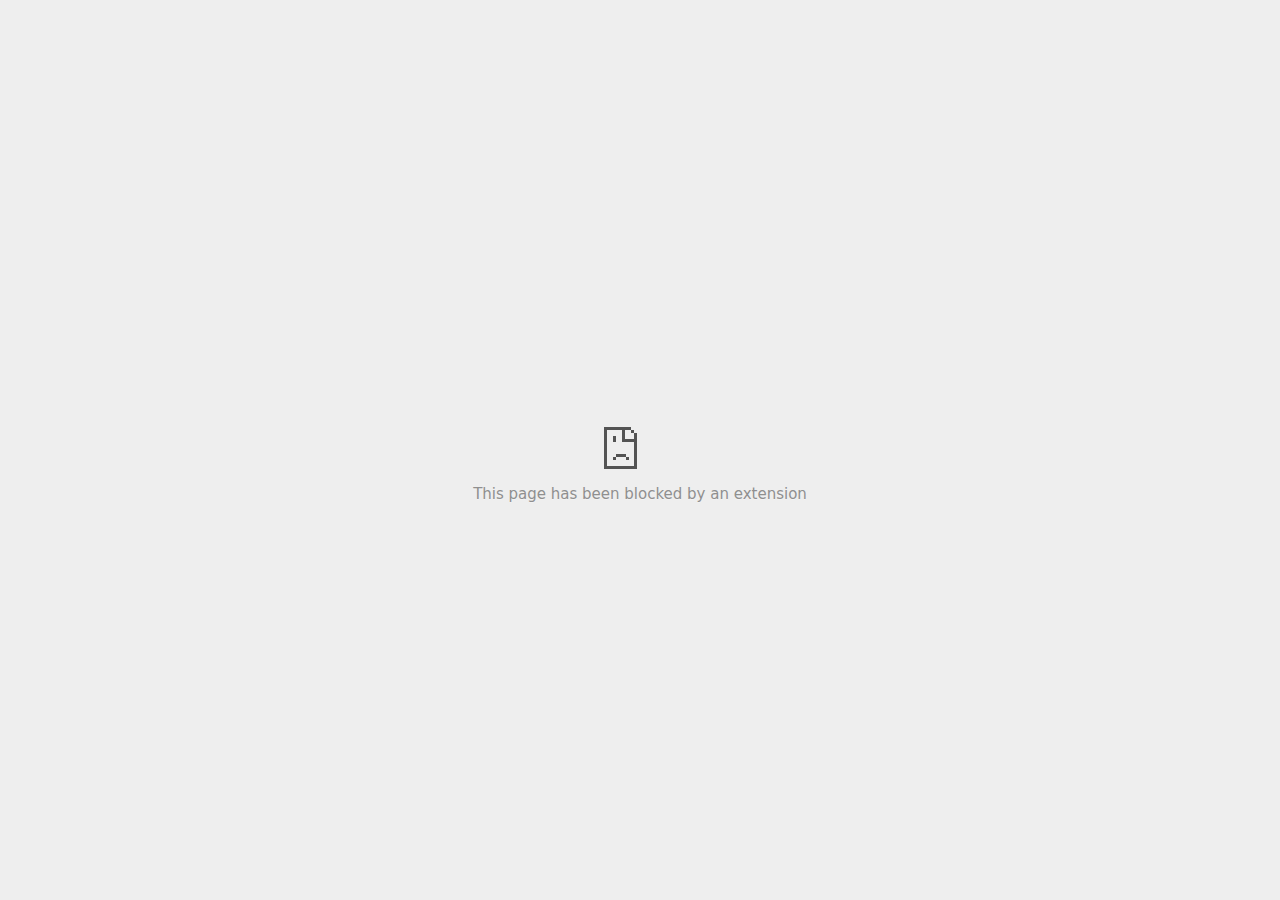
<file: images/2_files/ct.html>
<!DOCTYPE html>
<!-- saved from url=(0029)chrome-error://chromewebdata/ -->
<html dir="ltr" lang="en" subframe=""><head><meta http-equiv="Content-Type" content="text/html; charset=UTF-8">
  
  <meta name="color-scheme" content="light dark">
  <meta name="theme-color" content="#fff">
  <meta name="viewport" content="width=device-width, initial-scale=1.0,
                                 maximum-scale=1.0, user-scalable=no">
  <title>ct.pinterest.com</title>
  <style>/* Copyright 2017 The Chromium Authors
 * Use of this source code is governed by a BSD-style license that can be
 * found in the LICENSE file. */

a {
  color: var(--link-color);
}

body {
  --background-color: #fff;
  --error-code-color: var(--google-gray-700);
  --google-blue-100: rgb(210, 227, 252);
  --google-blue-300: rgb(138, 180, 248);
  --google-blue-600: rgb(26, 115, 232);
  --google-blue-700: rgb(25, 103, 210);
  --google-gray-100: rgb(241, 243, 244);
  --google-gray-300: rgb(218, 220, 224);
  --google-gray-500: rgb(154, 160, 166);
  --google-gray-50: rgb(248, 249, 250);
  --google-gray-600: rgb(128, 134, 139);
  --google-gray-700: rgb(95, 99, 104);
  --google-gray-800: rgb(60, 64, 67);
  --google-gray-900: rgb(32, 33, 36);
  --heading-color: var(--google-gray-900);
  --link-color: rgb(88, 88, 88);
  --popup-container-background-color: rgba(0,0,0,.65);
  --primary-button-fill-color-active: var(--google-blue-700);
  --primary-button-fill-color: var(--google-blue-600);
  --primary-button-text-color: #fff;
  --quiet-background-color: rgb(247, 247, 247);
  --secondary-button-border-color: var(--google-gray-500);
  --secondary-button-fill-color: #fff;
  --secondary-button-hover-border-color: var(--google-gray-600);
  --secondary-button-hover-fill-color: var(--google-gray-50);
  --secondary-button-text-color: var(--google-gray-700);
  --small-link-color: var(--google-gray-700);
  --text-color: var(--google-gray-700);
  background: var(--background-color);
  color: var(--text-color);
  word-wrap: break-word;
}

.nav-wrapper .secondary-button {
  background: var(--secondary-button-fill-color);
  border: 1px solid var(--secondary-button-border-color);
  color: var(--secondary-button-text-color);
  float: none;
  margin: 0;
  padding: 8px 16px;
}

.hidden {
  display: none;
}

html {
  -webkit-text-size-adjust: 100%;
  font-size: 125%;
}

.icon {
  background-repeat: no-repeat;
  background-size: 100%;
}

@media (prefers-color-scheme: dark) {
  body {
    --background-color: var(--google-gray-900);
    --error-code-color: var(--google-gray-500);
    --heading-color: var(--google-gray-500);
    --link-color: var(--google-blue-300);
    --primary-button-fill-color-active: rgb(129, 162, 208);
    --primary-button-fill-color: var(--google-blue-300);
    --primary-button-text-color: var(--google-gray-900);
    --quiet-background-color: var(--background-color);
    --secondary-button-border-color: var(--google-gray-700);
    --secondary-button-fill-color: var(--google-gray-900);
    --secondary-button-hover-fill-color: rgb(48, 51, 57);
    --secondary-button-text-color: var(--google-blue-300);
    --small-link-color: var(--google-blue-300);
    --text-color: var(--google-gray-500);
  }
}
</style>
  <style>/* Copyright 2014 The Chromium Authors
   Use of this source code is governed by a BSD-style license that can be
   found in the LICENSE file. */

button {
  border: 0;
  border-radius: 4px;
  box-sizing: border-box;
  color: var(--primary-button-text-color);
  cursor: pointer;
  float: right;
  font-size: .875em;
  margin: 0;
  padding: 8px 16px;
  transition: box-shadow 150ms cubic-bezier(0.4, 0, 0.2, 1);
  user-select: none;
}

[dir='rtl'] button {
  float: left;
}

.bad-clock button,
.captive-portal button,
.https-only button,
.insecure-form button,
.lookalike-url button,
.main-frame-blocked button,
.neterror button,
.pdf button,
.ssl button,
.enterprise-block button,
.enterprise-warn button,
.safe-browsing-billing button {
  background: var(--primary-button-fill-color);
}

button:active {
  background: var(--primary-button-fill-color-active);
  outline: 0;
}

#debugging {
  display: inline;
  overflow: auto;
}

.debugging-content {
  line-height: 1em;
  margin-bottom: 0;
  margin-top: 1em;
}

.debugging-content-fixed-width {
  display: block;
  font-family: monospace;
  font-size: 1.2em;
  margin-top: 0.5em;
}

.debugging-title {
  font-weight: bold;
}

#details {
  margin: 0 0 50px;
}

#details p:not(:first-of-type) {
  margin-top: 20px;
}

.secondary-button:active {
  border-color: white;
  box-shadow: 0 1px 2px 0 rgba(60, 64, 67, .3),
      0 2px 6px 2px rgba(60, 64, 67, .15);
}

.secondary-button:hover {
  background: var(--secondary-button-hover-fill-color);
  border-color: var(--secondary-button-hover-border-color);
  text-decoration: none;
}

.error-code {
  color: var(--error-code-color);
  font-size: .8em;
  margin-top: 12px;
  text-transform: uppercase;
}

#error-debugging-info {
  font-size: 0.8em;
}

h1 {
  color: var(--heading-color);
  font-size: 1.6em;
  font-weight: normal;
  line-height: 1.25em;
  margin-bottom: 16px;
}

h2 {
  font-size: 1.2em;
  font-weight: normal;
}

.icon {
  height: 72px;
  margin: 0 0 40px;
  width: 72px;
}

input[type=checkbox] {
  opacity: 0;
}

input[type=checkbox]:focus ~ .checkbox::after {
  outline: -webkit-focus-ring-color auto 5px;
}

.interstitial-wrapper {
  box-sizing: border-box;
  font-size: 1em;
  line-height: 1.6em;
  margin: 14vh auto 0;
  max-width: 600px;
  width: 100%;
}

#main-message > p {
  display: inline;
}

#extended-reporting-opt-in {
  font-size: .875em;
  margin-top: 32px;
}

#extended-reporting-opt-in label {
  display: grid;
  grid-template-columns: 1.8em 1fr;
  position: relative;
}

#enhanced-protection-message {
  border-radius: 4px;
  font-size: 1em;
  margin-top: 32px;
  padding: 10px 5px;
}

#enhanced-protection-message label {
  display: grid;
  grid-template-columns: 2.5em 1fr;
  position: relative;
}

#enhanced-protection-message div {
  margin: 0.5em;
}

#enhanced-protection-message .icon {
  height: 1.5em;
  vertical-align: middle;
  width: 1.5em;
}

.nav-wrapper {
  margin-top: 51px;
}

.nav-wrapper::after {
  clear: both;
  content: '';
  display: table;
  width: 100%;
}

.small-link {
  color: var(--small-link-color);
  font-size: .875em;
}

.checkboxes {
  flex: 0 0 24px;
}

.checkbox {
  --padding: .9em;
  background: transparent;
  display: block;
  height: 1em;
  left: -1em;
  padding-inline-start: var(--padding);
  position: absolute;
  right: 0;
  top: -.5em;
  width: 1em;
}

.checkbox::after {
  border: 1px solid white;
  border-radius: 2px;
  content: '';
  height: 1em;
  left: var(--padding);
  position: absolute;
  top: var(--padding);
  width: 1em;
}

.checkbox::before {
  background: transparent;
  border: 2px solid white;
  border-inline-end-width: 0;
  border-top-width: 0;
  content: '';
  height: .2em;
  left: calc(.3em + var(--padding));
  opacity: 0;
  position: absolute;
  top: calc(.3em  + var(--padding));
  transform: rotate(-45deg);
  width: .5em;
}

input[type=checkbox]:checked ~ .checkbox::before {
  opacity: 1;
}

#recurrent-error-message {
  background: #ededed;
  border-radius: 4px;
  margin-bottom: 16px;
  margin-top: 12px;
  padding: 12px 16px;
}

.showing-recurrent-error-message #extended-reporting-opt-in {
  margin-top: 16px;
}

.showing-recurrent-error-message #enhanced-protection-message {
  margin-top: 16px;
}

@media (max-width: 700px) {
  .interstitial-wrapper {
    padding: 0 10%;
  }

  #error-debugging-info {
    overflow: auto;
  }
}

@media (max-width: 420px) {
  button,
  [dir='rtl'] button,
  .small-link {
    float: none;
    font-size: .825em;
    font-weight: 500;
    margin: 0;
    width: 100%;
  }

  button {
    padding: 16px 24px;
  }

  #details {
    margin: 20px 0 20px 0;
  }

  #details p:not(:first-of-type) {
    margin-top: 10px;
  }

  .secondary-button:not(.hidden) {
    display: block;
    margin-top: 20px;
    text-align: center;
    width: 100%;
  }

  .interstitial-wrapper {
    padding: 0 5%;
  }

  #extended-reporting-opt-in {
    margin-top: 24px;
  }

  #enhanced-protection-message {
    margin-top: 24px;
  }

  .nav-wrapper {
    margin-top: 30px;
  }
}

/**
 * Mobile specific styling.
 * Navigation buttons are anchored to the bottom of the screen.
 * Details message replaces the top content in its own scrollable area.
 */

@media (max-width: 420px) {
  .nav-wrapper .secondary-button {
    border: 0;
    margin: 16px 0 0;
    margin-inline-end: 0;
    padding-bottom: 16px;
    padding-top: 16px;
  }
}

/* Fixed nav. */
@media (min-width: 240px) and (max-width: 420px) and
       (min-height: 401px),
       (min-width: 421px) and (min-height: 240px) and
       (max-height: 560px) {
  body .nav-wrapper {
    background: var(--background-color);
    bottom: 0;
    box-shadow: 0 -12px 24px var(--background-color);
    left: 0;
    margin: 0 auto;
    max-width: 736px;
    padding-inline-end: 24px;
    padding-inline-start: 24px;
    position: fixed;
    right: 0;
    width: 100%;
    z-index: 2;
  }

  .interstitial-wrapper {
    max-width: 736px;
  }

  #details,
  #main-content {
    padding-bottom: 40px;
  }

  #details {
    padding-top: 5.5vh;
  }

  button.small-link {
    color: var(--google-blue-600);
  }
}

@media (max-width: 420px) and (orientation: portrait),
       (max-height: 560px) {
  body {
    margin: 0 auto;
  }

  button,
  [dir='rtl'] button,
  button.small-link,
  .nav-wrapper .secondary-button {
    font-family: Roboto-Regular,Helvetica;
    font-size: .933em;
    margin: 6px 0;
    transform: translatez(0);
  }

  .nav-wrapper {
    box-sizing: border-box;
    padding-bottom: 8px;
    width: 100%;
  }

  #details {
    box-sizing: border-box;
    height: auto;
    margin: 0;
    opacity: 1;
    transition: opacity 250ms cubic-bezier(0.4, 0, 0.2, 1);
  }

  #details.hidden,
  #main-content.hidden {
    height: 0;
    opacity: 0;
    overflow: hidden;
    padding-bottom: 0;
    transition: none;
  }

  h1 {
    font-size: 1.5em;
    margin-bottom: 8px;
  }

  .icon {
    margin-bottom: 5.69vh;
  }

  .interstitial-wrapper {
    box-sizing: border-box;
    margin: 7vh auto 12px;
    padding: 0 24px;
    position: relative;
  }

  .interstitial-wrapper p {
    font-size: .95em;
    line-height: 1.61em;
    margin-top: 8px;
  }

  #main-content {
    margin: 0;
    transition: opacity 100ms cubic-bezier(0.4, 0, 0.2, 1);
  }

  .small-link {
    border: 0;
  }

  .suggested-left > #control-buttons,
  .suggested-right > #control-buttons {
    float: none;
    margin: 0;
  }
}

@media (min-width: 421px) and (min-height: 500px) and (max-height: 560px) {
  .interstitial-wrapper {
    margin-top: 10vh;
  }
}

@media (min-height: 400px) and (orientation:portrait) {
  .interstitial-wrapper {
    margin-bottom: 145px;
  }
}

@media (min-height: 299px) {
  .nav-wrapper {
    padding-bottom: 16px;
  }
}

@media (max-height: 560px) and (min-height: 240px) and (orientation:landscape) {
  .extended-reporting-has-checkbox #details {
    padding-bottom: 80px;
  }
}

@media (min-height: 500px) and (max-height: 650px) and (max-width: 414px) and
       (orientation: portrait) {
  .interstitial-wrapper {
    margin-top: 7vh;
  }
}

@media (min-height: 650px) and (max-width: 414px) and (orientation: portrait) {
  .interstitial-wrapper {
    margin-top: 10vh;
  }
}

/* Small mobile screens. No fixed nav. */
@media (max-height: 400px) and (orientation: portrait),
       (max-height: 239px) and (orientation: landscape),
       (max-width: 419px) and (max-height: 399px) {
  .interstitial-wrapper {
    display: flex;
    flex-direction: column;
    margin-bottom: 0;
  }

  #details {
    flex: 1 1 auto;
    order: 0;
  }

  #main-content {
    flex: 1 1 auto;
    order: 0;
  }

  .nav-wrapper {
    flex: 0 1 auto;
    margin-top: 8px;
    order: 1;
    padding-inline-end: 0;
    padding-inline-start: 0;
    position: relative;
    width: 100%;
  }

  button,
  .nav-wrapper .secondary-button {
    padding: 16px 24px;
  }

  button.small-link {
    color: var(--google-blue-600);
  }
}

@media (max-width: 239px) and (orientation: portrait) {
  .nav-wrapper {
    padding-inline-end: 0;
    padding-inline-start: 0;
  }
}
</style>
  <style>/* Copyright 2013 The Chromium Authors
 * Use of this source code is governed by a BSD-style license that can be
 * found in the LICENSE file. */

/* Don't use the main frame div when the error is in a subframe. */
html[subframe] #main-frame-error {
  display: none;
}

/* Don't use the subframe error div when the error is in a main frame. */
html:not([subframe]) #sub-frame-error {
  display: none;
}

h1 {
  margin-top: 0;
  word-wrap: break-word;
}

h1 span {
  font-weight: 500;
}

a {
  text-decoration: none;
}

.icon {
  -webkit-user-select: none;
  display: inline-block;
}

.icon-generic {
  /* Can't access chrome://theme/IDR_ERROR_NETWORK_GENERIC from an untrusted
   * renderer process, so embed the resource manually. */
  content: -webkit-image-set(
      url([data-uri]) 1x,
      url([data-uri]) 2x);
}

.icon-offline {
  content: -webkit-image-set(
      url([data-uri]) 1x,
      url([data-uri]) 2x);
  position: relative;
}

.icon-disabled {
  content: -webkit-image-set(
      url([data-uri]) 1x,
      url([data-uri]) 2x);
  width: 112px;
}

.hidden {
  display: none;
}

#suggestions-list a {
  color: var(--google-blue-600);
}

#suggestions-list p {
  margin-block-end: 0;
}

#suggestions-list ul {
  margin-top: 0;
}

.single-suggestion {
  list-style-type: none;
  padding-inline-start: 0;
}

#error-information-button {
  content: url([data-uri]);
  height: 24px;
  vertical-align: -.15em;
  width: 24px;
}

.use-popup-container#error-information-popup-container
  #error-information-popup {
  align-items: center;
  background-color: var(--popup-container-background-color);
  display: flex;
  height: 100%;
  left: 0;
  position: fixed;
  top: 0;
  width: 100%;
  z-index: 100;
}

.use-popup-container#error-information-popup-container
  #error-information-popup-content > p {
  margin-bottom: 11px;
  margin-inline-start: 20px;
}

.use-popup-container#error-information-popup-container #suggestions-list ul {
  margin-inline-start: 15px;
}

.use-popup-container#error-information-popup-container
  #error-information-popup-box {
  background-color: var(--background-color);
  left: 5%;
  padding-bottom: 15px;
  padding-top: 15px;
  position: fixed;
  width: 90%;
  z-index: 101;
}

.use-popup-container#error-information-popup-container div.error-code {
  margin-inline-start: 20px;
}

.use-popup-container#error-information-popup-container #suggestions-list p {
  margin-inline-start: 20px;
}

:not(.use-popup-container)#error-information-popup-container
  #error-information-popup-close {
  display: none;
}

#error-information-popup-close {
  margin-bottom: 0;
  margin-inline-end: 35px;
  margin-top: 15px;
  text-align: end;
}

.link-button {
  color: rgb(66, 133, 244);
  display: inline-block;
  font-weight: bold;
  text-transform: uppercase;
}

#sub-frame-error-details {

  color: #8F8F8F;

  /* Not done on mobile for performance reasons. */
  text-shadow: 0 1px 0 rgba(255,255,255,0.3);

}

[jscontent=hostName],
[jscontent=failedUrl] {
  overflow-wrap: break-word;
}

.secondary-button {
  background: #d9d9d9;
  color: #696969;
  margin-inline-end: 16px;
}

.snackbar {
  background: #323232;
  border-radius: 2px;
  bottom: 24px;
  box-sizing: border-box;
  color: #fff;
  font-size: .87em;
  left: 24px;
  max-width: 568px;
  min-width: 288px;
  opacity: 0;
  padding: 16px 24px 12px;
  position: fixed;
  transform: translateY(90px);
  will-change: opacity, transform;
  z-index: 999;
}

.snackbar-show {
  -webkit-animation:
    show-snackbar 250ms cubic-bezier(0, 0, 0.2, 1) forwards,
    hide-snackbar 250ms cubic-bezier(0.4, 0, 1, 1) forwards 5s;
}

@-webkit-keyframes show-snackbar {
  100% {
    opacity: 1;
    transform: translateY(0);
  }
}

@-webkit-keyframes hide-snackbar {
  0% {
    opacity: 1;
    transform: translateY(0);
  }
  100% {
    opacity: 0;
    transform: translateY(90px);
  }
}

.suggestions {
  margin-top: 18px;
}

.suggestion-header {
  font-weight: bold;
  margin-bottom: 4px;
}

.suggestion-body {
  color: #777;
}

/* Decrease padding at low sizes. */
@media (max-width: 640px), (max-height: 640px) {
  h1 {
    margin: 0 0 15px;
  }
  .suggestions {
    margin-top: 10px;
  }
  .suggestion-header {
    margin-bottom: 0;
  }
}

#download-link,
#download-link-clicked {
  margin-bottom: 30px;
  margin-top: 30px;
}

#download-link-clicked {
  color: #BBB;
}

#download-link::before,
#download-link-clicked::before {
  content: url([data-uri]);
  display: inline-block;
  margin-inline-end: 4px;
  vertical-align: -webkit-baseline-middle;
}

#download-link-clicked::before {
  opacity: 0;
  width: 0;
}

#offline-content-list-visibility-card {
  border: 1px solid white;
  border-radius: 8px;
  display: flex;
  font-size: .8em;
  justify-content: space-between;
  line-height: 1;
}

#offline-content-list.list-hidden #offline-content-list-visibility-card {
  border-color: rgb(218, 220, 224);
}

#offline-content-list-visibility-card > div {
  padding: 1em;
}

#offline-content-list-title {
  color: var(--google-gray-700);
}

#offline-content-list-show-text,
#offline-content-list-hide-text {
  color: rgb(66, 133, 244);
}

/* Hides the "hide" text div when the offline content list is collapsed/hidden
 * and, alternatively, hides the "show" text div when the offline content list
 * is expanded/shown.
 */
#offline-content-list.list-hidden #offline-content-list-hide-text,
#offline-content-list:not(.list-hidden) #offline-content-list-show-text {
  display: none;
}

/* Controls the animation of the offline content list when it is expanded/shown.
 */
#offline-content-suggestions {
  /* Max-height has to be set for the height animation to work. The chosen value
   * is a little greater than the maximum height the list will have, when all
   * suggestions have images, so that it is never clamped. This makes so that
   * when the actual height is smaller then the animation is not as smooth.
   */
  max-height: 27em;
  transition: max-height 200ms ease-in, visibility 0s 200ms,
              opacity 200ms 200ms linear;
}

/* Controls the animation of the offline content list when it is
 * collapsed/hidden.
 */
#offline-content-list.list-hidden #offline-content-suggestions {
  max-height: 0;
  opacity: 0;
  transition: opacity 200ms linear, visibility 0s 200ms,
              max-height 200ms 200ms ease-out;
  visibility: hidden;
}

#offline-content-list {
  margin-inline-start: -5%;
  width: 110%;
}

/* The selectors below adjust the "overflow" of the suggestion cards contents
 * based on the same screen size based strategy used for the main frame, which
 * is applied by the `interstitial-wrapper` class. */
@media (max-width: 420px)  {
  #offline-content-list {
    margin-inline-start: -2.5%;
    width: 105%;
  }
}
@media (max-width: 420px) and (orientation: portrait),
       (max-height: 560px) {
  #offline-content-list {
    margin-inline-start: -12px;
    width: calc(100% + 24px);
  }
}

.suggestion-with-image .offline-content-suggestion-thumbnail {
  flex-basis: 8.2em;
  flex-shrink: 0;
}

.suggestion-with-image .offline-content-suggestion-thumbnail > img {
  height: 100%;
  width: 100%;
}

.suggestion-with-image #offline-content-list:not(.is-rtl)
.offline-content-suggestion-thumbnail > img {
  border-bottom-right-radius: 7px;
  border-top-right-radius: 7px;
}

.suggestion-with-image #offline-content-list.is-rtl
.offline-content-suggestion-thumbnail > img {
  border-bottom-left-radius: 7px;
  border-top-left-radius: 7px;
}

.suggestion-with-icon .offline-content-suggestion-thumbnail {
  align-items: center;
  display: flex;
  justify-content: center;
  min-height: 4.2em;
  min-width: 4.2em;
}

.suggestion-with-icon .offline-content-suggestion-thumbnail > div {
  align-items: center;
  background-color: rgb(241, 243, 244);
  border-radius: 50%;
  display: flex;
  height: 2.3em;
  justify-content: center;
  width: 2.3em;
}

.suggestion-with-icon .offline-content-suggestion-thumbnail > div > img {
  height: 1.45em;
  width: 1.45em;
}

.offline-content-suggestion-favicon {
  height: 1em;
  margin-inline-end: 0.4em;
  width: 1.4em;
}

.offline-content-suggestion-favicon > img {
  height: 1.4em;
  width: 1.4em;
}

.no-favicon .offline-content-suggestion-favicon {
  display: none;
}

.image-video {
  content: url([data-uri]);
}

.image-music-note {
  content: url([data-uri]);
}

.image-earth {
  content: url([data-uri]);
}

.image-file {
  content: url([data-uri]);
}

.offline-content-suggestion-texts {
  display: flex;
  flex-direction: column;
  justify-content: space-between;
  line-height: 1.3;
  padding: .9em;
  width: 100%;
}

.offline-content-suggestion-title {
  -webkit-box-orient: vertical;
  -webkit-line-clamp: 3;
  color: rgb(32, 33, 36);
  display: -webkit-box;
  font-size: 1.1em;
  overflow: hidden;
  text-overflow: ellipsis;
}

div.offline-content-suggestion {
  align-items: stretch;
  border: 1px solid rgb(218, 220, 224);
  border-radius: 8px;
  display: flex;
  justify-content: space-between;
  margin-bottom: .8em;
}

.suggestion-with-image {
  flex-direction: row;
  height: 8.2em;
  max-height: 8.2em;
}

.suggestion-with-icon {
  flex-direction: row-reverse;
  height: 4.2em;
  max-height: 4.2em;
}

.suggestion-with-icon .offline-content-suggestion-title {
  -webkit-line-clamp: 1;
  word-break: break-all;
}

.suggestion-with-icon .offline-content-suggestion-texts {
  padding-inline-start: 0;
}

.offline-content-suggestion-attribution-freshness {
  color: rgb(95, 99, 104);
  display: flex;
  font-size: .8em;
  line-height: 1.7em;
}

.offline-content-suggestion-attribution {
  -webkit-box-orient: vertical;
  -webkit-line-clamp: 1;
  display: -webkit-box;
  flex-shrink: 1;
  margin-inline-end: 0.3em;
  overflow: hidden;
  overflow-wrap: break-word;
  text-overflow: ellipsis;
  word-break: break-all;
}

.no-attribution .offline-content-suggestion-attribution {
  display: none;
}

.offline-content-suggestion-freshness::before {
  content: '-';
  display: inline-block;
  flex-shrink: 0;
  margin-inline-end: .1em;
  margin-inline-start: .1em;
}

.no-attribution .offline-content-suggestion-freshness::before {
  display: none;
}

.offline-content-suggestion-freshness {
  flex-shrink: 0;
}

.suggestion-with-image .offline-content-suggestion-pin-spacer {
  flex-grow: 100;
  flex-shrink: 1;
}

.suggestion-with-image .offline-content-suggestion-pin {
  content: url([data-uri]);
  flex-shrink: 0;
  height: 1.4em;
  margin-inline-start: .4em;
  width: 1.4em;
}

/* Controls the animation (and a bit more) of the launch-downloads-home action
 * button when the offline content list is expanded/shown.
 */
#offline-content-list-action {
  text-align: center;
  transition: visibility 0s 200ms, opacity 200ms 200ms linear;
}

/* Controls the animation of the launch-downloads-home action button when the
 * offline content list is collapsed/hidden.
 */
#offline-content-list.list-hidden #offline-content-list-action {
  opacity: 0;
  transition: opacity 200ms linear, visibility 0s 200ms;
  visibility: hidden;
}

#cancel-save-page-button {
  background-image: url([data-uri]);
  background-position: right 27px center;
  background-repeat: no-repeat;
  border: 1px solid var(--google-gray-300);
  border-radius: 5px;
  color: var(--google-gray-700);
  margin-bottom: 26px;
  padding-bottom: 16px;
  padding-inline-end: 88px;
  padding-inline-start: 16px;
  padding-top: 16px;
  text-align: start;
}

html[dir='rtl'] #cancel-save-page-button {
  background-position: left 27px center;
}

#save-page-for-later-button {
  display: flex;
  justify-content: start;
}

#save-page-for-later-button a::before {
  content: url([data-uri]);
  display: inline-block;
  margin-inline-end: 4px;
  vertical-align: -webkit-baseline-middle;
}

.hidden#save-page-for-later-button {
  display: none;
}

/* Don't allow overflow when in a subframe. */
html[subframe] body {
  overflow: hidden;
}

#sub-frame-error {
  -webkit-align-items: center;
  -webkit-flex-flow: column;
  -webkit-justify-content: center;
  background-color: #DDD;
  display: -webkit-flex;
  height: 100%;
  left: 0;
  position: absolute;
  text-align: center;
  top: 0;
  transition: background-color 200ms ease-in-out;
  width: 100%;
}

#sub-frame-error:hover {
  background-color: #EEE;
}

#sub-frame-error .icon-generic {
  margin: 0 0 16px;
}

#sub-frame-error-details {
  margin: 0 10px;
  text-align: center;
  visibility: hidden;
}

/* Show details only when hovering. */
#sub-frame-error:hover #sub-frame-error-details {
  visibility: visible;
}

/* If the iframe is too small, always hide the error code. */
/* TODO(mmenke): See if overflow: no-display works better, once supported. */
@media (max-width: 200px), (max-height: 95px) {
  #sub-frame-error-details {
    display: none;
  }
}

/* Adjust icon for small embedded frames in apps. */
@media (max-height: 100px) {
  #sub-frame-error .icon-generic {
    height: auto;
    margin: 0;
    padding-top: 0;
    width: 25px;
  }
}

/* details-button is special; it's a <button> element that looks like a link. */
#details-button {
  box-shadow: none;
  min-width: 0;
}

/* Styles for platform dependent separation of controls and details button. */
.suggested-left > #control-buttons,
.suggested-right > #details-button {
  float: left;
}

.suggested-right > #control-buttons,
.suggested-left > #details-button {
  float: right;
}

.suggested-left .secondary-button {
  margin-inline-end: 0;
  margin-inline-start: 16px;
}

#details-button.singular {
  float: none;
}

/* download-button shows both icon and text. */
#download-button {
  padding-bottom: 4px;
  padding-top: 4px;
  position: relative;
}

#download-button::before {
  background: -webkit-image-set(
      url([data-uri]) 1x,
      url([data-uri]) 2x)
    no-repeat;
  content: '';
  display: inline-block;
  height: 24px;
  margin-inline-end: 4px;
  margin-inline-start: -4px;
  vertical-align: middle;
  width: 24px;
}

#download-button:disabled {
  background: rgb(180, 206, 249);
  color: rgb(255, 255, 255);
}

#buttons::after {
  clear: both;
  content: '';
  display: block;
  width: 100%;
}

/* Offline page */
html[dir='rtl'] .runner-container,
html[dir='rtl'].offline .icon-offline {
  transform: scaleX(-1);
}

.offline {
  transition: filter 1.5s cubic-bezier(0.65, 0.05, 0.36, 1),
              background-color 1.5s cubic-bezier(0.65, 0.05, 0.36, 1);

  will-change: filter, background-color;

}

.offline body {
  transition: background-color 1.5s cubic-bezier(0.65, 0.05, 0.36, 1);
}

.offline #main-message > p {
  display: none;
}

.offline.inverted {
  background-color: #fff;
  filter: invert(1);
}

.offline.inverted body {
  background-color: #fff;
}

.offline .interstitial-wrapper {
  color: var(--text-color);
  font-size: 1em;
  line-height: 1.55;
  margin: 0 auto;
  max-width: 600px;
  padding-top: 100px;
  position: relative;
  width: 100%;
}

.offline .runner-container {
  direction: ltr;
  height: 150px;
  max-width: 600px;
  overflow: hidden;
  position: absolute;
  top: 35px;
  width: 44px;
}

.offline .runner-container:focus {
  outline: none;
}

.offline .runner-container:focus-visible {
  outline: 3px solid var(--google-blue-300);
}

.offline .runner-canvas {
  height: 150px;
  max-width: 600px;
  opacity: 1;
  overflow: hidden;
  position: absolute;
  top: 0;
  z-index: 10;
}

.offline .controller {
  height: 100vh;
  left: 0;
  position: absolute;
  top: 0;
  width: 100vw;
  z-index: 9;
}

#offline-resources {
  display: none;
}

#offline-instruction {
  image-rendering: pixelated;
  left: 0;
  margin: auto;
  position: absolute;
  right: 0;
  top: 60px;
  width: fit-content;
}

.offline-runner-live-region {
  bottom: 0;
  clip-path: polygon(0 0, 0 0, 0 0);
  color: var(--background-color);
  display: block;
  font-size: xx-small;
  overflow: hidden;
  position: absolute;
  text-align: center;
  transition: color 1.5s cubic-bezier(0.65, 0.05, 0.36, 1);
  user-select: none;
}

/* Custom toggle */
.slow-speed-option {
  align-items: center;
  background: var(--google-gray-50);
  border-radius: 24px/50%;
  bottom: 0;
  color: var(--error-code-color);
  display: inline-flex;
  font-size: 1em;
  left: 0;
  line-height: 1.1em;
  margin: 5px auto;
  padding: 2px 12px 3px 20px;
  position: absolute;
  right: 0;
  width: max-content;
  z-index: 999;
}

.slow-speed-option.hidden {
  display: none;
}

.slow-speed-option [type=checkbox] {
  opacity: 0;
  pointer-events: none;
  position: absolute;
}

.slow-speed-option .slow-speed-toggle {
  cursor: pointer;
  margin-inline-start: 8px;
  padding: 8px 4px;
  position: relative;
}

.slow-speed-option [type=checkbox]:disabled ~ .slow-speed-toggle {
  cursor: default;
}

.slow-speed-option-label [type=checkbox] {
  opacity: 0;
  pointer-events: none;
  position: absolute;
}

.slow-speed-option .slow-speed-toggle::before,
.slow-speed-option .slow-speed-toggle::after {
  content: '';
  display: block;
  margin: 0 3px;
  transition: all 100ms cubic-bezier(0.4, 0, 1, 1);
}

.slow-speed-option .slow-speed-toggle::before {
  background: rgb(189,193,198);
  border-radius: 0.65em;
  height: 0.9em;
  width: 2em;
}

.slow-speed-option .slow-speed-toggle::after {
  background: #fff;
  border-radius: 50%;
  box-shadow: 0 1px 3px 0 rgb(0 0 0 / 40%);
  height: 1.2em;
  position: absolute;
  top: 51%;
  transform: translate(-20%, -50%);
  width: 1.1em;
}

.slow-speed-option [type=checkbox]:focus + .slow-speed-toggle {
  box-shadow: 0 0 8px rgb(94, 158, 214);
  outline: 1px solid rgb(93, 157, 213);
}

.slow-speed-option [type=checkbox]:checked + .slow-speed-toggle::before {
  background: var(--google-blue-600);
  opacity: 0.5;
}

.slow-speed-option [type=checkbox]:checked + .slow-speed-toggle::after {
  background: var(--google-blue-600);
  transform: translate(calc(2em - 90%), -50%);
}

.slow-speed-option [type=checkbox]:checked:disabled +
  .slow-speed-toggle::before {
  background: rgb(189,193,198);
}

.slow-speed-option [type=checkbox]:checked:disabled +
  .slow-speed-toggle::after {
  background: var(--google-gray-50);
}

@media (max-width: 420px) {
  #download-button {
    padding-bottom: 12px;
    padding-top: 12px;
  }

  .suggested-left > #control-buttons,
  .suggested-right > #control-buttons {
    float: none;
  }

  .snackbar {
    border-radius: 0;
    bottom: 0;
    left: 0;
    width: 100%;
  }
}

@media (max-height: 350px) {
  h1 {
    margin: 0 0 15px;
  }

  .icon-offline {
    margin: 0 0 10px;
  }

  .interstitial-wrapper {
    margin-top: 5%;
  }

  .nav-wrapper {
    margin-top: 30px;
  }
}

@media (min-width: 420px) and (max-width: 736px) and
       (min-height: 240px) and (max-height: 420px) and
       (orientation:landscape) {
  .interstitial-wrapper {
    margin-bottom: 100px;
  }
}

@media (max-width: 360px) and (max-height: 480px) {
  .offline .interstitial-wrapper {
    padding-top: 60px;
  }

  .offline .runner-container {
    top: 8px;
  }
}

@media (min-height: 240px) and (orientation: landscape) {
  .offline .interstitial-wrapper {
    margin-bottom: 90px;
  }

  .icon-offline {
    margin-bottom: 20px;
  }
}

@media (max-height: 320px) and (orientation: landscape) {
  .icon-offline {
    margin-bottom: 0;
  }

  .offline .runner-container {
    top: 10px;
  }
}

@media (max-width: 240px) {
  button {
    padding-inline-end: 12px;
    padding-inline-start: 12px;
  }

  .interstitial-wrapper {
    overflow: inherit;
    padding: 0 8px;
  }
}

@media (max-width: 120px) {
  button {
    width: auto;
  }
}

.arcade-mode,
.arcade-mode .runner-container,
.arcade-mode .runner-canvas {
  image-rendering: pixelated;
  max-width: 100%;
  overflow: hidden;
}

.arcade-mode #buttons,
.arcade-mode #main-content {
  opacity: 0;
  overflow: hidden;
}

.arcade-mode .interstitial-wrapper {
  height: 100vh;
  max-width: 100%;
  overflow: hidden;
}

.arcade-mode .runner-container {
  left: 0;
  margin: auto;
  right: 0;
  transform-origin: top center;
  transition: transform 250ms cubic-bezier(0.4, 0, 1, 1) 400ms;
  z-index: 2;
}

@media (prefers-color-scheme: dark) {
  .icon {
    filter: invert(1);
  }

  .offline .runner-canvas {
    filter: invert(1);
  }

  .offline.inverted {
    background-color: var(--background-color);
    filter: invert(0);
  }

  .offline.inverted body {
    background-color: #fff;
  }

  .offline.inverted .offline-runner-live-region {
    color: #fff;
  }

  #suggestions-list a {
    color: var(--link-color);
  }

  #error-information-button {
    filter: invert(0.6);
  }

  .slow-speed-option {
    background: var(--google-gray-800);
    color: var(--google-gray-100);
  }

  .slow-speed-option .slow-speed-toggle::before,
  .slow-speed-option [type=checkbox]:checked:disabled +
    .slow-speed-toggle::before {
     background: rgb(189,193,198);
  }

  .slow-speed-option [type=checkbox]:checked + .slow-speed-toggle::after,
  .slow-speed-option [type=checkbox]:checked + .slow-speed-toggle::before {
    background: var(--google-blue-300);
  }
}
</style>
  <script>// Copyright 2013 The Chromium Authors
// Use of this source code is governed by a BSD-style license that can be
// found in the LICENSE file.

/**
 * @typedef {{
 *   downloadButtonClick: function(),
 *   reloadButtonClick: function(string),
 *   detailsButtonClick: function(),
 *   diagnoseErrorsButtonClick: function(),
 *   portalSigninsButtonClick: function(),
 *   trackEasterEgg: function(),
 *   updateEasterEggHighScore: function(number),
 *   resetEasterEggHighScore: function(),
 *   launchOfflineItem: function(string, string),
 *   savePageForLater: function(),
 *   cancelSavePage: function(),
 *   listVisibilityChange: function(boolean),
 * }}
 */
// eslint-disable-next-line no-var
var errorPageController;

const HIDDEN_CLASS = 'hidden';

// Decodes a UTF16 string that is encoded as base64.
function decodeUTF16Base64ToString(encoded_text) {
  const data = atob(encoded_text);
  let result = '';
  for (let i = 0; i < data.length; i += 2) {
    result +=
        String.fromCharCode(data.charCodeAt(i) * 256 + data.charCodeAt(i + 1));
  }
  return result;
}

function toggleHelpBox() {
  const helpBoxOuter = document.getElementById('details');
  helpBoxOuter.classList.toggle(HIDDEN_CLASS);
  const detailsButton = document.getElementById('details-button');
  if (helpBoxOuter.classList.contains(HIDDEN_CLASS)) {
    /** @suppress {missingProperties} */
    detailsButton.innerText = detailsButton.detailsText;
  } else {
    /** @suppress {missingProperties} */
    detailsButton.innerText = detailsButton.hideDetailsText;
  }

  // Details appears over the main content on small screens.
  if (mobileNav) {
    document.getElementById('main-content').classList.toggle(HIDDEN_CLASS);
    const runnerContainer = document.querySelector('.runner-container');
    if (runnerContainer) {
      runnerContainer.classList.toggle(HIDDEN_CLASS);
    }
  }
}

function diagnoseErrors() {
  if (window.errorPageController) {
    errorPageController.diagnoseErrorsButtonClick();
  }
}

function portalSignin() {
  if (window.errorPageController) {
    errorPageController.portalSigninButtonClick();
  }
}

// Subframes use a different layout but the same html file.  This is to make it
// easier to support platforms that load the error page via different
// mechanisms (Currently just iOS). We also use the subframe style for portals
// as they are embedded like subframes and can't be interacted with by the user.
let isSubFrame = false;
if (window.top.location !== window.location || window.portalHost) {
  document.documentElement.setAttribute('subframe', '');
  isSubFrame = true;
}

// Re-renders the error page using |strings| as the dictionary of values.
// Used by NetErrorTabHelper to update DNS error pages with probe results.
function updateForDnsProbe(strings) {
  const context = new JsEvalContext(strings);
  jstProcess(context, document.getElementById('t'));
  onDocumentLoadOrUpdate();
}

// Adds an icon class to the list and removes classes previously set.
function updateIconClass(newClass) {
  const frameSelector = isSubFrame ? '#sub-frame-error' : '#main-frame-error';
  const iconEl = document.querySelector(frameSelector + ' .icon');

  if (iconEl.classList.contains(newClass)) {
    return;
  }

  iconEl.className = 'icon ' + newClass;
}

// Implements button clicks.  This function is needed during the transition
// between implementing these in trunk chromium and implementing them in iOS.
function reloadButtonClick(url) {
  if (window.errorPageController) {
    // 

    // 
    errorPageController.reloadButtonClick();
    // 
  } else {
    window.location = url;
  }
}

function downloadButtonClick() {
  if (window.errorPageController) {
    errorPageController.downloadButtonClick();
    const downloadButton = document.getElementById('download-button');
    downloadButton.disabled = true;
    /** @suppress {missingProperties} */
    downloadButton.textContent = downloadButton.disabledText;

    document.getElementById('download-link-wrapper')
        .classList.add(HIDDEN_CLASS);
    document.getElementById('download-link-clicked-wrapper')
        .classList.remove(HIDDEN_CLASS);
  }
}

function detailsButtonClick() {
  if (window.errorPageController) {
    errorPageController.detailsButtonClick();
  }
}

let primaryControlOnLeft = true;
// clang-format off
// 
// clang-format on
primaryControlOnLeft = false;
// 

function setAutoFetchState(scheduled, can_schedule) {
  document.getElementById('cancel-save-page-button')
      .classList.toggle(HIDDEN_CLASS, !scheduled);
  document.getElementById('save-page-for-later-button')
      .classList.toggle(HIDDEN_CLASS, scheduled || !can_schedule);
}

function savePageLaterClick() {
  errorPageController.savePageForLater();
  // savePageForLater will eventually trigger a call to setAutoFetchState() when
  // it completes.
}

function cancelSavePageClick() {
  errorPageController.cancelSavePage();
  // setAutoFetchState is not called in response to cancelSavePage(), so do it
  // now.
  setAutoFetchState(false, true);
}

function toggleErrorInformationPopup() {
  document.getElementById('error-information-popup-container')
      .classList.toggle(HIDDEN_CLASS);
}

function launchOfflineItem(itemID, name_space) {
  errorPageController.launchOfflineItem(itemID, name_space);
}

function launchDownloadsPage() {
  errorPageController.launchDownloadsPage();
}

function getIconForSuggestedItem(item) {
  // Note: |item.content_type| contains the enum values from
  // chrome::mojom::AvailableContentType.
  switch (item.content_type) {
    case 1:  // kVideo
      return 'image-video';
    case 2:  // kAudio
      return 'image-music-note';
    case 0:  // kPrefetchedPage
    case 3:  // kOtherPage
      return 'image-earth';
  }
  return 'image-file';
}

function getSuggestedContentDiv(item, index) {
  // Note: See AvailableContentToValue in available_offline_content_helper.cc
  // for the data contained in an |item|.
  // TODO(carlosk): Present |snippet_base64| when that content becomes
  // available.
  let thumbnail = '';
  const extraContainerClasses = [];
  // html_inline.py will try to replace src attributes with data URIs using a
  // simple regex. The following is obfuscated slightly to avoid that.
  const source = 'src';
  if (item.thumbnail_data_uri) {
    extraContainerClasses.push('suggestion-with-image');
    thumbnail = `<img ${source}="${item.thumbnail_data_uri}">`;
  } else {
    extraContainerClasses.push('suggestion-with-icon');
    const iconClass = getIconForSuggestedItem(item);
    thumbnail = `<div><img class="${iconClass}"></div>`;
  }

  let favicon = '';
  if (item.favicon_data_uri) {
    favicon = `<img ${source}="${item.favicon_data_uri}">`;
  } else {
    extraContainerClasses.push('no-favicon');
  }

  if (!item.attribution_base64) {
    extraContainerClasses.push('no-attribution');
  }

  return `
  <div class="offline-content-suggestion ${extraContainerClasses.join(' ')}"
    onclick="launchOfflineItem('${item.ID}', '${item.name_space}')">
      <div class="offline-content-suggestion-texts">
        <div id="offline-content-suggestion-title-${index}"
             class="offline-content-suggestion-title">
        </div>
        <div class="offline-content-suggestion-attribution-freshness">
          <div id="offline-content-suggestion-favicon-${index}"
               class="offline-content-suggestion-favicon">
            ${favicon}
          </div>
          <div id="offline-content-suggestion-attribution-${index}"
               class="offline-content-suggestion-attribution">
          </div>
          <div class="offline-content-suggestion-freshness">
            ${item.date_modified}
          </div>
          <div class="offline-content-suggestion-pin-spacer"></div>
          <div class="offline-content-suggestion-pin"></div>
        </div>
      </div>
      <div class="offline-content-suggestion-thumbnail">
        ${thumbnail}
      </div>
  </div>`;
}

/**
 * @typedef {{
 *   ID: string,
 *   name_space: string,
 *   title_base64: string,
 *   snippet_base64: string,
 *   date_modified: string,
 *   attribution_base64: string,
 *   thumbnail_data_uri: string,
 *   favicon_data_uri: string,
 *   content_type: number,
 * }}
 */
let AvailableOfflineContent;

// Populates a list of suggested offline content.
// Note: For security reasons all content downloaded from the web is considered
// unsafe and must be securely handled to be presented on the dino page. Images
// have already been safely re-encoded but textual content -- like title and
// attribution -- must be properly handled here.
// @param {boolean} isShown
// @param {Array<AvailableOfflineContent>} suggestions
function offlineContentAvailable(isShown, suggestions) {
  if (!suggestions || !loadTimeData.valueExists('offlineContentList')) {
    return;
  }

  const suggestionsHTML = [];
  for (let index = 0; index < suggestions.length; index++) {
    suggestionsHTML.push(getSuggestedContentDiv(suggestions[index], index));
  }

  document.getElementById('offline-content-suggestions').innerHTML =
      suggestionsHTML.join('\n');

  // Sets textual web content using |textContent| to make sure it's handled as
  // plain text.
  for (let index = 0; index < suggestions.length; index++) {
    document.getElementById(`offline-content-suggestion-title-${index}`)
        .textContent =
        decodeUTF16Base64ToString(suggestions[index].title_base64);
    document.getElementById(`offline-content-suggestion-attribution-${index}`)
        .textContent =
        decodeUTF16Base64ToString(suggestions[index].attribution_base64);
  }

  const contentListElement = document.getElementById('offline-content-list');
  if (document.dir === 'rtl') {
    contentListElement.classList.add('is-rtl');
  }
  contentListElement.hidden = false;
  // The list is configured as hidden by default. Show it if needed.
  if (isShown) {
    toggleOfflineContentListVisibility(false);
  }
}

function toggleOfflineContentListVisibility(updatePref) {
  if (!loadTimeData.valueExists('offlineContentList')) {
    return;
  }

  const contentListElement = document.getElementById('offline-content-list');
  const isVisible = !contentListElement.classList.toggle('list-hidden');

  if (updatePref && window.errorPageController) {
    errorPageController.listVisibilityChanged(isVisible);
  }
}

// Called on document load, and from updateForDnsProbe().
function onDocumentLoadOrUpdate() {
  const downloadButtonVisible = loadTimeData.valueExists('downloadButton') &&
      loadTimeData.getValue('downloadButton').msg;
  const detailsButton = document.getElementById('details-button');

  // If offline content suggestions will be visible, the usual buttons will not
  // be presented.
  const offlineContentVisible =
      loadTimeData.valueExists('suggestedOfflineContentPresentation');
  if (offlineContentVisible) {
    document.querySelector('.nav-wrapper').classList.add(HIDDEN_CLASS);
    detailsButton.classList.add(HIDDEN_CLASS);

    document.getElementById('download-link').hidden = !downloadButtonVisible;
    document.getElementById('download-links-wrapper')
        .classList.remove(HIDDEN_CLASS);
    document.getElementById('error-information-popup-container')
        .classList.add('use-popup-container', HIDDEN_CLASS);
    document.getElementById('error-information-button')
        .classList.remove(HIDDEN_CLASS);
  }

  const attemptAutoFetch = loadTimeData.valueExists('attemptAutoFetch') &&
      loadTimeData.getValue('attemptAutoFetch');

  const reloadButtonVisible = loadTimeData.valueExists('reloadButton') &&
      loadTimeData.getValue('reloadButton').msg;

  const reloadButton = document.getElementById('reload-button');
  const downloadButton = document.getElementById('download-button');
  if (reloadButton.style.display === 'none' &&
      downloadButton.style.display === 'none') {
    detailsButton.classList.add('singular');
  }

  // Show or hide control buttons.
  const controlButtonDiv = document.getElementById('control-buttons');
  controlButtonDiv.hidden =
      offlineContentVisible || !(reloadButtonVisible || downloadButtonVisible);

  const iconClass = loadTimeData.valueExists('iconClass') &&
      loadTimeData.getValue('iconClass');

  updateIconClass(iconClass);

  if (!isSubFrame && iconClass === 'icon-offline') {
    document.documentElement.classList.add('offline');
    new Runner('.interstitial-wrapper');
  }
}

function onDocumentLoad() {
  // Sets up the proper button layout for the current platform.
  const buttonsDiv = document.getElementById('buttons');
  if (primaryControlOnLeft) {
    buttonsDiv.classList.add('suggested-left');
  } else {
    buttonsDiv.classList.add('suggested-right');
  }

  onDocumentLoadOrUpdate();
}

document.addEventListener('DOMContentLoaded', onDocumentLoad);
</script>
  <script>// Copyright 2015 The Chromium Authors
// Use of this source code is governed by a BSD-style license that can be
// found in the LICENSE file.

let mobileNav = false;

/**
 * For small screen mobile the navigation buttons are moved
 * below the advanced text.
 */
function onResize() {
  const helpOuterBox = document.querySelector('#details');
  const mainContent = document.querySelector('#main-content');
  const mediaQuery = '(min-width: 240px) and (max-width: 420px) and ' +
      '(min-height: 401px), ' +
      '(max-height: 560px) and (min-height: 240px) and ' +
      '(min-width: 421px)';

  const detailsHidden = helpOuterBox.classList.contains(HIDDEN_CLASS);
  const runnerContainer = document.querySelector('.runner-container');

  // Check for change in nav status.
  if (mobileNav !== window.matchMedia(mediaQuery).matches) {
    mobileNav = !mobileNav;

    // Handle showing the top content / details sections according to state.
    if (mobileNav) {
      mainContent.classList.toggle(HIDDEN_CLASS, !detailsHidden);
      helpOuterBox.classList.toggle(HIDDEN_CLASS, detailsHidden);
      if (runnerContainer) {
        runnerContainer.classList.toggle(HIDDEN_CLASS, !detailsHidden);
      }
    } else if (!detailsHidden) {
      // Non mobile nav with visible details.
      mainContent.classList.remove(HIDDEN_CLASS);
      helpOuterBox.classList.remove(HIDDEN_CLASS);
      if (runnerContainer) {
        runnerContainer.classList.remove(HIDDEN_CLASS);
      }
    }
  }
}

function setupMobileNav() {
  window.addEventListener('resize', onResize);
  onResize();
}

document.addEventListener('DOMContentLoaded', setupMobileNav);
</script>
  <script>// Copyright 2014 The Chromium Authors
// Use of this source code is governed by a BSD-style license that can be
// found in the LICENSE file.

/**
 * T-Rex runner.
 * @param {string} outerContainerId Outer containing element id.
 * @param {!Object=} opt_config
 * @constructor
 * @implements {EventListener}
 * @export
 */
function Runner(outerContainerId, opt_config) {
  // Singleton
  if (Runner.instance_) {
    return Runner.instance_;
  }
  Runner.instance_ = this;

  this.outerContainerEl = document.querySelector(outerContainerId);
  this.containerEl = null;
  this.snackbarEl = null;
  // A div to intercept touch events. Only set while (playing && useTouch).
  this.touchController = null;

  this.config = opt_config || Object.assign(Runner.config, Runner.normalConfig);
  // Logical dimensions of the container.
  this.dimensions = Runner.defaultDimensions;

  this.gameType = null;
  Runner.spriteDefinition = Runner.spriteDefinitionByType['original'];

  this.altGameImageSprite = null;
  this.altGameModeActive = false;
  this.altGameModeFlashTimer = null;
  this.fadeInTimer = 0;

  this.canvas = null;
  this.canvasCtx = null;

  this.tRex = null;

  this.distanceMeter = null;
  this.distanceRan = 0;

  this.highestScore = 0;
  this.syncHighestScore = false;

  this.time = 0;
  this.runningTime = 0;
  this.msPerFrame = 1000 / FPS;
  this.currentSpeed = this.config.SPEED;
  Runner.slowDown = false;

  this.obstacles = [];

  this.activated = false; // Whether the easter egg has been activated.
  this.playing = false; // Whether the game is currently in play state.
  this.crashed = false;
  this.paused = false;
  this.inverted = false;
  this.invertTimer = 0;
  this.resizeTimerId_ = null;

  this.playCount = 0;

  // Sound FX.
  this.audioBuffer = null;

  /** @type {Object} */
  this.soundFx = {};
  this.generatedSoundFx = null;

  // Global web audio context for playing sounds.
  this.audioContext = null;

  // Images.
  this.images = {};
  this.imagesLoaded = 0;

  // Gamepad state.
  this.pollingGamepads = false;
  this.gamepadIndex = undefined;
  this.previousGamepad = null;

  if (this.isDisabled()) {
    this.setupDisabledRunner();
  } else {
    if (Runner.isAltGameModeEnabled()) {
      this.initAltGameType();
      Runner.gameType = this.gameType;
    }
    this.loadImages();

    window['initializeEasterEggHighScore'] =
        this.initializeHighScore.bind(this);
  }
}

/**
 * Default game width.
 * @const
 */
const DEFAULT_WIDTH = 600;

/**
 * Frames per second.
 * @const
 */
const FPS = 60;

/** @const */
const IS_HIDPI = window.devicePixelRatio > 1;

/** @const */
const IS_IOS = /CriOS/.test(window.navigator.userAgent);

/** @const */
const IS_MOBILE = /Android/.test(window.navigator.userAgent) || IS_IOS;

/** @const */
const IS_RTL = document.querySelector('html').dir == 'rtl';

/** @const */
const ARCADE_MODE_URL = 'chrome://dino/';

/** @const */
const RESOURCE_POSTFIX = 'offline-resources-';

/** @const */
const A11Y_STRINGS = {
  ariaLabel: 'dinoGameA11yAriaLabel',
  description: 'dinoGameA11yDescription',
  gameOver: 'dinoGameA11yGameOver',
  highScore: 'dinoGameA11yHighScore',
  jump: 'dinoGameA11yJump',
  started: 'dinoGameA11yStartGame',
  speedLabel: 'dinoGameA11ySpeedToggle',
};

/**
 * Default game configuration.
 * Shared config for all  versions of the game. Additional parameters are
 * defined in Runner.normalConfig and Runner.slowConfig.
 */
Runner.config = {
  AUDIOCUE_PROXIMITY_THRESHOLD: 190,
  AUDIOCUE_PROXIMITY_THRESHOLD_MOBILE_A11Y: 250,
  BG_CLOUD_SPEED: 0.2,
  BOTTOM_PAD: 10,
  // Scroll Y threshold at which the game can be activated.
  CANVAS_IN_VIEW_OFFSET: -10,
  CLEAR_TIME: 3000,
  CLOUD_FREQUENCY: 0.5,
  FADE_DURATION: 1,
  FLASH_DURATION: 1000,
  GAMEOVER_CLEAR_TIME: 1200,
  INITIAL_JUMP_VELOCITY: 12,
  INVERT_FADE_DURATION: 12000,
  MAX_BLINK_COUNT: 3,
  MAX_CLOUDS: 6,
  MAX_OBSTACLE_LENGTH: 3,
  MAX_OBSTACLE_DUPLICATION: 2,
  RESOURCE_TEMPLATE_ID: 'audio-resources',
  SPEED: 6,
  SPEED_DROP_COEFFICIENT: 3,
  ARCADE_MODE_INITIAL_TOP_POSITION: 35,
  ARCADE_MODE_TOP_POSITION_PERCENT: 0.1,
};

Runner.normalConfig = {
  ACCELERATION: 0.001,
  AUDIOCUE_PROXIMITY_THRESHOLD: 190,
  AUDIOCUE_PROXIMITY_THRESHOLD_MOBILE_A11Y: 250,
  GAP_COEFFICIENT: 0.6,
  INVERT_DISTANCE: 700,
  MAX_SPEED: 13,
  MOBILE_SPEED_COEFFICIENT: 1.2,
  SPEED: 6,
};


Runner.slowConfig = {
  ACCELERATION: 0.0005,
  AUDIOCUE_PROXIMITY_THRESHOLD: 170,
  AUDIOCUE_PROXIMITY_THRESHOLD_MOBILE_A11Y: 220,
  GAP_COEFFICIENT: 0.3,
  INVERT_DISTANCE: 350,
  MAX_SPEED: 9,
  MOBILE_SPEED_COEFFICIENT: 1.5,
  SPEED: 4.2,
};


/**
 * Default dimensions.
 */
Runner.defaultDimensions = {
  WIDTH: DEFAULT_WIDTH,
  HEIGHT: 150,
};


/**
 * CSS class names.
 * @enum {string}
 */
Runner.classes = {
  ARCADE_MODE: 'arcade-mode',
  CANVAS: 'runner-canvas',
  CONTAINER: 'runner-container',
  CRASHED: 'crashed',
  ICON: 'icon-offline',
  INVERTED: 'inverted',
  SNACKBAR: 'snackbar',
  SNACKBAR_SHOW: 'snackbar-show',
  TOUCH_CONTROLLER: 'controller',
};


/**
 * Sound FX. Reference to the ID of the audio tag on interstitial page.
 * @enum {string}
 */
Runner.sounds = {
  BUTTON_PRESS: 'offline-sound-press',
  HIT: 'offline-sound-hit',
  SCORE: 'offline-sound-reached',
};


/**
 * Key code mapping.
 * @enum {Object}
 */
Runner.keycodes = {
  JUMP: {'38': 1, '32': 1},  // Up, spacebar
  DUCK: {'40': 1},           // Down
  RESTART: {'13': 1},        // Enter
};


/**
 * Runner event names.
 * @enum {string}
 */
Runner.events = {
  ANIM_END: 'webkitAnimationEnd',
  CLICK: 'click',
  KEYDOWN: 'keydown',
  KEYUP: 'keyup',
  POINTERDOWN: 'pointerdown',
  POINTERUP: 'pointerup',
  RESIZE: 'resize',
  TOUCHEND: 'touchend',
  TOUCHSTART: 'touchstart',
  VISIBILITY: 'visibilitychange',
  BLUR: 'blur',
  FOCUS: 'focus',
  LOAD: 'load',
  GAMEPADCONNECTED: 'gamepadconnected',
};

Runner.prototype = {
  /**
   * Initialize alternative game type.
   */
  initAltGameType() {
    if (GAME_TYPE.length > 0) {
      this.gameType = loadTimeData && loadTimeData.valueExists('altGameType') ?
          GAME_TYPE[parseInt(loadTimeData.getValue('altGameType'), 10) - 1] :
          '';
    }
  },

  /**
   * Whether the easter egg has been disabled. CrOS enterprise enrolled devices.
   * @return {boolean}
   */
  isDisabled() {
    return loadTimeData && loadTimeData.valueExists('disabledEasterEgg');
  },

  /**
   * For disabled instances, set up a snackbar with the disabled message.
   */
  setupDisabledRunner() {
    this.containerEl = document.createElement('div');
    this.containerEl.className = Runner.classes.SNACKBAR;
    this.containerEl.textContent = loadTimeData.getValue('disabledEasterEgg');
    this.outerContainerEl.appendChild(this.containerEl);

    // Show notification when the activation key is pressed.
    document.addEventListener(Runner.events.KEYDOWN, function(e) {
      if (Runner.keycodes.JUMP[e.keyCode]) {
        this.containerEl.classList.add(Runner.classes.SNACKBAR_SHOW);
        document.querySelector('.icon').classList.add('icon-disabled');
      }
    }.bind(this));
  },

  /**
   * Setting individual settings for debugging.
   * @param {string} setting
   * @param {number|string} value
   */
  updateConfigSetting(setting, value) {
    if (setting in this.config && value !== undefined) {
      this.config[setting] = value;

      switch (setting) {
        case 'GRAVITY':
        case 'MIN_JUMP_HEIGHT':
        case 'SPEED_DROP_COEFFICIENT':
          this.tRex.config[setting] = value;
          break;
        case 'INITIAL_JUMP_VELOCITY':
          this.tRex.setJumpVelocity(value);
          break;
        case 'SPEED':
          this.setSpeed(/** @type {number} */ (value));
          break;
      }
    }
  },

  /**
   * Creates an on page image element from the base 64 encoded string source.
   * @param {string} resourceName Name in data object,
   * @return {HTMLImageElement} The created element.
   */
  createImageElement(resourceName) {
    const imgSrc = loadTimeData && loadTimeData.valueExists(resourceName) ?
        loadTimeData.getString(resourceName) :
        null;

    if (imgSrc) {
      const el =
          /** @type {HTMLImageElement} */ (document.createElement('img'));
      el.id = resourceName;
      el.src = imgSrc;
      document.getElementById('offline-resources').appendChild(el);
      return el;
    }
    return null;
  },

  /**
   * Cache the appropriate image sprite from the page and get the sprite sheet
   * definition.
   */
  loadImages() {
    let scale = '1x';
    this.spriteDef = Runner.spriteDefinition.LDPI;
    if (IS_HIDPI) {
      scale = '2x';
      this.spriteDef = Runner.spriteDefinition.HDPI;
    }

    Runner.imageSprite = /** @type {HTMLImageElement} */
        (document.getElementById(RESOURCE_POSTFIX + scale));

    if (this.gameType) {
      Runner.altGameImageSprite = /** @type {HTMLImageElement} */
          (this.createImageElement('altGameSpecificImage' + scale));
      Runner.altCommonImageSprite = /** @type {HTMLImageElement} */
          (this.createImageElement('altGameCommonImage' + scale));
    }
    Runner.origImageSprite = Runner.imageSprite;

    // Disable the alt game mode if the sprites can't be loaded.
    if (!Runner.altGameImageSprite || !Runner.altCommonImageSprite) {
      Runner.isAltGameModeEnabled = () => false;
      this.altGameModeActive = false;
    }

    if (Runner.imageSprite.complete) {
      this.init();
    } else {
      // If the images are not yet loaded, add a listener.
      Runner.imageSprite.addEventListener(Runner.events.LOAD,
          this.init.bind(this));
    }
  },

  /**
   * Load and decode base 64 encoded sounds.
   */
  loadSounds() {
    if (!IS_IOS) {
      this.audioContext = new AudioContext();

      const resourceTemplate =
          document.getElementById(this.config.RESOURCE_TEMPLATE_ID).content;

      for (const sound in Runner.sounds) {
        let soundSrc =
            resourceTemplate.getElementById(Runner.sounds[sound]).src;
        soundSrc = soundSrc.substr(soundSrc.indexOf(',') + 1);
        const buffer = decodeBase64ToArrayBuffer(soundSrc);

        // Async, so no guarantee of order in array.
        this.audioContext.decodeAudioData(buffer, function(index, audioData) {
            this.soundFx[index] = audioData;
          }.bind(this, sound));
      }
    }
  },

  /**
   * Sets the game speed. Adjust the speed accordingly if on a smaller screen.
   * @param {number=} opt_speed
   */
  setSpeed(opt_speed) {
    const speed = opt_speed || this.currentSpeed;

    // Reduce the speed on smaller mobile screens.
    if (this.dimensions.WIDTH < DEFAULT_WIDTH) {
      const mobileSpeed = Runner.slowDown ? speed :
                                            speed * this.dimensions.WIDTH /
              DEFAULT_WIDTH * this.config.MOBILE_SPEED_COEFFICIENT;
      this.currentSpeed = mobileSpeed > speed ? speed : mobileSpeed;
    } else if (opt_speed) {
      this.currentSpeed = opt_speed;
    }
  },

  /**
   * Game initialiser.
   */
  init() {
    // Hide the static icon.
    document.querySelector('.' + Runner.classes.ICON).style.visibility =
        'hidden';

    this.adjustDimensions();
    this.setSpeed();

    const ariaLabel = getA11yString(A11Y_STRINGS.ariaLabel);
    this.containerEl = document.createElement('div');
    this.containerEl.setAttribute('role', IS_MOBILE ? 'button' : 'application');
    this.containerEl.setAttribute('tabindex', '0');
    this.containerEl.setAttribute('title', ariaLabel);

    this.containerEl.className = Runner.classes.CONTAINER;

    // Player canvas container.
    this.canvas = createCanvas(this.containerEl, this.dimensions.WIDTH,
        this.dimensions.HEIGHT);

    // Live region for game status updates.
    this.a11yStatusEl = document.createElement('span');
    this.a11yStatusEl.className = 'offline-runner-live-region';
    this.a11yStatusEl.setAttribute('aria-live', 'assertive');
    this.a11yStatusEl.textContent = '';
    Runner.a11yStatusEl = this.a11yStatusEl;

    // Add checkbox to slow down the game.
    this.slowSpeedCheckboxLabel = document.createElement('label');
    this.slowSpeedCheckboxLabel.className = 'slow-speed-option hidden';
    this.slowSpeedCheckboxLabel.textContent =
        getA11yString(A11Y_STRINGS.speedLabel);

    this.slowSpeedCheckbox = document.createElement('input');
    this.slowSpeedCheckbox.setAttribute('type', 'checkbox');
    this.slowSpeedCheckbox.setAttribute(
        'title', getA11yString(A11Y_STRINGS.speedLabel));
    this.slowSpeedCheckbox.setAttribute('tabindex', '0');
    this.slowSpeedCheckbox.setAttribute('checked', 'checked');

    this.slowSpeedToggleEl = document.createElement('span');
    this.slowSpeedToggleEl.className = 'slow-speed-toggle';

    this.slowSpeedCheckboxLabel.appendChild(this.slowSpeedCheckbox);
    this.slowSpeedCheckboxLabel.appendChild(this.slowSpeedToggleEl);

    if (IS_IOS) {
      this.outerContainerEl.appendChild(this.a11yStatusEl);
    } else {
      this.containerEl.appendChild(this.a11yStatusEl);
    }

    announcePhrase(getA11yString(A11Y_STRINGS.description));

    this.generatedSoundFx = new GeneratedSoundFx();

    this.canvasCtx =
        /** @type {CanvasRenderingContext2D} */ (this.canvas.getContext('2d'));
    this.canvasCtx.fillStyle = '#f7f7f7';
    this.canvasCtx.fill();
    Runner.updateCanvasScaling(this.canvas);

    // Horizon contains clouds, obstacles and the ground.
    this.horizon = new Horizon(this.canvas, this.spriteDef, this.dimensions,
        this.config.GAP_COEFFICIENT);

    // Distance meter
    this.distanceMeter = new DistanceMeter(this.canvas,
          this.spriteDef.TEXT_SPRITE, this.dimensions.WIDTH);

    // Draw t-rex
    this.tRex = new Trex(this.canvas, this.spriteDef.TREX);

    this.outerContainerEl.appendChild(this.containerEl);
    this.outerContainerEl.appendChild(this.slowSpeedCheckboxLabel);

    this.startListening();
    this.update();

    window.addEventListener(Runner.events.RESIZE,
        this.debounceResize.bind(this));

    // Handle dark mode
    const darkModeMediaQuery =
        window.matchMedia('(prefers-color-scheme: dark)');
    this.isDarkMode = darkModeMediaQuery && darkModeMediaQuery.matches;
    darkModeMediaQuery.addListener((e) => {
      this.isDarkMode = e.matches;
    });
  },

  /**
   * Create the touch controller. A div that covers whole screen.
   */
  createTouchController() {
    this.touchController = document.createElement('div');
    this.touchController.className = Runner.classes.TOUCH_CONTROLLER;
    this.touchController.addEventListener(Runner.events.TOUCHSTART, this);
    this.touchController.addEventListener(Runner.events.TOUCHEND, this);
    this.outerContainerEl.appendChild(this.touchController);
  },

  /**
   * Debounce the resize event.
   */
  debounceResize() {
    if (!this.resizeTimerId_) {
      this.resizeTimerId_ =
          setInterval(this.adjustDimensions.bind(this), 250);
    }
  },

  /**
   * Adjust game space dimensions on resize.
   */
  adjustDimensions() {
    clearInterval(this.resizeTimerId_);
    this.resizeTimerId_ = null;

    const boxStyles = window.getComputedStyle(this.outerContainerEl);
    const padding = Number(boxStyles.paddingLeft.substr(0,
        boxStyles.paddingLeft.length - 2));

    this.dimensions.WIDTH = this.outerContainerEl.offsetWidth - padding * 2;
    if (this.isArcadeMode()) {
      this.dimensions.WIDTH = Math.min(DEFAULT_WIDTH, this.dimensions.WIDTH);
      if (this.activated) {
        this.setArcadeModeContainerScale();
      }
    }

    // Redraw the elements back onto the canvas.
    if (this.canvas) {
      this.canvas.width = this.dimensions.WIDTH;
      this.canvas.height = this.dimensions.HEIGHT;

      Runner.updateCanvasScaling(this.canvas);

      this.distanceMeter.calcXPos(this.dimensions.WIDTH);
      this.clearCanvas();
      this.horizon.update(0, 0, true);
      this.tRex.update(0);

      // Outer container and distance meter.
      if (this.playing || this.crashed || this.paused) {
        this.containerEl.style.width = this.dimensions.WIDTH + 'px';
        this.containerEl.style.height = this.dimensions.HEIGHT + 'px';
        this.distanceMeter.update(0, Math.ceil(this.distanceRan));
        this.stop();
      } else {
        this.tRex.draw(0, 0);
      }

      // Game over panel.
      if (this.crashed && this.gameOverPanel) {
        this.gameOverPanel.updateDimensions(this.dimensions.WIDTH);
        this.gameOverPanel.draw(this.altGameModeActive, this.tRex);
      }
    }
  },

  /**
   * Play the game intro.
   * Canvas container width expands out to the full width.
   */
  playIntro() {
    if (!this.activated && !this.crashed) {
      this.playingIntro = true;
      this.tRex.playingIntro = true;

      // CSS animation definition.
      const keyframes = '@-webkit-keyframes intro { ' +
            'from { width:' + Trex.config.WIDTH + 'px }' +
            'to { width: ' + this.dimensions.WIDTH + 'px }' +
          '}';
      document.styleSheets[0].insertRule(keyframes, 0);

      this.containerEl.addEventListener(Runner.events.ANIM_END,
          this.startGame.bind(this));

      this.containerEl.style.webkitAnimation = 'intro .4s ease-out 1 both';
      this.containerEl.style.width = this.dimensions.WIDTH + 'px';

      this.setPlayStatus(true);
      this.activated = true;
    } else if (this.crashed) {
      this.restart();
    }
  },


  /**
   * Update the game status to started.
   */
  startGame() {
    if (this.isArcadeMode()) {
      this.setArcadeMode();
    }
    this.toggleSpeed();
    this.runningTime = 0;
    this.playingIntro = false;
    this.tRex.playingIntro = false;
    this.containerEl.style.webkitAnimation = '';
    this.playCount++;
    this.generatedSoundFx.background();
    announcePhrase(getA11yString(A11Y_STRINGS.started));

    if (Runner.audioCues) {
      this.containerEl.setAttribute('title', getA11yString(A11Y_STRINGS.jump));
    }

    // Handle tabbing off the page. Pause the current game.
    document.addEventListener(Runner.events.VISIBILITY,
          this.onVisibilityChange.bind(this));

    window.addEventListener(Runner.events.BLUR,
          this.onVisibilityChange.bind(this));

    window.addEventListener(Runner.events.FOCUS,
          this.onVisibilityChange.bind(this));
  },

  clearCanvas() {
    this.canvasCtx.clearRect(0, 0, this.dimensions.WIDTH,
        this.dimensions.HEIGHT);
  },

  /**
   * Checks whether the canvas area is in the viewport of the browser
   * through the current scroll position.
   * @return boolean.
   */
  isCanvasInView() {
    return this.containerEl.getBoundingClientRect().top >
        Runner.config.CANVAS_IN_VIEW_OFFSET;
  },

  /**
   * Enable the alt game mode. Switching out the sprites.
   */
  enableAltGameMode() {
    Runner.imageSprite = Runner.altGameImageSprite;
    Runner.spriteDefinition = Runner.spriteDefinitionByType[Runner.gameType];

    if (IS_HIDPI) {
      this.spriteDef = Runner.spriteDefinition.HDPI;
    } else {
      this.spriteDef = Runner.spriteDefinition.LDPI;
    }

    this.altGameModeActive = true;
    this.tRex.enableAltGameMode(this.spriteDef.TREX);
    this.horizon.enableAltGameMode(this.spriteDef);
    this.generatedSoundFx.background();
  },

  /**
   * Update the game frame and schedules the next one.
   */
  update() {
    this.updatePending = false;

    const now = getTimeStamp();
    let deltaTime = now - (this.time || now);

    // Flashing when switching game modes.
    if (this.altGameModeFlashTimer < 0 || this.altGameModeFlashTimer === 0) {
      this.altGameModeFlashTimer = null;
      this.tRex.setFlashing(false);
      this.enableAltGameMode();
    } else if (this.altGameModeFlashTimer > 0) {
      this.altGameModeFlashTimer -= deltaTime;
      this.tRex.update(deltaTime);
      deltaTime = 0;
    }

    this.time = now;

    if (this.playing) {
      this.clearCanvas();

      // Additional fade in - Prevents jump when switching sprites
      if (this.altGameModeActive &&
          this.fadeInTimer <= this.config.FADE_DURATION) {
        this.fadeInTimer += deltaTime / 1000;
        this.canvasCtx.globalAlpha = this.fadeInTimer;
      } else {
        this.canvasCtx.globalAlpha = 1;
      }

      if (this.tRex.jumping) {
        this.tRex.updateJump(deltaTime);
      }

      this.runningTime += deltaTime;
      const hasObstacles = this.runningTime > this.config.CLEAR_TIME;

      // First jump triggers the intro.
      if (this.tRex.jumpCount === 1 && !this.playingIntro) {
        this.playIntro();
      }

      // The horizon doesn't move until the intro is over.
      if (this.playingIntro) {
        this.horizon.update(0, this.currentSpeed, hasObstacles);
      } else if (!this.crashed) {
        const showNightMode = this.isDarkMode ^ this.inverted;
        deltaTime = !this.activated ? 0 : deltaTime;
        this.horizon.update(
            deltaTime, this.currentSpeed, hasObstacles, showNightMode);
      }

      // Check for collisions.
      let collision = hasObstacles &&
          checkForCollision(this.horizon.obstacles[0], this.tRex);

      // For a11y, audio cues.
      if (Runner.audioCues && hasObstacles) {
        const jumpObstacle =
            this.horizon.obstacles[0].typeConfig.type != 'COLLECTABLE';

        if (!this.horizon.obstacles[0].jumpAlerted) {
          const threshold = Runner.isMobileMouseInput ?
              Runner.config.AUDIOCUE_PROXIMITY_THRESHOLD_MOBILE_A11Y :
              Runner.config.AUDIOCUE_PROXIMITY_THRESHOLD;
          const adjProximityThreshold = threshold +
              (threshold * Math.log10(this.currentSpeed / Runner.config.SPEED));

          if (this.horizon.obstacles[0].xPos < adjProximityThreshold) {
            if (jumpObstacle) {
              this.generatedSoundFx.jump();
            }
            this.horizon.obstacles[0].jumpAlerted = true;
          }
        }
      }

      // Activated alt game mode.
      if (Runner.isAltGameModeEnabled() && collision &&
          this.horizon.obstacles[0].typeConfig.type == 'COLLECTABLE') {
        this.horizon.removeFirstObstacle();
        this.tRex.setFlashing(true);
        collision = false;
        this.altGameModeFlashTimer = this.config.FLASH_DURATION;
        this.runningTime = 0;
        this.generatedSoundFx.collect();
      }

      if (!collision) {
        this.distanceRan += this.currentSpeed * deltaTime / this.msPerFrame;

        if (this.currentSpeed < this.config.MAX_SPEED) {
          this.currentSpeed += this.config.ACCELERATION;
        }
      } else {
        this.gameOver();
      }

      const playAchievementSound = this.distanceMeter.update(deltaTime,
          Math.ceil(this.distanceRan));

      if (!Runner.audioCues && playAchievementSound) {
        this.playSound(this.soundFx.SCORE);
      }

      // Night mode.
      if (!Runner.isAltGameModeEnabled()) {
        if (this.invertTimer > this.config.INVERT_FADE_DURATION) {
          this.invertTimer = 0;
          this.invertTrigger = false;
          this.invert(false);
        } else if (this.invertTimer) {
          this.invertTimer += deltaTime;
        } else {
          const actualDistance =
              this.distanceMeter.getActualDistance(Math.ceil(this.distanceRan));

          if (actualDistance > 0) {
            this.invertTrigger =
                !(actualDistance % this.config.INVERT_DISTANCE);

            if (this.invertTrigger && this.invertTimer === 0) {
              this.invertTimer += deltaTime;
              this.invert(false);
            }
          }
        }
      }
    }

    if (this.playing || (!this.activated &&
        this.tRex.blinkCount < Runner.config.MAX_BLINK_COUNT)) {
      this.tRex.update(deltaTime);
      this.scheduleNextUpdate();
    }
  },

  /**
   * Event handler.
   * @param {Event} e
   */
  handleEvent(e) {
    return (function(evtType, events) {
      switch (evtType) {
        case events.KEYDOWN:
        case events.TOUCHSTART:
        case events.POINTERDOWN:
          this.onKeyDown(e);
          break;
        case events.KEYUP:
        case events.TOUCHEND:
        case events.POINTERUP:
          this.onKeyUp(e);
          break;
        case events.GAMEPADCONNECTED:
          this.onGamepadConnected(e);
          break;
      }
    }.bind(this))(e.type, Runner.events);
  },

  /**
   * Initialize audio cues if activated by focus on the canvas element.
   * @param {Event} e
   */
  handleCanvasKeyPress(e) {
    if (!this.activated && !Runner.audioCues) {
      this.toggleSpeed();
      Runner.audioCues = true;
      this.generatedSoundFx.init();
      Runner.generatedSoundFx = this.generatedSoundFx;
      Runner.config.CLEAR_TIME *= 1.2;
    } else if (e.keyCode && Runner.keycodes.JUMP[e.keyCode]) {
      this.onKeyDown(e);
    }
  },

  /**
   * Prevent space key press from scrolling.
   * @param {Event} e
   */
  preventScrolling(e) {
    if (e.keyCode === 32) {
      e.preventDefault();
    }
  },

  /**
   * Toggle speed setting if toggle is shown.
   */
  toggleSpeed() {
    if (Runner.audioCues) {
      const speedChange = Runner.slowDown != this.slowSpeedCheckbox.checked;

      if (speedChange) {
        Runner.slowDown = this.slowSpeedCheckbox.checked;
        const updatedConfig =
            Runner.slowDown ? Runner.slowConfig : Runner.normalConfig;

        Runner.config = Object.assign(Runner.config, updatedConfig);
        this.currentSpeed = updatedConfig.SPEED;
        this.tRex.enableSlowConfig();
        this.horizon.adjustObstacleSpeed();
      }
      if (this.playing) {
        this.disableSpeedToggle(true);
      }
    }
  },

  /**
   * Show the speed toggle.
   * From focus event or when audio cues are activated.
   * @param {Event=} e
   */
  showSpeedToggle(e) {
    const isFocusEvent = e && e.type == 'focus';
    if (Runner.audioCues || isFocusEvent) {
      this.slowSpeedCheckboxLabel.classList.toggle(
          HIDDEN_CLASS, isFocusEvent ? false : !this.crashed);
    }
  },

  /**
   * Disable the speed toggle.
   * @param {boolean} disable
   */
  disableSpeedToggle(disable) {
    if (disable) {
      this.slowSpeedCheckbox.setAttribute('disabled', 'disabled');
    } else {
      this.slowSpeedCheckbox.removeAttribute('disabled');
    }
  },

  /**
   * Bind relevant key / mouse / touch listeners.
   */
  startListening() {
    // A11y keyboard / screen reader activation.
    this.containerEl.addEventListener(
        Runner.events.KEYDOWN, this.handleCanvasKeyPress.bind(this));
    if (!IS_MOBILE) {
      this.containerEl.addEventListener(
          Runner.events.FOCUS, this.showSpeedToggle.bind(this));
    }
    this.canvas.addEventListener(
        Runner.events.KEYDOWN, this.preventScrolling.bind(this));
    this.canvas.addEventListener(
        Runner.events.KEYUP, this.preventScrolling.bind(this));

    // Keys.
    document.addEventListener(Runner.events.KEYDOWN, this);
    document.addEventListener(Runner.events.KEYUP, this);

    // Touch / pointer.
    this.containerEl.addEventListener(Runner.events.TOUCHSTART, this);
    document.addEventListener(Runner.events.POINTERDOWN, this);
    document.addEventListener(Runner.events.POINTERUP, this);

    if (this.isArcadeMode()) {
      // Gamepad
      window.addEventListener(Runner.events.GAMEPADCONNECTED, this);
    }
  },

  /**
   * Remove all listeners.
   */
  stopListening() {
    document.removeEventListener(Runner.events.KEYDOWN, this);
    document.removeEventListener(Runner.events.KEYUP, this);

    if (this.touchController) {
      this.touchController.removeEventListener(Runner.events.TOUCHSTART, this);
      this.touchController.removeEventListener(Runner.events.TOUCHEND, this);
    }

    this.containerEl.removeEventListener(Runner.events.TOUCHSTART, this);
    document.removeEventListener(Runner.events.POINTERDOWN, this);
    document.removeEventListener(Runner.events.POINTERUP, this);

    if (this.isArcadeMode()) {
      window.removeEventListener(Runner.events.GAMEPADCONNECTED, this);
    }
  },

  /**
   * Process keydown.
   * @param {Event} e
   */
  onKeyDown(e) {
    // Prevent native page scrolling whilst tapping on mobile.
    if (IS_MOBILE && this.playing) {
      e.preventDefault();
    }

    if (this.isCanvasInView()) {
      // Allow toggling of speed toggle.
      if (Runner.keycodes.JUMP[e.keyCode] &&
          e.target == this.slowSpeedCheckbox) {
        return;
      }

      if (!this.crashed && !this.paused) {
        // For a11y, screen reader activation.
        const isMobileMouseInput = IS_MOBILE &&
                e.type === Runner.events.POINTERDOWN &&
                e.pointerType == 'mouse' && e.target == this.containerEl ||
            (IS_IOS && e.pointerType == 'touch' &&
             document.activeElement == this.containerEl);

        if (Runner.keycodes.JUMP[e.keyCode] ||
            e.type === Runner.events.TOUCHSTART || isMobileMouseInput ||
            (Runner.keycodes.DUCK[e.keyCode] && this.altGameModeActive)) {
          e.preventDefault();
          // Starting the game for the first time.
          if (!this.playing) {
            // Started by touch so create a touch controller.
            if (!this.touchController && e.type === Runner.events.TOUCHSTART) {
              this.createTouchController();
            }

            if (isMobileMouseInput) {
              this.handleCanvasKeyPress(e);
            }
            this.loadSounds();
            this.setPlayStatus(true);
            this.update();
            if (window.errorPageController) {
              errorPageController.trackEasterEgg();
            }
          }
          // Start jump.
          if (!this.tRex.jumping && !this.tRex.ducking) {
            if (Runner.audioCues) {
              this.generatedSoundFx.cancelFootSteps();
            } else {
              this.playSound(this.soundFx.BUTTON_PRESS);
            }
            this.tRex.startJump(this.currentSpeed);
          }
          // Ducking is disabled on alt game modes.
        } else if (
            !this.altGameModeActive && this.playing &&
            Runner.keycodes.DUCK[e.keyCode]) {
          e.preventDefault();
          if (this.tRex.jumping) {
            // Speed drop, activated only when jump key is not pressed.
            this.tRex.setSpeedDrop();
          } else if (!this.tRex.jumping && !this.tRex.ducking) {
            // Duck.
            this.tRex.setDuck(true);
          }
        }
      }
    }
  },

  /**
   * Process key up.
   * @param {Event} e
   */
  onKeyUp(e) {
    const keyCode = String(e.keyCode);
    const isjumpKey = Runner.keycodes.JUMP[keyCode] ||
        e.type === Runner.events.TOUCHEND || e.type === Runner.events.POINTERUP;

    if (this.isRunning() && isjumpKey) {
      this.tRex.endJump();
    } else if (Runner.keycodes.DUCK[keyCode]) {
      this.tRex.speedDrop = false;
      this.tRex.setDuck(false);
    } else if (this.crashed) {
      // Check that enough time has elapsed before allowing jump key to restart.
      const deltaTime = getTimeStamp() - this.time;

      if (this.isCanvasInView() &&
          (Runner.keycodes.RESTART[keyCode] || this.isLeftClickOnCanvas(e) ||
          (deltaTime >= this.config.GAMEOVER_CLEAR_TIME &&
          Runner.keycodes.JUMP[keyCode]))) {
        this.handleGameOverClicks(e);
      }
    } else if (this.paused && isjumpKey) {
      // Reset the jump state
      this.tRex.reset();
      this.play();
    }
  },

  /**
   * Process gamepad connected event.
   * @param {Event} e
   */
  onGamepadConnected(e) {
    if (!this.pollingGamepads) {
      this.pollGamepadState();
    }
  },

  /**
   * rAF loop for gamepad polling.
   */
  pollGamepadState() {
    const gamepads = navigator.getGamepads();
    this.pollActiveGamepad(gamepads);

    this.pollingGamepads = true;
    requestAnimationFrame(this.pollGamepadState.bind(this));
  },

  /**
   * Polls for a gamepad with the jump button pressed. If one is found this
   * becomes the "active" gamepad and all others are ignored.
   * @param {!Array<Gamepad>} gamepads
   */
  pollForActiveGamepad(gamepads) {
    for (let i = 0; i < gamepads.length; ++i) {
      if (gamepads[i] && gamepads[i].buttons.length > 0 &&
          gamepads[i].buttons[0].pressed) {
        this.gamepadIndex = i;
        this.pollActiveGamepad(gamepads);
        return;
      }
    }
  },

  /**
   * Polls the chosen gamepad for button presses and generates KeyboardEvents
   * to integrate with the rest of the game logic.
   * @param {!Array<Gamepad>} gamepads
   */
  pollActiveGamepad(gamepads) {
    if (this.gamepadIndex === undefined) {
      this.pollForActiveGamepad(gamepads);
      return;
    }

    const gamepad = gamepads[this.gamepadIndex];
    if (!gamepad) {
      this.gamepadIndex = undefined;
      this.pollForActiveGamepad(gamepads);
      return;
    }

    // The gamepad specification defines the typical mapping of physical buttons
    // to button indicies: https://w3c.github.io/gamepad/#remapping
    this.pollGamepadButton(gamepad, 0, 38);  // Jump
    if (gamepad.buttons.length >= 2) {
      this.pollGamepadButton(gamepad, 1, 40);  // Duck
    }
    if (gamepad.buttons.length >= 10) {
      this.pollGamepadButton(gamepad, 9, 13);  // Restart
    }

    this.previousGamepad = gamepad;
  },

  /**
   * Generates a key event based on a gamepad button.
   * @param {!Gamepad} gamepad
   * @param {number} buttonIndex
   * @param {number} keyCode
   */
  pollGamepadButton(gamepad, buttonIndex, keyCode) {
    const state = gamepad.buttons[buttonIndex].pressed;
    let previousState = false;
    if (this.previousGamepad) {
      previousState = this.previousGamepad.buttons[buttonIndex].pressed;
    }
    // Generate key events on the rising and falling edge of a button press.
    if (state !== previousState) {
      const e = new KeyboardEvent(state ? Runner.events.KEYDOWN
                                      : Runner.events.KEYUP,
                                { keyCode: keyCode });
      document.dispatchEvent(e);
    }
  },

  /**
   * Handle interactions on the game over screen state.
   * A user is able to tap the high score twice to reset it.
   * @param {Event} e
   */
  handleGameOverClicks(e) {
    if (e.target != this.slowSpeedCheckbox) {
      e.preventDefault();
      if (this.distanceMeter.hasClickedOnHighScore(e) && this.highestScore) {
        if (this.distanceMeter.isHighScoreFlashing()) {
          // Subsequent click, reset the high score.
          this.saveHighScore(0, true);
          this.distanceMeter.resetHighScore();
        } else {
          // First click, flash the high score.
          this.distanceMeter.startHighScoreFlashing();
        }
      } else {
        this.distanceMeter.cancelHighScoreFlashing();
        this.restart();
      }
    }
  },

  /**
   * Returns whether the event was a left click on canvas.
   * On Windows right click is registered as a click.
   * @param {Event} e
   * @return {boolean}
   */
  isLeftClickOnCanvas(e) {
    return e.button != null && e.button < 2 &&
        e.type === Runner.events.POINTERUP &&
        (e.target === this.canvas ||
         (IS_MOBILE && Runner.audioCues && e.target === this.containerEl));
  },

  /**
   * RequestAnimationFrame wrapper.
   */
  scheduleNextUpdate() {
    if (!this.updatePending) {
      this.updatePending = true;
      this.raqId = requestAnimationFrame(this.update.bind(this));
    }
  },

  /**
   * Whether the game is running.
   * @return {boolean}
   */
  isRunning() {
    return !!this.raqId;
  },

  /**
   * Set the initial high score as stored in the user's profile.
   * @param {number} highScore
   */
  initializeHighScore(highScore) {
    this.syncHighestScore = true;
    highScore = Math.ceil(highScore);
    if (highScore < this.highestScore) {
      if (window.errorPageController) {
        errorPageController.updateEasterEggHighScore(this.highestScore);
      }
      return;
    }
    this.highestScore = highScore;
    this.distanceMeter.setHighScore(this.highestScore);
  },

  /**
   * Sets the current high score and saves to the profile if available.
   * @param {number} distanceRan Total distance ran.
   * @param {boolean=} opt_resetScore Whether to reset the score.
   */
  saveHighScore(distanceRan, opt_resetScore) {
    this.highestScore = Math.ceil(distanceRan);
    this.distanceMeter.setHighScore(this.highestScore);

    // Store the new high score in the profile.
    if (this.syncHighestScore && window.errorPageController) {
      if (opt_resetScore) {
        errorPageController.resetEasterEggHighScore();
      } else {
        errorPageController.updateEasterEggHighScore(this.highestScore);
      }
    }
  },

  /**
   * Game over state.
   */
  gameOver() {
    this.playSound(this.soundFx.HIT);
    vibrate(200);

    this.stop();
    this.crashed = true;
    this.distanceMeter.achievement = false;

    this.tRex.update(100, Trex.status.CRASHED);

    // Game over panel.
    if (!this.gameOverPanel) {
      const origSpriteDef = IS_HIDPI ?
          Runner.spriteDefinitionByType.original.HDPI :
          Runner.spriteDefinitionByType.original.LDPI;

      if (this.canvas) {
        if (Runner.isAltGameModeEnabled) {
          this.gameOverPanel = new GameOverPanel(
              this.canvas, origSpriteDef.TEXT_SPRITE, origSpriteDef.RESTART,
              this.dimensions, origSpriteDef.ALT_GAME_END,
              this.altGameModeActive);
        } else {
          this.gameOverPanel = new GameOverPanel(
              this.canvas, origSpriteDef.TEXT_SPRITE, origSpriteDef.RESTART,
              this.dimensions);
        }
      }
    }

    this.gameOverPanel.draw(this.altGameModeActive, this.tRex);

    // Update the high score.
    if (this.distanceRan > this.highestScore) {
      this.saveHighScore(this.distanceRan);
    }

    // Reset the time clock.
    this.time = getTimeStamp();

    if (Runner.audioCues) {
      this.generatedSoundFx.stopAll();
      announcePhrase(
          getA11yString(A11Y_STRINGS.gameOver)
              .replace(
                  '$1',
                  this.distanceMeter.getActualDistance(this.distanceRan)
                      .toString()) +
          ' ' +
          getA11yString(A11Y_STRINGS.highScore)
              .replace(
                  '$1',

                  this.distanceMeter.getActualDistance(this.highestScore)
                      .toString()));
      this.containerEl.setAttribute(
          'title', getA11yString(A11Y_STRINGS.ariaLabel));
    }
    this.showSpeedToggle();
    this.disableSpeedToggle(false);
  },

  stop() {
    this.setPlayStatus(false);
    this.paused = true;
    cancelAnimationFrame(this.raqId);
    this.raqId = 0;
    this.generatedSoundFx.stopAll();
  },

  play() {
    if (!this.crashed) {
      this.setPlayStatus(true);
      this.paused = false;
      this.tRex.update(0, Trex.status.RUNNING);
      this.time = getTimeStamp();
      this.update();
      this.generatedSoundFx.background();
    }
  },

  restart() {
    if (!this.raqId) {
      this.playCount++;
      this.runningTime = 0;
      this.setPlayStatus(true);
      this.toggleSpeed();
      this.paused = false;
      this.crashed = false;
      this.distanceRan = 0;
      this.setSpeed(this.config.SPEED);
      this.time = getTimeStamp();
      this.containerEl.classList.remove(Runner.classes.CRASHED);
      this.clearCanvas();
      this.distanceMeter.reset();
      this.horizon.reset();
      this.tRex.reset();
      this.playSound(this.soundFx.BUTTON_PRESS);
      this.invert(true);
      this.flashTimer = null;
      this.update();
      this.gameOverPanel.reset();
      this.generatedSoundFx.background();
      this.containerEl.setAttribute('title', getA11yString(A11Y_STRINGS.jump));
      announcePhrase(getA11yString(A11Y_STRINGS.started));
    }
  },

  setPlayStatus(isPlaying) {
    if (this.touchController) {
      this.touchController.classList.toggle(HIDDEN_CLASS, !isPlaying);
    }
    this.playing = isPlaying;
  },

  /**
   * Whether the game should go into arcade mode.
   * @return {boolean}
   */
  isArcadeMode() {
    // In RTL languages the title is wrapped with the left to right mark
    // control characters &#x202A; and &#x202C but are invisible.
    return IS_RTL ? document.title.indexOf(ARCADE_MODE_URL) == 1 :
                    document.title === ARCADE_MODE_URL;
  },

  /**
   * Hides offline messaging for a fullscreen game only experience.
   */
  setArcadeMode() {
    document.body.classList.add(Runner.classes.ARCADE_MODE);
    this.setArcadeModeContainerScale();
  },

  /**
   * Sets the scaling for arcade mode.
   */
  setArcadeModeContainerScale() {
    const windowHeight = window.innerHeight;
    const scaleHeight = windowHeight / this.dimensions.HEIGHT;
    const scaleWidth = window.innerWidth / this.dimensions.WIDTH;
    const scale = Math.max(1, Math.min(scaleHeight, scaleWidth));
    const scaledCanvasHeight = this.dimensions.HEIGHT * scale;
    // Positions the game container at 10% of the available vertical window
    // height minus the game container height.
    const translateY = Math.ceil(Math.max(0, (windowHeight - scaledCanvasHeight -
        Runner.config.ARCADE_MODE_INITIAL_TOP_POSITION) *
        Runner.config.ARCADE_MODE_TOP_POSITION_PERCENT)) *
        window.devicePixelRatio;

    const cssScale = IS_RTL ? -scale + ',' + scale : scale;
    this.containerEl.style.transform =
        'scale(' + cssScale + ') translateY(' + translateY + 'px)';
  },

  /**
   * Pause the game if the tab is not in focus.
   */
  onVisibilityChange(e) {
    if (document.hidden || document.webkitHidden || e.type === 'blur' ||
        document.visibilityState !== 'visible') {
      this.stop();
    } else if (!this.crashed) {
      this.tRex.reset();
      this.play();
    }
  },

  /**
   * Play a sound.
   * @param {AudioBuffer} soundBuffer
   */
  playSound(soundBuffer) {
    if (soundBuffer) {
      const sourceNode = this.audioContext.createBufferSource();
      sourceNode.buffer = soundBuffer;
      sourceNode.connect(this.audioContext.destination);
      sourceNode.start(0);
    }
  },

  /**
   * Inverts the current page / canvas colors.
   * @param {boolean} reset Whether to reset colors.
   */
  invert(reset) {
    const htmlEl = document.firstElementChild;

    if (reset) {
      htmlEl.classList.toggle(Runner.classes.INVERTED,
          false);
      this.invertTimer = 0;
      this.inverted = false;
    } else {
      this.inverted = htmlEl.classList.toggle(
          Runner.classes.INVERTED, this.invertTrigger);
    }
  },
};


/**
 * Updates the canvas size taking into
 * account the backing store pixel ratio and
 * the device pixel ratio.
 *
 * See article by Paul Lewis:
 * http://www.html5rocks.com/en/tutorials/canvas/hidpi/
 *
 * @param {HTMLCanvasElement} canvas
 * @param {number=} opt_width
 * @param {number=} opt_height
 * @return {boolean} Whether the canvas was scaled.
 */
Runner.updateCanvasScaling = function(canvas, opt_width, opt_height) {
  const context =
      /** @type {CanvasRenderingContext2D} */ (canvas.getContext('2d'));

  // Query the various pixel ratios
  const devicePixelRatio = Math.floor(window.devicePixelRatio) || 1;
  /** @suppress {missingProperties} */
  const backingStoreRatio =
      Math.floor(context.webkitBackingStorePixelRatio) || 1;
  const ratio = devicePixelRatio / backingStoreRatio;

  // Upscale the canvas if the two ratios don't match
  if (devicePixelRatio !== backingStoreRatio) {
    const oldWidth = opt_width || canvas.width;
    const oldHeight = opt_height || canvas.height;

    canvas.width = oldWidth * ratio;
    canvas.height = oldHeight * ratio;

    canvas.style.width = oldWidth + 'px';
    canvas.style.height = oldHeight + 'px';

    // Scale the context to counter the fact that we've manually scaled
    // our canvas element.
    context.scale(ratio, ratio);
    return true;
  } else if (devicePixelRatio === 1) {
    // Reset the canvas width / height. Fixes scaling bug when the page is
    // zoomed and the devicePixelRatio changes accordingly.
    canvas.style.width = canvas.width + 'px';
    canvas.style.height = canvas.height + 'px';
  }
  return false;
};


/**
 * Whether events are enabled.
 * @return {boolean}
 */
Runner.isAltGameModeEnabled = function() {
  return loadTimeData && loadTimeData.valueExists('enableAltGameMode');
};


/**
 * Generated sound FX class for audio cues.
 * @constructor
 */
function GeneratedSoundFx() {
  this.audioCues = false;
  this.context = null;
  this.panner = null;
}

GeneratedSoundFx.prototype = {
  init() {
    this.audioCues = true;
    if (!this.context) {
      // iOS only supports the webkit version.
      this.context = window.webkitAudioContext ? new webkitAudioContext() :
                                                 new AudioContext();
      if (IS_IOS) {
        this.context.onstatechange = (function() {
                                       if (this.context.state != 'running') {
                                         this.context.resume();
                                       }
                                     }).bind(this);
        this.context.resume();
      }
      this.panner = this.context.createStereoPanner ?
          this.context.createStereoPanner() :
          null;
    }
  },

  stopAll() {
    this.cancelFootSteps();
  },

  /**
   * Play oscillators at certain frequency and for a certain time.
   * @param {number} frequency
   * @param {number} startTime
   * @param {number} duration
   * @param {?number=} opt_vol
   * @param {number=} opt_pan
   */
  playNote(frequency, startTime, duration, opt_vol, opt_pan) {
    const osc1 = this.context.createOscillator();
    const osc2 = this.context.createOscillator();
    const volume = this.context.createGain();

    // Set oscillator wave type
    osc1.type = 'triangle';
    osc2.type = 'triangle';
    volume.gain.value = 0.1;

    // Set up node routing
    if (this.panner) {
      this.panner.pan.value = opt_pan || 0;
      osc1.connect(volume).connect(this.panner);
      osc2.connect(volume).connect(this.panner);
      this.panner.connect(this.context.destination);
    } else {
      osc1.connect(volume);
      osc2.connect(volume);
      volume.connect(this.context.destination);
    }

    // Detune oscillators for chorus effect
    osc1.frequency.value = frequency + 1;
    osc2.frequency.value = frequency - 2;

    // Fade out
    volume.gain.setValueAtTime(opt_vol || 0.01, startTime + duration - 0.05);
    volume.gain.linearRampToValueAtTime(0.00001, startTime + duration);

    // Start oscillators
    osc1.start(startTime);
    osc2.start(startTime);
    // Stop oscillators
    osc1.stop(startTime + duration);
    osc2.stop(startTime + duration);
  },

  background() {
    if (this.audioCues) {
      const now = this.context.currentTime;
      this.playNote(493.883, now, 0.116);
      this.playNote(659.255, now + 0.116, 0.232);
      this.loopFootSteps();
    }
  },

  loopFootSteps() {
    if (this.audioCues && !this.bgSoundIntervalId) {
      this.bgSoundIntervalId = setInterval(function() {
        this.playNote(73.42, this.context.currentTime, 0.05, 0.16);
        this.playNote(69.30, this.context.currentTime + 0.116, 0.116, 0.16);
      }.bind(this), 280);
    }
  },

  cancelFootSteps() {
    if (this.audioCues && this.bgSoundIntervalId) {
      clearInterval(this.bgSoundIntervalId);
      this.bgSoundIntervalId = null;
      this.playNote(103.83, this.context.currentTime, 0.232, 0.02);
      this.playNote(116.54, this.context.currentTime + 0.116, 0.232, 0.02);
    }
  },

  collect() {
    if (this.audioCues) {
      this.cancelFootSteps();
      const now = this.context.currentTime;
      this.playNote(830.61, now, 0.116);
      this.playNote(1318.51, now + 0.116, 0.232);
    }
  },

  jump() {
    if (this.audioCues) {
      const now = this.context.currentTime;
      this.playNote(659.25, now, 0.116, 0.3, -0.6);
      this.playNote(880, now + 0.116, 0.232, 0.3, -0.6);
    }
  },
};


/**
 * Speak a phrase using Speech Synthesis API for a11y.
 * @param {string} phrase Sentence to speak.
 */
function speakPhrase(phrase) {
  if ('speechSynthesis' in window) {
    const msg = new SpeechSynthesisUtterance(phrase);
    const voices = window.speechSynthesis.getVoices();
    msg.text = phrase;
    speechSynthesis.speak(msg);
  }
}


/**
 * For screen readers make an announcement to the live region.
 * @param {string} phrase Sentence to speak.
 */
function announcePhrase(phrase) {
  if (Runner.a11yStatusEl) {
    Runner.a11yStatusEl.textContent = '';
    Runner.a11yStatusEl.textContent = phrase;
  }
}


/**
 * Returns a string from loadTimeData data object.
 * @param {string} stringName
 * @return {string}
 */
function getA11yString(stringName) {
  return loadTimeData && loadTimeData.valueExists(stringName) ?
      loadTimeData.getString(stringName) :
      '';
}


/**
 * Get random number.
 * @param {number} min
 * @param {number} max
 */
function getRandomNum(min, max) {
  return Math.floor(Math.random() * (max - min + 1)) + min;
}


/**
 * Vibrate on mobile devices.
 * @param {number} duration Duration of the vibration in milliseconds.
 */
function vibrate(duration) {
  if (IS_MOBILE && window.navigator.vibrate) {
    window.navigator.vibrate(duration);
  }
}


/**
 * Create canvas element.
 * @param {Element} container Element to append canvas to.
 * @param {number} width
 * @param {number} height
 * @param {string=} opt_classname
 * @return {HTMLCanvasElement}
 */
function createCanvas(container, width, height, opt_classname) {
  const canvas =
      /** @type {!HTMLCanvasElement} */ (document.createElement('canvas'));
  canvas.className = opt_classname ? Runner.classes.CANVAS + ' ' +
      opt_classname : Runner.classes.CANVAS;
  canvas.width = width;
  canvas.height = height;
  container.appendChild(canvas);

  return canvas;
}


/**
 * Decodes the base 64 audio to ArrayBuffer used by Web Audio.
 * @param {string} base64String
 */
function decodeBase64ToArrayBuffer(base64String) {
  const len = (base64String.length / 4) * 3;
  const str = atob(base64String);
  const arrayBuffer = new ArrayBuffer(len);
  const bytes = new Uint8Array(arrayBuffer);

  for (let i = 0; i < len; i++) {
    bytes[i] = str.charCodeAt(i);
  }
  return bytes.buffer;
}


/**
 * Return the current timestamp.
 * @return {number}
 */
function getTimeStamp() {
  return IS_IOS ? new Date().getTime() : performance.now();
}


//******************************************************************************


/**
 * Game over panel.
 * @param {!HTMLCanvasElement} canvas
 * @param {Object} textImgPos
 * @param {Object} restartImgPos
 * @param {!Object} dimensions Canvas dimensions.
 * @param {Object=} opt_altGameEndImgPos
 * @param {boolean=} opt_altGameActive
 * @constructor
 */
function GameOverPanel(
    canvas, textImgPos, restartImgPos, dimensions, opt_altGameEndImgPos,
    opt_altGameActive) {
  this.canvas = canvas;
  this.canvasCtx =
      /** @type {CanvasRenderingContext2D} */ (canvas.getContext('2d'));
  this.canvasDimensions = dimensions;
  this.textImgPos = textImgPos;
  this.restartImgPos = restartImgPos;
  this.altGameEndImgPos = opt_altGameEndImgPos;
  this.altGameModeActive = opt_altGameActive;

  // Retry animation.
  this.frameTimeStamp = 0;
  this.animTimer = 0;
  this.currentFrame = 0;

  this.gameOverRafId = null;

  this.flashTimer = 0;
  this.flashCounter = 0;
  this.originalText = true;
}

GameOverPanel.RESTART_ANIM_DURATION = 875;
GameOverPanel.LOGO_PAUSE_DURATION = 875;
GameOverPanel.FLASH_ITERATIONS = 5;

/**
 * Animation frames spec.
 */
GameOverPanel.animConfig = {
  frames: [0, 36, 72, 108, 144, 180, 216, 252],
  msPerFrame: GameOverPanel.RESTART_ANIM_DURATION / 8,
};

/**
 * Dimensions used in the panel.
 * @enum {number}
 */
GameOverPanel.dimensions = {
  TEXT_X: 0,
  TEXT_Y: 13,
  TEXT_WIDTH: 191,
  TEXT_HEIGHT: 11,
  RESTART_WIDTH: 36,
  RESTART_HEIGHT: 32,
};


GameOverPanel.prototype = {
  /**
   * Update the panel dimensions.
   * @param {number} width New canvas width.
   * @param {number} opt_height Optional new canvas height.
   */
  updateDimensions(width, opt_height) {
    this.canvasDimensions.WIDTH = width;
    if (opt_height) {
      this.canvasDimensions.HEIGHT = opt_height;
    }
    this.currentFrame = GameOverPanel.animConfig.frames.length - 1;
  },

  drawGameOverText(dimensions, opt_useAltText) {
    const centerX = this.canvasDimensions.WIDTH / 2;
    let textSourceX = dimensions.TEXT_X;
    let textSourceY = dimensions.TEXT_Y;
    let textSourceWidth = dimensions.TEXT_WIDTH;
    let textSourceHeight = dimensions.TEXT_HEIGHT;

    const textTargetX = Math.round(centerX - (dimensions.TEXT_WIDTH / 2));
    const textTargetY = Math.round((this.canvasDimensions.HEIGHT - 25) / 3);
    const textTargetWidth = dimensions.TEXT_WIDTH;
    const textTargetHeight = dimensions.TEXT_HEIGHT;

    if (IS_HIDPI) {
      textSourceY *= 2;
      textSourceX *= 2;
      textSourceWidth *= 2;
      textSourceHeight *= 2;
    }

    if (!opt_useAltText) {
      textSourceX += this.textImgPos.x;
      textSourceY += this.textImgPos.y;
    }

    const spriteSource =
        opt_useAltText ? Runner.altCommonImageSprite : Runner.origImageSprite;

    this.canvasCtx.save();

    if (IS_RTL) {
      this.canvasCtx.translate(this.canvasDimensions.WIDTH, 0);
      this.canvasCtx.scale(-1, 1);
    }

    // Game over text from sprite.
    this.canvasCtx.drawImage(
        spriteSource, textSourceX, textSourceY, textSourceWidth,
        textSourceHeight, textTargetX, textTargetY, textTargetWidth,
        textTargetHeight);

    this.canvasCtx.restore();
  },

  /**
   * Draw additional adornments for alternative game types.
   */
  drawAltGameElements(tRex) {
    // Additional adornments.
    if (this.altGameModeActive && Runner.spriteDefinition.ALT_GAME_END_CONFIG) {
      const altGameEndConfig = Runner.spriteDefinition.ALT_GAME_END_CONFIG;

      let altGameEndSourceWidth = altGameEndConfig.WIDTH;
      let altGameEndSourceHeight = altGameEndConfig.HEIGHT;
      const altGameEndTargetX = tRex.xPos + altGameEndConfig.X_OFFSET;
      const altGameEndTargetY = tRex.yPos + altGameEndConfig.Y_OFFSET;

      if (IS_HIDPI) {
        altGameEndSourceWidth *= 2;
        altGameEndSourceHeight *= 2;
      }

      this.canvasCtx.drawImage(
          Runner.altCommonImageSprite, this.altGameEndImgPos.x,
          this.altGameEndImgPos.y, altGameEndSourceWidth,
          altGameEndSourceHeight, altGameEndTargetX, altGameEndTargetY,
          altGameEndConfig.WIDTH, altGameEndConfig.HEIGHT);
    }
  },

  /**
   * Draw restart button.
   */
  drawRestartButton() {
    const dimensions = GameOverPanel.dimensions;
    let framePosX = GameOverPanel.animConfig.frames[this.currentFrame];
    let restartSourceWidth = dimensions.RESTART_WIDTH;
    let restartSourceHeight = dimensions.RESTART_HEIGHT;
    const restartTargetX =
        (this.canvasDimensions.WIDTH / 2) - (dimensions.RESTART_WIDTH / 2);
    const restartTargetY = this.canvasDimensions.HEIGHT / 2;

    if (IS_HIDPI) {
      restartSourceWidth *= 2;
      restartSourceHeight *= 2;
      framePosX *= 2;
    }

    this.canvasCtx.save();

    if (IS_RTL) {
      this.canvasCtx.translate(this.canvasDimensions.WIDTH, 0);
      this.canvasCtx.scale(-1, 1);
    }

    this.canvasCtx.drawImage(
        Runner.origImageSprite, this.restartImgPos.x + framePosX,
        this.restartImgPos.y, restartSourceWidth, restartSourceHeight,
        restartTargetX, restartTargetY, dimensions.RESTART_WIDTH,
        dimensions.RESTART_HEIGHT);
    this.canvasCtx.restore();
  },


  /**
   * Draw the panel.
   * @param {boolean} opt_altGameModeActive
   * @param {!Trex} opt_tRex
   */
  draw(opt_altGameModeActive, opt_tRex) {
    if (opt_altGameModeActive) {
      this.altGameModeActive = opt_altGameModeActive;
    }

    this.drawGameOverText(GameOverPanel.dimensions, false);
    this.drawRestartButton();
    this.drawAltGameElements(opt_tRex);
    this.update();
  },

  /**
   * Update animation frames.
   */
  update() {
    const now = getTimeStamp();
    const deltaTime = now - (this.frameTimeStamp || now);

    this.frameTimeStamp = now;
    this.animTimer += deltaTime;
    this.flashTimer += deltaTime;

    // Restart Button
    if (this.currentFrame == 0 &&
        this.animTimer > GameOverPanel.LOGO_PAUSE_DURATION) {
      this.animTimer = 0;
      this.currentFrame++;
      this.drawRestartButton();
    } else if (
        this.currentFrame > 0 &&
        this.currentFrame < GameOverPanel.animConfig.frames.length) {
      if (this.animTimer >= GameOverPanel.animConfig.msPerFrame) {
        this.currentFrame++;
        this.drawRestartButton();
      }
    } else if (
        !this.altGameModeActive &&
        this.currentFrame == GameOverPanel.animConfig.frames.length) {
      this.reset();
      return;
    }

    // Game over text
    if (this.altGameModeActive &&
        Runner.spriteDefinitionByType.original.ALT_GAME_OVER_TEXT_CONFIG) {
      const altTextConfig =
          Runner.spriteDefinitionByType.original.ALT_GAME_OVER_TEXT_CONFIG;

      if (this.flashCounter < GameOverPanel.FLASH_ITERATIONS &&
          this.flashTimer > altTextConfig.FLASH_DURATION) {
        this.flashTimer = 0;
        this.originalText = !this.originalText;

        this.clearGameOverTextBounds();
        if (this.originalText) {
          this.drawGameOverText(GameOverPanel.dimensions, false);
          this.flashCounter++;
        } else {
          this.drawGameOverText(altTextConfig, true);
        }
      } else if (this.flashCounter >= GameOverPanel.FLASH_ITERATIONS) {
        this.reset();
        return;
      }
    }

    this.gameOverRafId = requestAnimationFrame(this.update.bind(this));
  },

  /**
   * Clear game over text.
   */
  clearGameOverTextBounds() {
    this.canvasCtx.save();

    this.canvasCtx.clearRect(
        Math.round(
            this.canvasDimensions.WIDTH / 2 -
            (GameOverPanel.dimensions.TEXT_WIDTH / 2)),
        Math.round((this.canvasDimensions.HEIGHT - 25) / 3),
        GameOverPanel.dimensions.TEXT_WIDTH,
        GameOverPanel.dimensions.TEXT_HEIGHT + 4);
    this.canvasCtx.restore();
  },

  reset() {
    if (this.gameOverRafId) {
      cancelAnimationFrame(this.gameOverRafId);
      this.gameOverRafId = null;
    }
    this.animTimer = 0;
    this.frameTimeStamp = 0;
    this.currentFrame = 0;
    this.flashTimer = 0;
    this.flashCounter = 0;
    this.originalText = true;
  },
};


//******************************************************************************

/**
 * Check for a collision.
 * @param {!Obstacle} obstacle
 * @param {!Trex} tRex T-rex object.
 * @param {CanvasRenderingContext2D=} opt_canvasCtx Optional canvas context for
 *    drawing collision boxes.
 * @return {Array<CollisionBox>|undefined}
 */
function checkForCollision(obstacle, tRex, opt_canvasCtx) {
  const obstacleBoxXPos = Runner.defaultDimensions.WIDTH + obstacle.xPos;

  // Adjustments are made to the bounding box as there is a 1 pixel white
  // border around the t-rex and obstacles.
  const tRexBox = new CollisionBox(
      tRex.xPos + 1,
      tRex.yPos + 1,
      tRex.config.WIDTH - 2,
      tRex.config.HEIGHT - 2);

  const obstacleBox = new CollisionBox(
      obstacle.xPos + 1,
      obstacle.yPos + 1,
      obstacle.typeConfig.width * obstacle.size - 2,
      obstacle.typeConfig.height - 2);

  // Debug outer box
  if (opt_canvasCtx) {
    drawCollisionBoxes(opt_canvasCtx, tRexBox, obstacleBox);
  }

  // Simple outer bounds check.
  if (boxCompare(tRexBox, obstacleBox)) {
    const collisionBoxes = obstacle.collisionBoxes;
    let tRexCollisionBoxes = [];

    if (Runner.isAltGameModeEnabled()) {
      tRexCollisionBoxes = Runner.spriteDefinition.TREX.COLLISION_BOXES;
    } else {
      tRexCollisionBoxes = tRex.ducking ? Trex.collisionBoxes.DUCKING :
                                          Trex.collisionBoxes.RUNNING;
    }

    // Detailed axis aligned box check.
    for (let t = 0; t < tRexCollisionBoxes.length; t++) {
      for (let i = 0; i < collisionBoxes.length; i++) {
        // Adjust the box to actual positions.
        const adjTrexBox =
            createAdjustedCollisionBox(tRexCollisionBoxes[t], tRexBox);
        const adjObstacleBox =
            createAdjustedCollisionBox(collisionBoxes[i], obstacleBox);
        const crashed = boxCompare(adjTrexBox, adjObstacleBox);

        // Draw boxes for debug.
        if (opt_canvasCtx) {
          drawCollisionBoxes(opt_canvasCtx, adjTrexBox, adjObstacleBox);
        }

        if (crashed) {
          return [adjTrexBox, adjObstacleBox];
        }
      }
    }
  }
}


/**
 * Adjust the collision box.
 * @param {!CollisionBox} box The original box.
 * @param {!CollisionBox} adjustment Adjustment box.
 * @return {CollisionBox} The adjusted collision box object.
 */
function createAdjustedCollisionBox(box, adjustment) {
  return new CollisionBox(
      box.x + adjustment.x,
      box.y + adjustment.y,
      box.width,
      box.height);
}


/**
 * Draw the collision boxes for debug.
 */
function drawCollisionBoxes(canvasCtx, tRexBox, obstacleBox) {
  canvasCtx.save();
  canvasCtx.strokeStyle = '#f00';
  canvasCtx.strokeRect(tRexBox.x, tRexBox.y, tRexBox.width, tRexBox.height);

  canvasCtx.strokeStyle = '#0f0';
  canvasCtx.strokeRect(obstacleBox.x, obstacleBox.y,
      obstacleBox.width, obstacleBox.height);
  canvasCtx.restore();
}


/**
 * Compare two collision boxes for a collision.
 * @param {CollisionBox} tRexBox
 * @param {CollisionBox} obstacleBox
 * @return {boolean} Whether the boxes intersected.
 */
function boxCompare(tRexBox, obstacleBox) {
  let crashed = false;
  const tRexBoxX = tRexBox.x;
  const tRexBoxY = tRexBox.y;

  const obstacleBoxX = obstacleBox.x;
  const obstacleBoxY = obstacleBox.y;

  // Axis-Aligned Bounding Box method.
  if (tRexBox.x < obstacleBoxX + obstacleBox.width &&
      tRexBox.x + tRexBox.width > obstacleBoxX &&
      tRexBox.y < obstacleBox.y + obstacleBox.height &&
      tRexBox.height + tRexBox.y > obstacleBox.y) {
    crashed = true;
  }

  return crashed;
}


//******************************************************************************

/**
 * Collision box object.
 * @param {number} x X position.
 * @param {number} y Y Position.
 * @param {number} w Width.
 * @param {number} h Height.
 * @constructor
 */
function CollisionBox(x, y, w, h) {
  this.x = x;
  this.y = y;
  this.width = w;
  this.height = h;
}


//******************************************************************************

/**
 * Obstacle.
 * @param {CanvasRenderingContext2D} canvasCtx
 * @param {ObstacleType} type
 * @param {Object} spriteImgPos Obstacle position in sprite.
 * @param {Object} dimensions
 * @param {number} gapCoefficient Mutipler in determining the gap.
 * @param {number} speed
 * @param {number=} opt_xOffset
 * @param {boolean=} opt_isAltGameMode
 * @constructor
 */
function Obstacle(
    canvasCtx, type, spriteImgPos, dimensions, gapCoefficient, speed,
    opt_xOffset, opt_isAltGameMode) {
  this.canvasCtx = canvasCtx;
  this.spritePos = spriteImgPos;
  this.typeConfig = type;
  this.gapCoefficient = Runner.slowDown ? gapCoefficient * 2 : gapCoefficient;
  this.size = getRandomNum(1, Obstacle.MAX_OBSTACLE_LENGTH);
  this.dimensions = dimensions;
  this.remove = false;
  this.xPos = dimensions.WIDTH + (opt_xOffset || 0);
  this.yPos = 0;
  this.width = 0;
  this.collisionBoxes = [];
  this.gap = 0;
  this.speedOffset = 0;
  this.altGameModeActive = opt_isAltGameMode;
  this.imageSprite = this.typeConfig.type == 'COLLECTABLE' ?
      Runner.altCommonImageSprite :
      this.altGameModeActive ? Runner.altGameImageSprite : Runner.imageSprite;

  // For animated obstacles.
  this.currentFrame = 0;
  this.timer = 0;

  this.init(speed);
}

/**
 * Coefficient for calculating the maximum gap.
 */
Obstacle.MAX_GAP_COEFFICIENT = 1.5;

/**
 * Maximum obstacle grouping count.
 */
Obstacle.MAX_OBSTACLE_LENGTH = 3;


Obstacle.prototype = {
  /**
   * Initialise the DOM for the obstacle.
   * @param {number} speed
   */
  init(speed) {
    this.cloneCollisionBoxes();

    // Only allow sizing if we're at the right speed.
    if (this.size > 1 && this.typeConfig.multipleSpeed > speed) {
      this.size = 1;
    }

    this.width = this.typeConfig.width * this.size;

    // Check if obstacle can be positioned at various heights.
    if (Array.isArray(this.typeConfig.yPos)) {
      const yPosConfig =
          IS_MOBILE ? this.typeConfig.yPosMobile : this.typeConfig.yPos;
      this.yPos = yPosConfig[getRandomNum(0, yPosConfig.length - 1)];
    } else {
      this.yPos = this.typeConfig.yPos;
    }

    this.draw();

    // Make collision box adjustments,
    // Central box is adjusted to the size as one box.
    //      ____        ______        ________
    //    _|   |-|    _|     |-|    _|       |-|
    //   | |<->| |   | |<--->| |   | |<----->| |
    //   | | 1 | |   | |  2  | |   | |   3   | |
    //   |_|___|_|   |_|_____|_|   |_|_______|_|
    //
    if (this.size > 1) {
      this.collisionBoxes[1].width = this.width - this.collisionBoxes[0].width -
          this.collisionBoxes[2].width;
      this.collisionBoxes[2].x = this.width - this.collisionBoxes[2].width;
    }

    // For obstacles that go at a different speed from the horizon.
    if (this.typeConfig.speedOffset) {
      this.speedOffset = Math.random() > 0.5 ? this.typeConfig.speedOffset :
                                               -this.typeConfig.speedOffset;
    }

    this.gap = this.getGap(this.gapCoefficient, speed);

    // Increase gap for audio cues enabled.
    if (Runner.audioCues) {
      this.gap *= 2;
    }
  },

  /**
   * Draw and crop based on size.
   */
  draw() {
    let sourceWidth = this.typeConfig.width;
    let sourceHeight = this.typeConfig.height;

    if (IS_HIDPI) {
      sourceWidth = sourceWidth * 2;
      sourceHeight = sourceHeight * 2;
    }

    // X position in sprite.
    let sourceX =
        (sourceWidth * this.size) * (0.5 * (this.size - 1)) + this.spritePos.x;

    // Animation frames.
    if (this.currentFrame > 0) {
      sourceX += sourceWidth * this.currentFrame;
    }

    this.canvasCtx.drawImage(
        this.imageSprite, sourceX, this.spritePos.y, sourceWidth * this.size,
        sourceHeight, this.xPos, this.yPos, this.typeConfig.width * this.size,
        this.typeConfig.height);
  },

  /**
   * Obstacle frame update.
   * @param {number} deltaTime
   * @param {number} speed
   */
  update(deltaTime, speed) {
    if (!this.remove) {
      if (this.typeConfig.speedOffset) {
        speed += this.speedOffset;
      }
      this.xPos -= Math.floor((speed * FPS / 1000) * deltaTime);

      // Update frame
      if (this.typeConfig.numFrames) {
        this.timer += deltaTime;
        if (this.timer >= this.typeConfig.frameRate) {
          this.currentFrame =
              this.currentFrame === this.typeConfig.numFrames - 1 ?
              0 :
              this.currentFrame + 1;
          this.timer = 0;
        }
      }
      this.draw();

      if (!this.isVisible()) {
        this.remove = true;
      }
    }
  },

  /**
   * Calculate a random gap size.
   * - Minimum gap gets wider as speed increses
   * @param {number} gapCoefficient
   * @param {number} speed
   * @return {number} The gap size.
   */
  getGap(gapCoefficient, speed) {
    const minGap = Math.round(
        this.width * speed + this.typeConfig.minGap * gapCoefficient);
    const maxGap = Math.round(minGap * Obstacle.MAX_GAP_COEFFICIENT);
    return getRandomNum(minGap, maxGap);
  },

  /**
   * Check if obstacle is visible.
   * @return {boolean} Whether the obstacle is in the game area.
   */
  isVisible() {
    return this.xPos + this.width > 0;
  },

  /**
   * Make a copy of the collision boxes, since these will change based on
   * obstacle type and size.
   */
  cloneCollisionBoxes() {
    const collisionBoxes = this.typeConfig.collisionBoxes;

    for (let i = collisionBoxes.length - 1; i >= 0; i--) {
      this.collisionBoxes[i] = new CollisionBox(
          collisionBoxes[i].x, collisionBoxes[i].y, collisionBoxes[i].width,
          collisionBoxes[i].height);
    }
  },
};


//******************************************************************************
/**
 * T-rex game character.
 * @param {HTMLCanvasElement} canvas
 * @param {Object} spritePos Positioning within image sprite.
 * @constructor
 */
function Trex(canvas, spritePos) {
  this.canvas = canvas;
  this.canvasCtx =
      /** @type {CanvasRenderingContext2D} */ (canvas.getContext('2d'));
  this.spritePos = spritePos;
  this.xPos = 0;
  this.yPos = 0;
  this.xInitialPos = 0;
  // Position when on the ground.
  this.groundYPos = 0;
  this.currentFrame = 0;
  this.currentAnimFrames = [];
  this.blinkDelay = 0;
  this.blinkCount = 0;
  this.animStartTime = 0;
  this.timer = 0;
  this.msPerFrame = 1000 / FPS;
  this.config = Object.assign(Trex.config, Trex.normalJumpConfig);
  // Current status.
  this.status = Trex.status.WAITING;
  this.jumping = false;
  this.ducking = false;
  this.jumpVelocity = 0;
  this.reachedMinHeight = false;
  this.speedDrop = false;
  this.jumpCount = 0;
  this.jumpspotX = 0;
  this.altGameModeEnabled = false;
  this.flashing = false;

  this.init();
}


/**
 * T-rex player config.
 */
Trex.config = {
  DROP_VELOCITY: -5,
  FLASH_OFF: 175,
  FLASH_ON: 100,
  HEIGHT: 47,
  HEIGHT_DUCK: 25,
  INTRO_DURATION: 1500,
  SPEED_DROP_COEFFICIENT: 3,
  SPRITE_WIDTH: 262,
  START_X_POS: 50,
  WIDTH: 44,
  WIDTH_DUCK: 59,
};

Trex.slowJumpConfig = {
  GRAVITY: 0.25,
  MAX_JUMP_HEIGHT: 50,
  MIN_JUMP_HEIGHT: 45,
  INITIAL_JUMP_VELOCITY: -20,
};

Trex.normalJumpConfig = {
  GRAVITY: 0.6,
  MAX_JUMP_HEIGHT: 30,
  MIN_JUMP_HEIGHT: 30,
  INITIAL_JUMP_VELOCITY: -10,
};

/**
 * Used in collision detection.
 * @enum {Array<CollisionBox>}
 */
Trex.collisionBoxes = {
  DUCKING: [new CollisionBox(1, 18, 55, 25)],
  RUNNING: [
    new CollisionBox(22, 0, 17, 16),
    new CollisionBox(1, 18, 30, 9),
    new CollisionBox(10, 35, 14, 8),
    new CollisionBox(1, 24, 29, 5),
    new CollisionBox(5, 30, 21, 4),
    new CollisionBox(9, 34, 15, 4),
  ],
};


/**
 * Animation states.
 * @enum {string}
 */
Trex.status = {
  CRASHED: 'CRASHED',
  DUCKING: 'DUCKING',
  JUMPING: 'JUMPING',
  RUNNING: 'RUNNING',
  WAITING: 'WAITING',
};

/**
 * Blinking coefficient.
 * @const
 */
Trex.BLINK_TIMING = 7000;


/**
 * Animation config for different states.
 * @enum {Object}
 */
Trex.animFrames = {
  WAITING: {
    frames: [44, 0],
    msPerFrame: 1000 / 3,
  },
  RUNNING: {
    frames: [88, 132],
    msPerFrame: 1000 / 12,
  },
  CRASHED: {
    frames: [220],
    msPerFrame: 1000 / 60,
  },
  JUMPING: {
    frames: [0],
    msPerFrame: 1000 / 60,
  },
  DUCKING: {
    frames: [264, 323],
    msPerFrame: 1000 / 8,
  },
};


Trex.prototype = {
  /**
   * T-rex player initaliser.
   * Sets the t-rex to blink at random intervals.
   */
  init() {
    this.groundYPos = Runner.defaultDimensions.HEIGHT - this.config.HEIGHT -
        Runner.config.BOTTOM_PAD;
    this.yPos = this.groundYPos;
    this.minJumpHeight = this.groundYPos - this.config.MIN_JUMP_HEIGHT;

    this.draw(0, 0);
    this.update(0, Trex.status.WAITING);
  },

  /**
   * Assign the appropriate jump parameters based on the game speed.
   */
  enableSlowConfig: function() {
    const jumpConfig =
        Runner.slowDown ? Trex.slowJumpConfig : Trex.normalJumpConfig;
    Trex.config = Object.assign(Trex.config, jumpConfig);

    this.adjustAltGameConfigForSlowSpeed();
  },

  /**
   * Enables the alternative game. Redefines the dino config.
   * @param {Object} spritePos New positioning within image sprite.
   */
  enableAltGameMode: function(spritePos) {
    this.altGameModeEnabled = true;
    this.spritePos = spritePos;
    const spriteDefinition = Runner.spriteDefinition['TREX'];

    // Update animation frames.
    Trex.animFrames.RUNNING.frames =
        [spriteDefinition.RUNNING_1.x, spriteDefinition.RUNNING_2.x];
    Trex.animFrames.CRASHED.frames = [spriteDefinition.CRASHED.x];

    if (typeof spriteDefinition.JUMPING.x == 'object') {
      Trex.animFrames.JUMPING.frames = spriteDefinition.JUMPING.x;
    } else {
      Trex.animFrames.JUMPING.frames = [spriteDefinition.JUMPING.x];
    }

    Trex.animFrames.DUCKING.frames =
        [spriteDefinition.RUNNING_1.x, spriteDefinition.RUNNING_2.x];

    // Update Trex config
    Trex.config.GRAVITY = spriteDefinition.GRAVITY || Trex.config.GRAVITY;
    Trex.config.HEIGHT = spriteDefinition.RUNNING_1.h,
    Trex.config.INITIAL_JUMP_VELOCITY = spriteDefinition.INITIAL_JUMP_VELOCITY;
    Trex.config.MAX_JUMP_HEIGHT = spriteDefinition.MAX_JUMP_HEIGHT;
    Trex.config.MIN_JUMP_HEIGHT = spriteDefinition.MIN_JUMP_HEIGHT;
    Trex.config.WIDTH = spriteDefinition.RUNNING_1.w;
    Trex.config.WIDTH_JUMP = spriteDefinition.JUMPING.w;
    Trex.config.INVERT_JUMP = spriteDefinition.INVERT_JUMP;

    this.adjustAltGameConfigForSlowSpeed(spriteDefinition.GRAVITY);
    this.config = Trex.config;

    // Adjust bottom horizon placement.
    this.groundYPos = Runner.defaultDimensions.HEIGHT - this.config.HEIGHT -
        Runner.spriteDefinition['BOTTOM_PAD'];
    this.yPos = this.groundYPos;
    this.reset();
  },

  /**
   * Slow speeds adjustments for the alt game modes.
   * @param {number=} opt_gravityValue
   */
  adjustAltGameConfigForSlowSpeed: function(opt_gravityValue) {
    if (Runner.slowDown) {
      if (opt_gravityValue) {
        Trex.config.GRAVITY = opt_gravityValue / 1.5;
      }
      Trex.config.MIN_JUMP_HEIGHT *= 1.5;
      Trex.config.MAX_JUMP_HEIGHT *= 1.5;
      Trex.config.INITIAL_JUMP_VELOCITY =
          Trex.config.INITIAL_JUMP_VELOCITY * 1.5;
    }
  },

  /**
   * Setter whether dino is flashing.
   * @param {boolean} status
   */
  setFlashing: function(status) {
    this.flashing = status;
  },

  /**
   * Setter for the jump velocity.
   * The approriate drop velocity is also set.
   * @param {number} setting
   */
  setJumpVelocity(setting) {
    this.config.INITIAL_JUMP_VELOCITY = -setting;
    this.config.DROP_VELOCITY = -setting / 2;
  },

  /**
   * Set the animation status.
   * @param {!number} deltaTime
   * @param {Trex.status=} opt_status Optional status to switch to.
   */
  update(deltaTime, opt_status) {
    this.timer += deltaTime;

    // Update the status.
    if (opt_status) {
      this.status = opt_status;
      this.currentFrame = 0;
      this.msPerFrame = Trex.animFrames[opt_status].msPerFrame;
      this.currentAnimFrames = Trex.animFrames[opt_status].frames;

      if (opt_status === Trex.status.WAITING) {
        this.animStartTime = getTimeStamp();
        this.setBlinkDelay();
      }
    }
    // Game intro animation, T-rex moves in from the left.
    if (this.playingIntro && this.xPos < this.config.START_X_POS) {
      this.xPos += Math.round((this.config.START_X_POS /
          this.config.INTRO_DURATION) * deltaTime);
      this.xInitialPos = this.xPos;
    }

    if (this.status === Trex.status.WAITING) {
      this.blink(getTimeStamp());
    } else {
      this.draw(this.currentAnimFrames[this.currentFrame], 0);
    }

    // Update the frame position.
    if (!this.flashing && this.timer >= this.msPerFrame) {
      this.currentFrame = this.currentFrame ==
          this.currentAnimFrames.length - 1 ? 0 : this.currentFrame + 1;
      this.timer = 0;
    }

    if (!this.altGameModeEnabled) {
      // Speed drop becomes duck if the down key is still being pressed.
      if (this.speedDrop && this.yPos === this.groundYPos) {
        this.speedDrop = false;
        this.setDuck(true);
      }
    }
  },

  /**
   * Draw the t-rex to a particular position.
   * @param {number} x
   * @param {number} y
   */
  draw(x, y) {
    let sourceX = x;
    let sourceY = y;
    let sourceWidth = this.ducking && this.status !== Trex.status.CRASHED ?
        this.config.WIDTH_DUCK :
        this.config.WIDTH;
    let sourceHeight = this.config.HEIGHT;
    const outputHeight = sourceHeight;

    let jumpOffset = Runner.spriteDefinition.TREX.JUMPING.xOffset;

    // Width of sprite changes on jump.
    if (this.altGameModeEnabled && this.jumping &&
        this.status !== Trex.status.CRASHED) {
      sourceWidth = this.config.WIDTH_JUMP;
    }

    if (IS_HIDPI) {
      sourceX *= 2;
      sourceY *= 2;
      sourceWidth *= 2;
      sourceHeight *= 2;
      jumpOffset *= 2;
    }

    // Adjustments for sprite sheet position.
    sourceX += this.spritePos.x;
    sourceY += this.spritePos.y;

    // Flashing.
    if (this.flashing) {
      if (this.timer < this.config.FLASH_ON) {
        this.canvasCtx.globalAlpha = 0.5;
      } else if (this.timer > this.config.FLASH_OFF) {
        this.timer = 0;
      }
    }

    // Ducking.
    if (!this.altGameModeEnabled && this.ducking &&
        this.status !== Trex.status.CRASHED) {
      this.canvasCtx.drawImage(Runner.imageSprite, sourceX, sourceY,
          sourceWidth, sourceHeight,
          this.xPos, this.yPos,
          this.config.WIDTH_DUCK, outputHeight);
    } else if (
        this.altGameModeEnabled && this.jumping &&
        this.status !== Trex.status.CRASHED) {
      // Jumping with adjustments.
      this.canvasCtx.drawImage(
          Runner.imageSprite, sourceX, sourceY, sourceWidth, sourceHeight,
          this.xPos - jumpOffset, this.yPos, this.config.WIDTH_JUMP,
          outputHeight);
    } else {
      // Crashed whilst ducking. Trex is standing up so needs adjustment.
      if (this.ducking && this.status === Trex.status.CRASHED) {
        this.xPos++;
      }
      // Standing / running
      this.canvasCtx.drawImage(Runner.imageSprite, sourceX, sourceY,
          sourceWidth, sourceHeight,
          this.xPos, this.yPos,
          this.config.WIDTH, outputHeight);
    }
    this.canvasCtx.globalAlpha = 1;
  },

  /**
   * Sets a random time for the blink to happen.
   */
  setBlinkDelay() {
    this.blinkDelay = Math.ceil(Math.random() * Trex.BLINK_TIMING);
  },

  /**
   * Make t-rex blink at random intervals.
   * @param {number} time Current time in milliseconds.
   */
  blink(time) {
    const deltaTime = time - this.animStartTime;

    if (deltaTime >= this.blinkDelay) {
      this.draw(this.currentAnimFrames[this.currentFrame], 0);

      if (this.currentFrame === 1) {
        // Set new random delay to blink.
        this.setBlinkDelay();
        this.animStartTime = time;
        this.blinkCount++;
      }
    }
  },

  /**
   * Initialise a jump.
   * @param {number} speed
   */
  startJump(speed) {
    if (!this.jumping) {
      this.update(0, Trex.status.JUMPING);
      // Tweak the jump velocity based on the speed.
      this.jumpVelocity = this.config.INITIAL_JUMP_VELOCITY - (speed / 10);
      this.jumping = true;
      this.reachedMinHeight = false;
      this.speedDrop = false;

      if (this.config.INVERT_JUMP) {
        this.minJumpHeight = this.groundYPos + this.config.MIN_JUMP_HEIGHT;
      }
    }
  },

  /**
   * Jump is complete, falling down.
   */
  endJump() {
    if (this.reachedMinHeight &&
        this.jumpVelocity < this.config.DROP_VELOCITY) {
      this.jumpVelocity = this.config.DROP_VELOCITY;
    }
  },

  /**
   * Update frame for a jump.
   * @param {number} deltaTime
   */
  updateJump(deltaTime) {
    const msPerFrame = Trex.animFrames[this.status].msPerFrame;
    const framesElapsed = deltaTime / msPerFrame;

    // Speed drop makes Trex fall faster.
    if (this.speedDrop) {
      this.yPos += Math.round(this.jumpVelocity *
          this.config.SPEED_DROP_COEFFICIENT * framesElapsed);
    } else if (this.config.INVERT_JUMP) {
      this.yPos -= Math.round(this.jumpVelocity * framesElapsed);
    } else {
      this.yPos += Math.round(this.jumpVelocity * framesElapsed);
    }

    this.jumpVelocity += this.config.GRAVITY * framesElapsed;

    // Minimum height has been reached.
    if (this.config.INVERT_JUMP && (this.yPos > this.minJumpHeight) ||
        !this.config.INVERT_JUMP && (this.yPos < this.minJumpHeight) ||
        this.speedDrop) {
      this.reachedMinHeight = true;
    }

    // Reached max height.
    if (this.config.INVERT_JUMP && (this.yPos > -this.config.MAX_JUMP_HEIGHT) ||
        !this.config.INVERT_JUMP && (this.yPos < this.config.MAX_JUMP_HEIGHT) ||
        this.speedDrop) {
      this.endJump();
    }

    // Back down at ground level. Jump completed.
    if ((this.config.INVERT_JUMP && this.yPos) < this.groundYPos ||
        (!this.config.INVERT_JUMP && this.yPos) > this.groundYPos) {
      this.reset();
      this.jumpCount++;

      if (Runner.audioCues) {
        Runner.generatedSoundFx.loopFootSteps();
      }
    }
  },

  /**
   * Set the speed drop. Immediately cancels the current jump.
   */
  setSpeedDrop() {
    this.speedDrop = true;
    this.jumpVelocity = 1;
  },

  /**
   * @param {boolean} isDucking
   */
  setDuck(isDucking) {
    if (isDucking && this.status !== Trex.status.DUCKING) {
      this.update(0, Trex.status.DUCKING);
      this.ducking = true;
    } else if (this.status === Trex.status.DUCKING) {
      this.update(0, Trex.status.RUNNING);
      this.ducking = false;
    }
  },

  /**
   * Reset the t-rex to running at start of game.
   */
  reset() {
    this.xPos = this.xInitialPos;
    this.yPos = this.groundYPos;
    this.jumpVelocity = 0;
    this.jumping = false;
    this.ducking = false;
    this.update(0, Trex.status.RUNNING);
    this.midair = false;
    this.speedDrop = false;
    this.jumpCount = 0;
  },
};


//******************************************************************************

/**
 * Handles displaying the distance meter.
 * @param {!HTMLCanvasElement} canvas
 * @param {Object} spritePos Image position in sprite.
 * @param {number} canvasWidth
 * @constructor
 */
function DistanceMeter(canvas, spritePos, canvasWidth) {
  this.canvas = canvas;
  this.canvasCtx =
      /** @type {CanvasRenderingContext2D} */ (canvas.getContext('2d'));
  this.image = Runner.imageSprite;
  this.spritePos = spritePos;
  this.x = 0;
  this.y = 5;

  this.currentDistance = 0;
  this.maxScore = 0;
  this.highScore = '0';
  this.container = null;

  this.digits = [];
  this.achievement = false;
  this.defaultString = '';
  this.flashTimer = 0;
  this.flashIterations = 0;
  this.invertTrigger = false;
  this.flashingRafId = null;
  this.highScoreBounds = {};
  this.highScoreFlashing = false;

  this.config = DistanceMeter.config;
  this.maxScoreUnits = this.config.MAX_DISTANCE_UNITS;
  this.canvasWidth = canvasWidth;
  this.init(canvasWidth);
}


/**
 * @enum {number}
 */
DistanceMeter.dimensions = {
  WIDTH: 10,
  HEIGHT: 13,
  DEST_WIDTH: 11,
};


/**
 * Y positioning of the digits in the sprite sheet.
 * X position is always 0.
 * @type {Array<number>}
 */
DistanceMeter.yPos = [0, 13, 27, 40, 53, 67, 80, 93, 107, 120];


/**
 * Distance meter config.
 * @enum {number}
 */
DistanceMeter.config = {
  // Number of digits.
  MAX_DISTANCE_UNITS: 5,

  // Distance that causes achievement animation.
  ACHIEVEMENT_DISTANCE: 100,

  // Used for conversion from pixel distance to a scaled unit.
  COEFFICIENT: 0.025,

  // Flash duration in milliseconds.
  FLASH_DURATION: 1000 / 4,

  // Flash iterations for achievement animation.
  FLASH_ITERATIONS: 3,

  // Padding around the high score hit area.
  HIGH_SCORE_HIT_AREA_PADDING: 4,
};


DistanceMeter.prototype = {
  /**
   * Initialise the distance meter to '00000'.
   * @param {number} width Canvas width in px.
   */
  init(width) {
    let maxDistanceStr = '';

    this.calcXPos(width);
    this.maxScore = this.maxScoreUnits;
    for (let i = 0; i < this.maxScoreUnits; i++) {
      this.draw(i, 0);
      this.defaultString += '0';
      maxDistanceStr += '9';
    }

    this.maxScore = parseInt(maxDistanceStr, 10);
  },

  /**
   * Calculate the xPos in the canvas.
   * @param {number} canvasWidth
   */
  calcXPos(canvasWidth) {
    this.x = canvasWidth - (DistanceMeter.dimensions.DEST_WIDTH *
        (this.maxScoreUnits + 1));
  },

  /**
   * Draw a digit to canvas.
   * @param {number} digitPos Position of the digit.
   * @param {number} value Digit value 0-9.
   * @param {boolean=} opt_highScore Whether drawing the high score.
   */
  draw(digitPos, value, opt_highScore) {
    let sourceWidth = DistanceMeter.dimensions.WIDTH;
    let sourceHeight = DistanceMeter.dimensions.HEIGHT;
    let sourceX = DistanceMeter.dimensions.WIDTH * value;
    let sourceY = 0;

    const targetX = digitPos * DistanceMeter.dimensions.DEST_WIDTH;
    const targetY = this.y;
    const targetWidth = DistanceMeter.dimensions.WIDTH;
    const targetHeight = DistanceMeter.dimensions.HEIGHT;

    // For high DPI we 2x source values.
    if (IS_HIDPI) {
      sourceWidth *= 2;
      sourceHeight *= 2;
      sourceX *= 2;
    }

    sourceX += this.spritePos.x;
    sourceY += this.spritePos.y;

    this.canvasCtx.save();

    if (IS_RTL) {
      if (opt_highScore) {
        this.canvasCtx.translate(
            this.canvasWidth -
                (DistanceMeter.dimensions.WIDTH * (this.maxScoreUnits + 3)),
            this.y);
      } else {
        this.canvasCtx.translate(
            this.canvasWidth - DistanceMeter.dimensions.WIDTH, this.y);
      }
      this.canvasCtx.scale(-1, 1);
    } else {
      const highScoreX =
          this.x - (this.maxScoreUnits * 2) * DistanceMeter.dimensions.WIDTH;
      if (opt_highScore) {
        this.canvasCtx.translate(highScoreX, this.y);
      } else {
        this.canvasCtx.translate(this.x, this.y);
      }
    }

    this.canvasCtx.drawImage(
        this.image,
        sourceX,
        sourceY,
        sourceWidth,
        sourceHeight,
        targetX,
        targetY,
        targetWidth,
        targetHeight,
    );

    this.canvasCtx.restore();
  },

  /**
   * Covert pixel distance to a 'real' distance.
   * @param {number} distance Pixel distance ran.
   * @return {number} The 'real' distance ran.
   */
  getActualDistance(distance) {
    return distance ? Math.round(distance * this.config.COEFFICIENT) : 0;
  },

  /**
   * Update the distance meter.
   * @param {number} distance
   * @param {number} deltaTime
   * @return {boolean} Whether the acheivement sound fx should be played.
   */
  update(deltaTime, distance) {
    let paint = true;
    let playSound = false;

    if (!this.achievement) {
      distance = this.getActualDistance(distance);
      // Score has gone beyond the initial digit count.
      if (distance > this.maxScore && this.maxScoreUnits ==
        this.config.MAX_DISTANCE_UNITS) {
        this.maxScoreUnits++;
        this.maxScore = parseInt(this.maxScore + '9', 10);
      } else {
        this.distance = 0;
      }

      if (distance > 0) {
        // Achievement unlocked.
        if (distance % this.config.ACHIEVEMENT_DISTANCE === 0) {
          // Flash score and play sound.
          this.achievement = true;
          this.flashTimer = 0;
          playSound = true;
        }

        // Create a string representation of the distance with leading 0.
        const distanceStr = (this.defaultString +
            distance).substr(-this.maxScoreUnits);
        this.digits = distanceStr.split('');
      } else {
        this.digits = this.defaultString.split('');
      }
    } else {
      // Control flashing of the score on reaching acheivement.
      if (this.flashIterations <= this.config.FLASH_ITERATIONS) {
        this.flashTimer += deltaTime;

        if (this.flashTimer < this.config.FLASH_DURATION) {
          paint = false;
        } else if (this.flashTimer > this.config.FLASH_DURATION * 2) {
          this.flashTimer = 0;
          this.flashIterations++;
        }
      } else {
        this.achievement = false;
        this.flashIterations = 0;
        this.flashTimer = 0;
      }
    }

    // Draw the digits if not flashing.
    if (paint) {
      for (let i = this.digits.length - 1; i >= 0; i--) {
        this.draw(i, parseInt(this.digits[i], 10));
      }
    }

    this.drawHighScore();
    return playSound;
  },

  /**
   * Draw the high score.
   */
  drawHighScore() {
    if (parseInt(this.highScore, 10) > 0) {
      this.canvasCtx.save();
      this.canvasCtx.globalAlpha = .8;
      for (let i = this.highScore.length - 1; i >= 0; i--) {
        this.draw(i, parseInt(this.highScore[i], 10), true);
      }
      this.canvasCtx.restore();
    }
  },

  /**
   * Set the highscore as a array string.
   * Position of char in the sprite: H - 10, I - 11.
   * @param {number} distance Distance ran in pixels.
   */
  setHighScore(distance) {
    distance = this.getActualDistance(distance);
    const highScoreStr = (this.defaultString +
        distance).substr(-this.maxScoreUnits);

    this.highScore = ['10', '11', ''].concat(highScoreStr.split(''));
  },


  /**
   * Whether a clicked is in the high score area.
   * @param {Event} e Event object.
   * @return {boolean} Whether the click was in the high score bounds.
   */
  hasClickedOnHighScore(e) {
    let x = 0;
    let y = 0;

    if (e.touches) {
      // Bounds for touch differ from pointer.
      const canvasBounds = this.canvas.getBoundingClientRect();
      x = e.touches[0].clientX - canvasBounds.left;
      y = e.touches[0].clientY - canvasBounds.top;
    } else {
      x = e.offsetX;
      y = e.offsetY;
    }

    this.highScoreBounds = this.getHighScoreBounds();
    return x >= this.highScoreBounds.x && x <=
        this.highScoreBounds.x + this.highScoreBounds.width &&
        y >= this.highScoreBounds.y && y <=
        this.highScoreBounds.y + this.highScoreBounds.height;
  },

  /**
   * Get the bounding box for the high score.
   * @return {Object} Object with x, y, width and height properties.
   */
  getHighScoreBounds() {
    return {
      x: (this.x - (this.maxScoreUnits * 2) * DistanceMeter.dimensions.WIDTH) -
          DistanceMeter.config.HIGH_SCORE_HIT_AREA_PADDING,
      y: this.y,
      width: DistanceMeter.dimensions.WIDTH * (this.highScore.length + 1) +
          DistanceMeter.config.HIGH_SCORE_HIT_AREA_PADDING,
      height: DistanceMeter.dimensions.HEIGHT +
          (DistanceMeter.config.HIGH_SCORE_HIT_AREA_PADDING * 2),
    };
  },

  /**
   * Animate flashing the high score to indicate ready for resetting.
   * The flashing stops following this.config.FLASH_ITERATIONS x 2 flashes.
   */
  flashHighScore() {
    const now = getTimeStamp();
    const deltaTime = now - (this.frameTimeStamp || now);
    let paint = true;
    this.frameTimeStamp = now;

    // Reached the max number of flashes.
    if (this.flashIterations > this.config.FLASH_ITERATIONS * 2) {
      this.cancelHighScoreFlashing();
      return;
    }

    this.flashTimer += deltaTime;

    if (this.flashTimer < this.config.FLASH_DURATION) {
      paint = false;
    } else if (this.flashTimer > this.config.FLASH_DURATION * 2) {
      this.flashTimer = 0;
      this.flashIterations++;
    }

    if (paint) {
      this.drawHighScore();
    } else {
      this.clearHighScoreBounds();
    }
    // Frame update.
    this.flashingRafId =
        requestAnimationFrame(this.flashHighScore.bind(this));
  },

  /**
   * Draw empty rectangle over high score.
   */
  clearHighScoreBounds() {
    this.canvasCtx.save();
    this.canvasCtx.fillStyle = '#fff';
    this.canvasCtx.rect(this.highScoreBounds.x, this.highScoreBounds.y,
        this.highScoreBounds.width, this.highScoreBounds.height);
    this.canvasCtx.fill();
    this.canvasCtx.restore();
  },

  /**
   * Starts the flashing of the high score.
   */
  startHighScoreFlashing() {
    this.highScoreFlashing = true;
    this.flashHighScore();
  },

  /**
   * Whether high score is flashing.
   * @return {boolean}
   */
  isHighScoreFlashing() {
    return this.highScoreFlashing;
  },

  /**
   * Stop flashing the high score.
   */
  cancelHighScoreFlashing() {
    if (this.flashingRafId) {
      cancelAnimationFrame(this.flashingRafId);
    }
    this.flashIterations = 0;
    this.flashTimer = 0;
    this.highScoreFlashing = false;
    this.clearHighScoreBounds();
    this.drawHighScore();
  },

  /**
   * Clear the high score.
   */
  resetHighScore() {
    this.setHighScore(0);
    this.cancelHighScoreFlashing();
  },

  /**
   * Reset the distance meter back to '00000'.
   */
  reset() {
    this.update(0, 0);
    this.achievement = false;
  },
};


//******************************************************************************

/**
 * Cloud background item.
 * Similar to an obstacle object but without collision boxes.
 * @param {HTMLCanvasElement} canvas Canvas element.
 * @param {Object} spritePos Position of image in sprite.
 * @param {number} containerWidth
 * @constructor
 */
function Cloud(canvas, spritePos, containerWidth) {
  this.canvas = canvas;
  this.canvasCtx =
      /** @type {CanvasRenderingContext2D} */ (this.canvas.getContext('2d'));
  this.spritePos = spritePos;
  this.containerWidth = containerWidth;
  this.xPos = containerWidth;
  this.yPos = 0;
  this.remove = false;
  this.gap =
      getRandomNum(Cloud.config.MIN_CLOUD_GAP, Cloud.config.MAX_CLOUD_GAP);

  this.init();
}


/**
 * Cloud object config.
 * @enum {number}
 */
Cloud.config = {
  HEIGHT: 14,
  MAX_CLOUD_GAP: 400,
  MAX_SKY_LEVEL: 30,
  MIN_CLOUD_GAP: 100,
  MIN_SKY_LEVEL: 71,
  WIDTH: 46,
};


Cloud.prototype = {
  /**
   * Initialise the cloud. Sets the Cloud height.
   */
  init() {
    this.yPos = getRandomNum(Cloud.config.MAX_SKY_LEVEL,
        Cloud.config.MIN_SKY_LEVEL);
    this.draw();
  },

  /**
   * Draw the cloud.
   */
  draw() {
    this.canvasCtx.save();
    let sourceWidth = Cloud.config.WIDTH;
    let sourceHeight = Cloud.config.HEIGHT;
    const outputWidth = sourceWidth;
    const outputHeight = sourceHeight;
    if (IS_HIDPI) {
      sourceWidth = sourceWidth * 2;
      sourceHeight = sourceHeight * 2;
    }

    this.canvasCtx.drawImage(Runner.imageSprite, this.spritePos.x,
        this.spritePos.y,
        sourceWidth, sourceHeight,
        this.xPos, this.yPos,
        outputWidth, outputHeight);

    this.canvasCtx.restore();
  },

  /**
   * Update the cloud position.
   * @param {number} speed
   */
  update(speed) {
    if (!this.remove) {
      this.xPos -= Math.ceil(speed);
      this.draw();

      // Mark as removeable if no longer in the canvas.
      if (!this.isVisible()) {
        this.remove = true;
      }
    }
  },

  /**
   * Check if the cloud is visible on the stage.
   * @return {boolean}
   */
  isVisible() {
    return this.xPos + Cloud.config.WIDTH > 0;
  },
};


/**
 * Background item.
 * Similar to cloud, without random y position.
 * @param {HTMLCanvasElement} canvas Canvas element.
 * @param {Object} spritePos Position of image in sprite.
 * @param {number} containerWidth
 * @param {string} type Element type.
 * @constructor
 */
function BackgroundEl(canvas, spritePos, containerWidth, type) {
  this.canvas = canvas;
  this.canvasCtx =
      /** @type {CanvasRenderingContext2D} */ (this.canvas.getContext('2d'));
  this.spritePos = spritePos;
  this.containerWidth = containerWidth;
  this.xPos = containerWidth;
  this.yPos = 0;
  this.remove = false;
  this.type = type;
  this.gap =
      getRandomNum(BackgroundEl.config.MIN_GAP, BackgroundEl.config.MAX_GAP);
  this.animTimer = 0;
  this.switchFrames = false;

  this.spriteConfig = {};
  this.init();
}

/**
 * Background element object config.
 * Real values assigned when game type changes.
 * @enum {number}
 */
BackgroundEl.config = {
  MAX_BG_ELS: 0,
  MAX_GAP: 0,
  MIN_GAP: 0,
  POS: 0,
  SPEED: 0,
  Y_POS: 0,
  MS_PER_FRAME: 0,  // only needed when BACKGROUND_EL.FIXED is true
};


BackgroundEl.prototype = {
  /**
   * Initialise the element setting the y position.
   */
  init() {
    this.spriteConfig = Runner.spriteDefinition.BACKGROUND_EL[this.type];
    if (this.spriteConfig.FIXED) {
      this.xPos = this.spriteConfig.FIXED_X_POS;
    }
    this.yPos = BackgroundEl.config.Y_POS - this.spriteConfig.HEIGHT +
        this.spriteConfig.OFFSET;
    this.draw();
  },

  /**
   * Draw the element.
   */
  draw() {
    this.canvasCtx.save();
    let sourceWidth = this.spriteConfig.WIDTH;
    let sourceHeight = this.spriteConfig.HEIGHT;
    let sourceX = this.spriteConfig.X_POS;
    const outputWidth = sourceWidth;
    const outputHeight = sourceHeight;

    if (IS_HIDPI) {
      sourceWidth *= 2;
      sourceHeight *= 2;
      sourceX *= 2;
    }

    this.canvasCtx.drawImage(
        Runner.imageSprite, sourceX, this.spritePos.y, sourceWidth,
        sourceHeight, this.xPos, this.yPos, outputWidth, outputHeight);

    this.canvasCtx.restore();
  },

  /**
   * Update the background element position.
   * @param {number} speed
   */
  update(speed) {
    if (!this.remove) {
      if (this.spriteConfig.FIXED) {
        this.animTimer += speed;
        if (this.animTimer > BackgroundEl.config.MS_PER_FRAME) {
          this.animTimer = 0;
          this.switchFrames = !this.switchFrames;
        }

        if (this.spriteConfig.FIXED_Y_POS_1 &&
            this.spriteConfig.FIXED_Y_POS_2) {
          this.yPos = this.switchFrames ? this.spriteConfig.FIXED_Y_POS_1 :
                                          this.spriteConfig.FIXED_Y_POS_2;
        }
      } else {
        // Fixed speed, regardless of actual game speed.
        this.xPos -= BackgroundEl.config.SPEED;
      }
      this.draw();

      // Mark as removable if no longer in the canvas.
      if (!this.isVisible()) {
        this.remove = true;
      }
    }
  },

  /**
   * Check if the element is visible on the stage.
   * @return {boolean}
   */
  isVisible() {
    return this.xPos + this.spriteConfig.WIDTH > 0;
  },
};



//******************************************************************************

/**
 * Nightmode shows a moon and stars on the horizon.
 * @param {HTMLCanvasElement} canvas
 * @param {number} spritePos
 * @param {number} containerWidth
 * @constructor
 */
function NightMode(canvas, spritePos, containerWidth) {
  this.spritePos = spritePos;
  this.canvas = canvas;
  this.canvasCtx =
      /** @type {CanvasRenderingContext2D} */ (canvas.getContext('2d'));
  this.xPos = containerWidth - 50;
  this.yPos = 30;
  this.currentPhase = 0;
  this.opacity = 0;
  this.containerWidth = containerWidth;
  this.stars = [];
  this.drawStars = false;
  this.placeStars();
}

/**
 * @enum {number}
 */
NightMode.config = {
  FADE_SPEED: 0.035,
  HEIGHT: 40,
  MOON_SPEED: 0.25,
  NUM_STARS: 2,
  STAR_SIZE: 9,
  STAR_SPEED: 0.3,
  STAR_MAX_Y: 70,
  WIDTH: 20,
};

NightMode.phases = [140, 120, 100, 60, 40, 20, 0];

NightMode.prototype = {
  /**
   * Update moving moon, changing phases.
   * @param {boolean} activated Whether night mode is activated.
   */
  update(activated) {
    // Moon phase.
    if (activated && this.opacity === 0) {
      this.currentPhase++;

      if (this.currentPhase >= NightMode.phases.length) {
        this.currentPhase = 0;
      }
    }

    // Fade in / out.
    if (activated && (this.opacity < 1 || this.opacity === 0)) {
      this.opacity += NightMode.config.FADE_SPEED;
    } else if (this.opacity > 0) {
      this.opacity -= NightMode.config.FADE_SPEED;
    }

    // Set moon positioning.
    if (this.opacity > 0) {
      this.xPos = this.updateXPos(this.xPos, NightMode.config.MOON_SPEED);

      // Update stars.
      if (this.drawStars) {
        for (let i = 0; i < NightMode.config.NUM_STARS; i++) {
          this.stars[i].x =
              this.updateXPos(this.stars[i].x, NightMode.config.STAR_SPEED);
        }
      }
      this.draw();
    } else {
      this.opacity = 0;
      this.placeStars();
    }
    this.drawStars = true;
  },

  updateXPos(currentPos, speed) {
    if (currentPos < -NightMode.config.WIDTH) {
      currentPos = this.containerWidth;
    } else {
      currentPos -= speed;
    }
    return currentPos;
  },

  draw() {
    let moonSourceWidth = this.currentPhase === 3 ? NightMode.config.WIDTH * 2 :
                                                    NightMode.config.WIDTH;
    let moonSourceHeight = NightMode.config.HEIGHT;
    let moonSourceX = this.spritePos.x + NightMode.phases[this.currentPhase];
    const moonOutputWidth = moonSourceWidth;
    let starSize = NightMode.config.STAR_SIZE;
    let starSourceX = Runner.spriteDefinitionByType.original.LDPI.STAR.x;

    if (IS_HIDPI) {
      moonSourceWidth *= 2;
      moonSourceHeight *= 2;
      moonSourceX = this.spritePos.x +
          (NightMode.phases[this.currentPhase] * 2);
      starSize *= 2;
      starSourceX = Runner.spriteDefinitionByType.original.HDPI.STAR.x;
    }

    this.canvasCtx.save();
    this.canvasCtx.globalAlpha = this.opacity;

    // Stars.
    if (this.drawStars) {
      for (let i = 0; i < NightMode.config.NUM_STARS; i++) {
        this.canvasCtx.drawImage(
            Runner.origImageSprite, starSourceX, this.stars[i].sourceY,
            starSize, starSize, Math.round(this.stars[i].x), this.stars[i].y,
            NightMode.config.STAR_SIZE, NightMode.config.STAR_SIZE);
      }
    }

    // Moon.
    this.canvasCtx.drawImage(
        Runner.origImageSprite, moonSourceX, this.spritePos.y, moonSourceWidth,
        moonSourceHeight, Math.round(this.xPos), this.yPos, moonOutputWidth,
        NightMode.config.HEIGHT);

    this.canvasCtx.globalAlpha = 1;
    this.canvasCtx.restore();
  },

  // Do star placement.
  placeStars() {
    const segmentSize = Math.round(this.containerWidth /
        NightMode.config.NUM_STARS);

    for (let i = 0; i < NightMode.config.NUM_STARS; i++) {
      this.stars[i] = {};
      this.stars[i].x = getRandomNum(segmentSize * i, segmentSize * (i + 1));
      this.stars[i].y = getRandomNum(0, NightMode.config.STAR_MAX_Y);

      if (IS_HIDPI) {
        this.stars[i].sourceY =
            Runner.spriteDefinitionByType.original.HDPI.STAR.y +
            NightMode.config.STAR_SIZE * 2 * i;
      } else {
        this.stars[i].sourceY =
            Runner.spriteDefinitionByType.original.LDPI.STAR.y +
            NightMode.config.STAR_SIZE * i;
      }
    }
  },

  reset() {
    this.currentPhase = 0;
    this.opacity = 0;
    this.update(false);
  },

};


//******************************************************************************

/**
 * Horizon Line.
 * Consists of two connecting lines. Randomly assigns a flat / bumpy horizon.
 * @param {HTMLCanvasElement} canvas
 * @param {Object} lineConfig Configuration object.
 * @constructor
 */
function HorizonLine(canvas, lineConfig) {
  let sourceX = lineConfig.SOURCE_X;
  let sourceY = lineConfig.SOURCE_Y;

  if (IS_HIDPI) {
    sourceX *= 2;
    sourceY *= 2;
  }

  this.spritePos = {x: sourceX, y: sourceY};
  this.canvas = canvas;
  this.canvasCtx =
      /** @type {CanvasRenderingContext2D} */ (canvas.getContext('2d'));
  this.sourceDimensions = {};
  this.dimensions = lineConfig;

  this.sourceXPos = [this.spritePos.x, this.spritePos.x +
      this.dimensions.WIDTH];
  this.xPos = [];
  this.yPos = 0;
  this.bumpThreshold = 0.5;

  this.setSourceDimensions(lineConfig);
  this.draw();
}


/**
 * Horizon line dimensions.
 * @enum {number}
 */
HorizonLine.dimensions = {
  WIDTH: 600,
  HEIGHT: 12,
  YPOS: 127,
};


HorizonLine.prototype = {
  /**
   * Set the source dimensions of the horizon line.
   */
  setSourceDimensions(newDimensions) {
    for (const dimension in newDimensions) {
      if (dimension !== 'SOURCE_X' && dimension !== 'SOURCE_Y') {
        if (IS_HIDPI) {
          if (dimension !== 'YPOS') {
            this.sourceDimensions[dimension] = newDimensions[dimension] * 2;
          }
        } else {
          this.sourceDimensions[dimension] = newDimensions[dimension];
        }
        this.dimensions[dimension] = newDimensions[dimension];
      }
    }

    this.xPos = [0, newDimensions.WIDTH];
    this.yPos = newDimensions.YPOS;
  },

  /**
   * Return the crop x position of a type.
   */
  getRandomType() {
    return Math.random() > this.bumpThreshold ? this.dimensions.WIDTH : 0;
  },

  /**
   * Draw the horizon line.
   */
  draw() {
    this.canvasCtx.drawImage(Runner.imageSprite, this.sourceXPos[0],
        this.spritePos.y,
        this.sourceDimensions.WIDTH, this.sourceDimensions.HEIGHT,
        this.xPos[0], this.yPos,
        this.dimensions.WIDTH, this.dimensions.HEIGHT);

    this.canvasCtx.drawImage(Runner.imageSprite, this.sourceXPos[1],
        this.spritePos.y,
        this.sourceDimensions.WIDTH, this.sourceDimensions.HEIGHT,
        this.xPos[1], this.yPos,
        this.dimensions.WIDTH, this.dimensions.HEIGHT);
  },

  /**
   * Update the x position of an indivdual piece of the line.
   * @param {number} pos Line position.
   * @param {number} increment
   */
  updateXPos(pos, increment) {
    const line1 = pos;
    const line2 = pos === 0 ? 1 : 0;

    this.xPos[line1] -= increment;
    this.xPos[line2] = this.xPos[line1] + this.dimensions.WIDTH;

    if (this.xPos[line1] <= -this.dimensions.WIDTH) {
      this.xPos[line1] += this.dimensions.WIDTH * 2;
      this.xPos[line2] = this.xPos[line1] - this.dimensions.WIDTH;
      this.sourceXPos[line1] = this.getRandomType() + this.spritePos.x;
    }
  },

  /**
   * Update the horizon line.
   * @param {number} deltaTime
   * @param {number} speed
   */
  update(deltaTime, speed) {
    const increment = Math.floor(speed * (FPS / 1000) * deltaTime);

    if (this.xPos[0] <= 0) {
      this.updateXPos(0, increment);
    } else {
      this.updateXPos(1, increment);
    }
    this.draw();
  },

  /**
   * Reset horizon to the starting position.
   */
  reset() {
    this.xPos[0] = 0;
    this.xPos[1] = this.dimensions.WIDTH;
  },
};


//******************************************************************************

/**
 * Horizon background class.
 * @param {HTMLCanvasElement} canvas
 * @param {Object} spritePos Sprite positioning.
 * @param {Object} dimensions Canvas dimensions.
 * @param {number} gapCoefficient
 * @constructor
 */
function Horizon(canvas, spritePos, dimensions, gapCoefficient) {
  this.canvas = canvas;
  this.canvasCtx =
      /** @type {CanvasRenderingContext2D} */ (this.canvas.getContext('2d'));
  this.config = Horizon.config;
  this.dimensions = dimensions;
  this.gapCoefficient = gapCoefficient;
  this.obstacles = [];
  this.obstacleHistory = [];
  this.horizonOffsets = [0, 0];
  this.cloudFrequency = this.config.CLOUD_FREQUENCY;
  this.spritePos = spritePos;
  this.nightMode = null;
  this.altGameModeActive = false;

  // Cloud
  this.clouds = [];
  this.cloudSpeed = this.config.BG_CLOUD_SPEED;

  // Background elements
  this.backgroundEls = [];
  this.lastEl = null;
  this.backgroundSpeed = this.config.BG_CLOUD_SPEED;

  // Horizon
  this.horizonLine = null;
  this.horizonLines = [];
  this.init();
}


/**
 * Horizon config.
 * @enum {number}
 */
Horizon.config = {
  BG_CLOUD_SPEED: 0.2,
  BUMPY_THRESHOLD: .3,
  CLOUD_FREQUENCY: .5,
  HORIZON_HEIGHT: 16,
  MAX_CLOUDS: 6,
};


Horizon.prototype = {
  /**
   * Initialise the horizon. Just add the line and a cloud. No obstacles.
   */
  init() {
    Obstacle.types = Runner.spriteDefinitionByType.original.OBSTACLES;
    this.addCloud();
    // Multiple Horizon lines
    for (let i = 0; i < Runner.spriteDefinition.LINES.length; i++) {
      this.horizonLines.push(
          new HorizonLine(this.canvas, Runner.spriteDefinition.LINES[i]));
    }

    this.nightMode = new NightMode(this.canvas, this.spritePos.MOON,
        this.dimensions.WIDTH);
  },

  /**
   * Update obstacle definitions based on the speed of the game.
   */
  adjustObstacleSpeed: function() {
    for (let i = 0; i < Obstacle.types.length; i++) {
      if (Runner.slowDown) {
        Obstacle.types[i].multipleSpeed = Obstacle.types[i].multipleSpeed / 2;
        Obstacle.types[i].minGap *= 1.5;
        Obstacle.types[i].minSpeed = Obstacle.types[i].minSpeed / 2;

        // Convert variable y position obstacles to fixed.
        if (typeof (Obstacle.types[i].yPos) == 'object') {
          Obstacle.types[i].yPos = Obstacle.types[i].yPos[0];
          Obstacle.types[i].yPosMobile = Obstacle.types[i].yPos[0];
        }
      }
    }
  },

  /**
   * Update sprites to correspond to change in sprite sheet.
   * @param {number} spritePos
   */
  enableAltGameMode: function(spritePos) {
    // Clear existing horizon objects.
    this.clouds = [];
    this.backgroundEls = [];

    this.altGameModeActive = true;
    this.spritePos = spritePos;

    Obstacle.types = Runner.spriteDefinition.OBSTACLES;
    this.adjustObstacleSpeed();

    Obstacle.MAX_GAP_COEFFICIENT = Runner.spriteDefinition.MAX_GAP_COEFFICIENT;
    Obstacle.MAX_OBSTACLE_LENGTH = Runner.spriteDefinition.MAX_OBSTACLE_LENGTH;

    BackgroundEl.config = Runner.spriteDefinition.BACKGROUND_EL_CONFIG;

    this.horizonLines = [];
    for (let i = 0; i < Runner.spriteDefinition.LINES.length; i++) {
      this.horizonLines.push(
          new HorizonLine(this.canvas, Runner.spriteDefinition.LINES[i]));
    }
    this.reset();
  },

  /**
   * @param {number} deltaTime
   * @param {number} currentSpeed
   * @param {boolean} updateObstacles Used as an override to prevent
   *     the obstacles from being updated / added. This happens in the
   *     ease in section.
   * @param {boolean} showNightMode Night mode activated.
   */
  update(deltaTime, currentSpeed, updateObstacles, showNightMode) {
    this.runningTime += deltaTime;

    if (this.altGameModeActive) {
      this.updateBackgroundEls(deltaTime, currentSpeed);
    }

    for (let i = 0; i < this.horizonLines.length; i++) {
      this.horizonLines[i].update(deltaTime, currentSpeed);
    }

    if (!this.altGameModeActive || Runner.spriteDefinition.HAS_CLOUDS) {
      this.nightMode.update(showNightMode);
      this.updateClouds(deltaTime, currentSpeed);
    }

    if (updateObstacles) {
      this.updateObstacles(deltaTime, currentSpeed);
    }
  },

  /**
   * Update background element positions. Also handles creating new elements.
   * @param {number} elSpeed
   * @param {Array<Object>} bgElArray
   * @param {number} maxBgEl
   * @param {Function} bgElAddFunction
   * @param {number} frequency
   */
  updateBackgroundEl(elSpeed, bgElArray, maxBgEl, bgElAddFunction, frequency) {
    const numElements = bgElArray.length;

    if (numElements) {
      for (let i = numElements - 1; i >= 0; i--) {
        bgElArray[i].update(elSpeed);
      }

      const lastEl = bgElArray[numElements - 1];

      // Check for adding a new element.
      if (numElements < maxBgEl &&
          (this.dimensions.WIDTH - lastEl.xPos) > lastEl.gap &&
          frequency > Math.random()) {
        bgElAddFunction();
      }
    } else {
      bgElAddFunction();
    }
  },

  /**
   * Update the cloud positions.
   * @param {number} deltaTime
   * @param {number} speed
   */
  updateClouds(deltaTime, speed) {
    const elSpeed = this.cloudSpeed / 1000 * deltaTime * speed;
    this.updateBackgroundEl(
        elSpeed, this.clouds, this.config.MAX_CLOUDS, this.addCloud.bind(this),
        this.cloudFrequency);

    // Remove expired elements.
    this.clouds = this.clouds.filter((obj) => !obj.remove);
  },

  /**
   * Update the background element positions.
   * @param {number} deltaTime
   * @param {number} speed
   */
  updateBackgroundEls(deltaTime, speed) {
    this.updateBackgroundEl(
        deltaTime, this.backgroundEls, BackgroundEl.config.MAX_BG_ELS,
        this.addBackgroundEl.bind(this), this.cloudFrequency);

    // Remove expired elements.
    this.backgroundEls = this.backgroundEls.filter((obj) => !obj.remove);
  },

  /**
   * Update the obstacle positions.
   * @param {number} deltaTime
   * @param {number} currentSpeed
   */
  updateObstacles(deltaTime, currentSpeed) {
    const updatedObstacles = this.obstacles.slice(0);

    for (let i = 0; i < this.obstacles.length; i++) {
      const obstacle = this.obstacles[i];
      obstacle.update(deltaTime, currentSpeed);

      // Clean up existing obstacles.
      if (obstacle.remove) {
        updatedObstacles.shift();
      }
    }
    this.obstacles = updatedObstacles;

    if (this.obstacles.length > 0) {
      const lastObstacle = this.obstacles[this.obstacles.length - 1];

      if (lastObstacle && !lastObstacle.followingObstacleCreated &&
          lastObstacle.isVisible() &&
          (lastObstacle.xPos + lastObstacle.width + lastObstacle.gap) <
          this.dimensions.WIDTH) {
        this.addNewObstacle(currentSpeed);
        lastObstacle.followingObstacleCreated = true;
      }
    } else {
      // Create new obstacles.
      this.addNewObstacle(currentSpeed);
    }
  },

  removeFirstObstacle() {
    this.obstacles.shift();
  },

  /**
   * Add a new obstacle.
   * @param {number} currentSpeed
   */
  addNewObstacle(currentSpeed) {
    const obstacleCount =
        Obstacle.types[Obstacle.types.length - 1].type != 'COLLECTABLE' ||
            (Runner.isAltGameModeEnabled() && !this.altGameModeActive ||
             this.altGameModeActive) ?
        Obstacle.types.length - 1 :
        Obstacle.types.length - 2;
    const obstacleTypeIndex =
        obstacleCount > 0 ? getRandomNum(0, obstacleCount) : 0;
    const obstacleType = Obstacle.types[obstacleTypeIndex];

    // Check for multiples of the same type of obstacle.
    // Also check obstacle is available at current speed.
    if ((obstacleCount > 0 && this.duplicateObstacleCheck(obstacleType.type)) ||
        currentSpeed < obstacleType.minSpeed) {
      this.addNewObstacle(currentSpeed);
    } else {
      const obstacleSpritePos = this.spritePos[obstacleType.type];

      this.obstacles.push(new Obstacle(
          this.canvasCtx, obstacleType, obstacleSpritePos, this.dimensions,
          this.gapCoefficient, currentSpeed, obstacleType.width,
          this.altGameModeActive));

      this.obstacleHistory.unshift(obstacleType.type);

      if (this.obstacleHistory.length > 1) {
        this.obstacleHistory.splice(Runner.config.MAX_OBSTACLE_DUPLICATION);
      }
    }
  },

  /**
   * Returns whether the previous two obstacles are the same as the next one.
   * Maximum duplication is set in config value MAX_OBSTACLE_DUPLICATION.
   * @return {boolean}
   */
  duplicateObstacleCheck(nextObstacleType) {
    let duplicateCount = 0;

    for (let i = 0; i < this.obstacleHistory.length; i++) {
      duplicateCount =
          this.obstacleHistory[i] === nextObstacleType ? duplicateCount + 1 : 0;
    }
    return duplicateCount >= Runner.config.MAX_OBSTACLE_DUPLICATION;
  },

  /**
   * Reset the horizon layer.
   * Remove existing obstacles and reposition the horizon line.
   */
  reset() {
    this.obstacles = [];
    for (let l = 0; l < this.horizonLines.length; l++) {
      this.horizonLines[l].reset();
    }

    this.nightMode.reset();
  },

  /**
   * Update the canvas width and scaling.
   * @param {number} width Canvas width.
   * @param {number} height Canvas height.
   */
  resize(width, height) {
    this.canvas.width = width;
    this.canvas.height = height;
  },

  /**
   * Add a new cloud to the horizon.
   */
  addCloud() {
    this.clouds.push(new Cloud(this.canvas, this.spritePos.CLOUD,
        this.dimensions.WIDTH));
  },

  /**
   * Add a random background element to the horizon.
   */
  addBackgroundEl() {
    const backgroundElTypes =
        Object.keys(Runner.spriteDefinition.BACKGROUND_EL);

    if (backgroundElTypes.length > 0) {
      let index = getRandomNum(0, backgroundElTypes.length - 1);
      let type = backgroundElTypes[index];

      // Add variation if available.
      while (type == this.lastEl && backgroundElTypes.length > 1) {
        index = getRandomNum(0, backgroundElTypes.length - 1);
        type = backgroundElTypes[index];
      }

      this.lastEl = type;
      this.backgroundEls.push(new BackgroundEl(
          this.canvas, this.spritePos.BACKGROUND_EL, this.dimensions.WIDTH,
          type));
    }
  },
};
</script>
  <script>// Copyright 2021 The Chromium Authors
// Use of this source code is governed by a BSD-style license that can be
// found in the LICENSE file.

/* @const
 * Add matching sprite definition and config to Runner.spriteDefinitionByType.
 */
const GAME_TYPE = [];

/**
 * Obstacle definitions.
 * minGap: minimum pixel space between obstacles.
 * multipleSpeed: Speed at which multiples are allowed.
 * speedOffset: speed faster / slower than the horizon.
 * minSpeed: Minimum speed which the obstacle can make an appearance.
 *
 * @typedef {{
 *   type: string,
 *   width: number,
 *   height: number,
 *   yPos: number,
 *   multipleSpeed: number,
 *   minGap: number,
 *   minSpeed: number,
 *   collisionBoxes: Array<CollisionBox>,
 * }}
 */
let ObstacleType;

/**
 * T-Rex runner sprite definitions.
 */
Runner.spriteDefinitionByType = {
  original: {
    LDPI: {
      BACKGROUND_EL: {x: 86, y: 2},
      CACTUS_LARGE: {x: 332, y: 2},
      CACTUS_SMALL: {x: 228, y: 2},
      OBSTACLE_2: {x: 332, y: 2},
      OBSTACLE: {x: 228, y: 2},
      CLOUD: {x: 86, y: 2},
      HORIZON: {x: 2, y: 54},
      MOON: {x: 484, y: 2},
      PTERODACTYL: {x: 134, y: 2},
      RESTART: {x: 2, y: 68},
      TEXT_SPRITE: {x: 655, y: 2},
      TREX: {x: 848, y: 2},
      STAR: {x: 645, y: 2},
      COLLECTABLE: {x: 2, y: 2},
      ALT_GAME_END: {x: 121, y: 2},
    },
    HDPI: {
      BACKGROUND_EL: {x: 166, y: 2},
      CACTUS_LARGE: {x: 652, y: 2},
      CACTUS_SMALL: {x: 446, y: 2},
      OBSTACLE_2: {x: 652, y: 2},
      OBSTACLE: {x: 446, y: 2},
      CLOUD: {x: 166, y: 2},
      HORIZON: {x: 2, y: 104},
      MOON: {x: 954, y: 2},
      PTERODACTYL: {x: 260, y: 2},
      RESTART: {x: 2, y: 130},
      TEXT_SPRITE: {x: 1294, y: 2},
      TREX: {x: 1678, y: 2},
      STAR: {x: 1276, y: 2},
      COLLECTABLE: {x: 4, y: 4},
      ALT_GAME_END: {x: 242, y: 4},
    },
    MAX_GAP_COEFFICIENT: 1.5,
    MAX_OBSTACLE_LENGTH: 3,
    HAS_CLOUDS: 1,
    BOTTOM_PAD: 10,
    TREX: {
      WAITING_1: {x: 44, w: 44, h: 47, xOffset: 0},
      WAITING_2: {x: 0, w: 44, h: 47, xOffset: 0},
      RUNNING_1: {x: 88, w: 44, h: 47, xOffset: 0},
      RUNNING_2: {x: 132, w: 44, h: 47, xOffset: 0},
      JUMPING: {x: 0, w: 44, h: 47, xOffset: 0},
      CRASHED: {x: 220, w: 44, h: 47, xOffset: 0},
      COLLISION_BOXES: [
        new CollisionBox(22, 0, 17, 16),
        new CollisionBox(1, 18, 30, 9),
        new CollisionBox(10, 35, 14, 8),
        new CollisionBox(1, 24, 29, 5),
        new CollisionBox(5, 30, 21, 4),
        new CollisionBox(9, 34, 15, 4),
      ],
    },
    /** @type {Array<ObstacleType>} */
    OBSTACLES: [
      {
        type: 'CACTUS_SMALL',
        width: 17,
        height: 35,
        yPos: 105,
        multipleSpeed: 4,
        minGap: 120,
        minSpeed: 0,
        collisionBoxes: [
          new CollisionBox(0, 7, 5, 27),
          new CollisionBox(4, 0, 6, 34),
          new CollisionBox(10, 4, 7, 14),
        ],
      },
      {
        type: 'CACTUS_LARGE',
        width: 25,
        height: 50,
        yPos: 90,
        multipleSpeed: 7,
        minGap: 120,
        minSpeed: 0,
        collisionBoxes: [
          new CollisionBox(0, 12, 7, 38),
          new CollisionBox(8, 0, 7, 49),
          new CollisionBox(13, 10, 10, 38),
        ],
      },
      {
        type: 'PTERODACTYL',
        width: 46,
        height: 40,
        yPos: [100, 75, 50],    // Variable height.
        yPosMobile: [100, 50],  // Variable height mobile.
        multipleSpeed: 999,
        minSpeed: 8.5,
        minGap: 150,
        collisionBoxes: [
          new CollisionBox(15, 15, 16, 5),
          new CollisionBox(18, 21, 24, 6),
          new CollisionBox(2, 14, 4, 3),
          new CollisionBox(6, 10, 4, 7),
          new CollisionBox(10, 8, 6, 9),
        ],
        numFrames: 2,
        frameRate: 1000 / 6,
        speedOffset: .8,
      },
    ],
    BACKGROUND_EL: {
      'CLOUD': {
        HEIGHT: 14,
        MAX_CLOUD_GAP: 400,
        MAX_SKY_LEVEL: 30,
        MIN_CLOUD_GAP: 100,
        MIN_SKY_LEVEL: 71,
        OFFSET: 4,
        WIDTH: 46,
        X_POS: 1,
        Y_POS: 120,
      },
    },
    BACKGROUND_EL_CONFIG: {
      MAX_BG_ELS: 1,
      MAX_GAP: 400,
      MIN_GAP: 100,
      POS: 0,
      SPEED: 0.5,
      Y_POS: 125,
    },
    LINES: [
      {SOURCE_X: 2, SOURCE_Y: 52, WIDTH: 600, HEIGHT: 12, YPOS: 127},
    ],
  },
};
</script>
  
</head>
<body id="t" class="neterror" style="font-family: system-ui, sans-serif; font-size: 75%" jstcache="0">
  <div id="main-frame-error" class="interstitial-wrapper" jstcache="0">
    <div id="main-content" jstcache="0">
      <div class="icon" jstcache="0"></div>
      <div id="main-message" jstcache="0">
        <h1 jstcache="0">
          <span jsselect="heading" jsvalues=".innerHTML:msg" jstcache="9"><span jscontent="hostName" jstcache="22">ct.pinterest.com</span> is blocked</span>
          <a id="error-information-button" class="hidden" onclick="toggleErrorInformationPopup();" jstcache="0"></a>
        </h1>
        <p jsselect="summary" jsvalues=".innerHTML:msg" jstcache="1">This page has been blocked by an extension</p>
        <!--The suggestion list and error code are normally presented inline,
          in which case error-information-popup-* divs have no effect. When
          error-information-popup-container has the use-popup-container class, this
          information is provided in a popup instead.-->
        <div id="error-information-popup-container" jstcache="0">
          <div id="error-information-popup" jstcache="0">
            <div id="error-information-popup-box" jstcache="0">
              <div id="error-information-popup-content" jstcache="0">
                <div id="suggestions-list" style="" jsdisplay="(suggestionsSummaryList &amp;&amp; suggestionsSummaryList.length)" jstcache="16">
                  <p jsvalues=".innerHTML:suggestionsSummaryListHeader" jstcache="18"></p>
                  <ul jsvalues=".className:suggestionsSummaryList.length == 1 ? &#39;single-suggestion&#39; : &#39;&#39;" jstcache="19" class="single-suggestion">
                    <li jsselect="suggestionsSummaryList" jsvalues=".innerHTML:summary" jstcache="21" jsinstance="*0">Try disabling your extensions.</li>
                  </ul>
                </div>
                <div class="error-code" jscontent="errorCode" jstcache="17">ERR_BLOCKED_BY_CLIENT</div>
                <p id="error-information-popup-close" jstcache="0">
                  <a class="link-button" jscontent="closeDescriptionPopup" onclick="toggleErrorInformationPopup();" jstcache="20">null</a>
                </p>
              </div>
            </div>
          </div>
        </div>
        <div id="download-links-wrapper" class="hidden" jstcache="0">
          <div id="download-link-wrapper" jstcache="0">
            <a id="download-link" class="link-button" onclick="downloadButtonClick()" jsselect="downloadButton" jscontent="msg" jsvalues=".disabledText:disabledMsg" jstcache="6" style="display: none;">
            </a>
          </div>
          <div id="download-link-clicked-wrapper" class="hidden" jstcache="0">
            <div id="download-link-clicked" class="link-button" jsselect="downloadButton" jscontent="disabledMsg" jstcache="11" style="display: none;">
            </div>
          </div>
        </div>
        <div id="save-page-for-later-button" class="hidden" jstcache="0">
          <a class="link-button" onclick="savePageLaterClick()" jsselect="savePageLater" jscontent="savePageMsg" jstcache="10" style="display: none;">
          </a>
        </div>
        <div id="cancel-save-page-button" class="hidden" onclick="cancelSavePageClick()" jsselect="savePageLater" jsvalues=".innerHTML:cancelMsg" jstcache="4" style="display: none;">
        </div>
        <div id="offline-content-list" class="list-hidden" hidden="" jstcache="0">
          <div id="offline-content-list-visibility-card" onclick="toggleOfflineContentListVisibility(true)" jstcache="0">
            <div id="offline-content-list-title" jsselect="offlineContentList" jscontent="title" jstcache="12" style="display: none;">
            </div>
            <div jstcache="0">
              <div id="offline-content-list-show-text" jsselect="offlineContentList" jscontent="showText" jstcache="14" style="display: none;">
              </div>
              <div id="offline-content-list-hide-text" jsselect="offlineContentList" jscontent="hideText" jstcache="15" style="display: none;">
              </div>
            </div>
          </div>
          <div id="offline-content-suggestions" jstcache="0"></div>
          <div id="offline-content-list-action" jstcache="0">
            <a class="link-button" onclick="launchDownloadsPage()" jsselect="offlineContentList" jscontent="actionText" jstcache="13" style="display: none;">
            </a>
          </div>
        </div>
      </div>
    </div>
    <div id="buttons" class="nav-wrapper suggested-right" jstcache="0">
      <div id="control-buttons" jstcache="0">
        <button id="reload-button" class="blue-button text-button" onclick="reloadButtonClick(this.url);" jsselect="reloadButton" jsvalues=".url:reloadUrl" jscontent="msg" jstcache="5">Reload</button>
        <button id="download-button" class="blue-button text-button" onclick="downloadButtonClick()" jsselect="downloadButton" jscontent="msg" jsvalues=".disabledText:disabledMsg" jstcache="6" style="display: none;">
        </button>
      </div>
      <button id="details-button" class="secondary-button text-button small-link" onclick="detailsButtonClick(); toggleHelpBox()" jscontent="details" jsdisplay="(suggestionsDetails &amp;&amp; suggestionsDetails.length &gt; 0) || diagnose" jsvalues=".detailsText:details; .hideDetailsText:hideDetails;" jstcache="2" style="display: none;"></button>
    </div>
    <div id="details" class="hidden" jstcache="0">
      <div class="suggestions" jsselect="suggestionsDetails" jstcache="3" jsinstance="*0" style="display: none;">
        <div class="suggestion-header" jsvalues=".innerHTML:header" jstcache="7"></div>
        <div class="suggestion-body" jsvalues=".innerHTML:body" jstcache="8"></div>
      </div>
    </div>
  </div>
  <div id="sub-frame-error" jstcache="0">
    <!-- Show details when hovering over the icon, in case the details are
         hidden because they're too large. -->
    <div class="icon icon-generic" jstcache="0"></div>
    <div id="sub-frame-error-details" jsselect="summary" jsvalues=".innerHTML:msg" jstcache="1">This page has been blocked by an extension</div>
  </div>

  <div id="offline-resources" jstcache="0">
    <img id="offline-resources-1x" src="[data-uri]" jstcache="0">
    <img id="offline-resources-2x" src="[data-uri]" jstcache="0">
    <template id="audio-resources" jstcache="0"></template>
  </div>


<script jstcache="0">(function(){function l(a,b,c){return Function.prototype.call.apply(Array.prototype.slice,arguments)}function m(a,b,c){var e=l(arguments,2);return function(){return b.apply(a,e)}}function n(a,b){var c=new p(b);for(c.h=[a];c.h.length;){var e=c,d=c.h.shift();e.i(d);for(d=d.firstChild;d;d=d.nextSibling)1==d.nodeType&&e.h.push(d)}}function p(a){this.i=a}function q(a){a.style.display=""}function r(a){a.style.display="none"};var t=/\s*;\s*/;function u(a,b){this.l.apply(this,arguments)}u.prototype.l=function(a,b){this.a||(this.a={});if(b){var c=this.a,e=b.a;for(d in e)c[d]=e[d]}else{var d=this.a;e=v;for(c in e)d[c]=e[c]}this.a.$this=a;this.a.$context=this;this.f="undefined"!=typeof a&&null!=a?a:"";b||(this.a.$top=this.f)};var v={$default:null},w=[];function x(a){for(var b in a.a)delete a.a[b];a.f=null;w.push(a)}function y(a,b,c){try{return b.call(c,a.a,a.f)}catch(e){return v.$default}}
u.prototype.clone=function(a,b,c){if(0<w.length){var e=w.pop();u.call(e,a,this);a=e}else a=new u(a,this);a.a.$index=b;a.a.$count=c;return a};var z;window.trustedTypes&&(z=trustedTypes.createPolicy("jstemplate",{createScript:function(a){return a}}));var A={};function B(a){if(!A[a])try{var b="(function(a_, b_) { with (a_) with (b_) return "+a+" })",c=window.trustedTypes?z.createScript(b):b;A[a]=window.eval(c)}catch(e){}return A[a]}
function E(a){var b=[];a=a.split(t);for(var c=0,e=a.length;c<e;++c){var d=a[c].indexOf(":");if(!(0>d)){var g=a[c].substr(0,d).replace(/^\s+/,"").replace(/\s+$/,"");d=B(a[c].substr(d+1));b.push(g,d)}}return b};function F(){}var G=0,H={0:{}},I={},J={},K=[];function L(a){a.__jstcache||n(a,function(b){M(b)})}var N=[["jsselect",B],["jsdisplay",B],["jsvalues",E],["jsvars",E],["jseval",function(a){var b=[];a=a.split(t);for(var c=0,e=a.length;c<e;++c)if(a[c]){var d=B(a[c]);b.push(d)}return b}],["transclude",function(a){return a}],["jscontent",B],["jsskip",B]];
function M(a){if(a.__jstcache)return a.__jstcache;var b=a.getAttribute("jstcache");if(null!=b)return a.__jstcache=H[b];b=K.length=0;for(var c=N.length;b<c;++b){var e=N[b][0],d=a.getAttribute(e);J[e]=d;null!=d&&K.push(e+"="+d)}if(0==K.length)return a.setAttribute("jstcache","0"),a.__jstcache=H[0];var g=K.join("&");if(b=I[g])return a.setAttribute("jstcache",b),a.__jstcache=H[b];var h={};b=0;for(c=N.length;b<c;++b){d=N[b];e=d[0];var f=d[1];d=J[e];null!=d&&(h[e]=f(d))}b=""+ ++G;a.setAttribute("jstcache",
b);H[b]=h;I[g]=b;return a.__jstcache=h}function P(a,b){a.j.push(b);a.o.push(0)}function Q(a){return a.c.length?a.c.pop():[]}
F.prototype.g=function(a,b){var c=R(b),e=c.transclude;if(e)(c=S(e))?(b.parentNode.replaceChild(c,b),e=Q(this),e.push(this.g,a,c),P(this,e)):b.parentNode.removeChild(b);else if(c=c.jsselect){c=y(a,c,b);var d=b.getAttribute("jsinstance");var g=!1;d&&("*"==d.charAt(0)?(d=parseInt(d.substr(1),10),g=!0):d=parseInt(d,10));var h=null!=c&&"object"==typeof c&&"number"==typeof c.length;e=h?c.length:1;var f=h&&0==e;if(h)if(f)d?b.parentNode.removeChild(b):(b.setAttribute("jsinstance","*0"),r(b));else if(q(b),
null===d||""===d||g&&d<e-1){g=Q(this);d=d||0;for(h=e-1;d<h;++d){var k=b.cloneNode(!0);b.parentNode.insertBefore(k,b);T(k,c,d);f=a.clone(c[d],d,e);g.push(this.b,f,k,x,f,null)}T(b,c,d);f=a.clone(c[d],d,e);g.push(this.b,f,b,x,f,null);P(this,g)}else d<e?(g=c[d],T(b,c,d),f=a.clone(g,d,e),g=Q(this),g.push(this.b,f,b,x,f,null),P(this,g)):b.parentNode.removeChild(b);else null==c?r(b):(q(b),f=a.clone(c,0,1),g=Q(this),g.push(this.b,f,b,x,f,null),P(this,g))}else this.b(a,b)};
F.prototype.b=function(a,b){var c=R(b),e=c.jsdisplay;if(e){if(!y(a,e,b)){r(b);return}q(b)}if(e=c.jsvars)for(var d=0,g=e.length;d<g;d+=2){var h=e[d],f=y(a,e[d+1],b);a.a[h]=f}if(e=c.jsvalues)for(d=0,g=e.length;d<g;d+=2)if(f=e[d],h=y(a,e[d+1],b),"$"==f.charAt(0))a.a[f]=h;else if("."==f.charAt(0)){f=f.substr(1).split(".");for(var k=b,O=f.length,C=0,U=O-1;C<U;++C){var D=f[C];k[D]||(k[D]={});k=k[D]}k[f[O-1]]=h}else f&&("boolean"==typeof h?h?b.setAttribute(f,f):b.removeAttribute(f):b.setAttribute(f,""+h));
if(e=c.jseval)for(d=0,g=e.length;d<g;++d)y(a,e[d],b);e=c.jsskip;if(!e||!y(a,e,b))if(c=c.jscontent){if(c=""+y(a,c,b),b.innerHTML!=c){for(;b.firstChild;)e=b.firstChild,e.parentNode.removeChild(e);b.appendChild(this.m.createTextNode(c))}}else{c=Q(this);for(e=b.firstChild;e;e=e.nextSibling)1==e.nodeType&&c.push(this.g,a,e);c.length&&P(this,c)}};function R(a){if(a.__jstcache)return a.__jstcache;var b=a.getAttribute("jstcache");return b?a.__jstcache=H[b]:M(a)}
function S(a,b){var c=document;if(b){var e=c.getElementById(a);if(!e){e=b();var d=c.getElementById("jsts");d||(d=c.createElement("div"),d.id="jsts",r(d),d.style.position="absolute",c.body.appendChild(d));var g=c.createElement("div");d.appendChild(g);g.innerHTML=e;e=c.getElementById(a)}c=e}else c=c.getElementById(a);return c?(L(c),c=c.cloneNode(!0),c.removeAttribute("id"),c):null}function T(a,b,c){c==b.length-1?a.setAttribute("jsinstance","*"+c):a.setAttribute("jsinstance",""+c)};window.jstGetTemplate=S;window.JsEvalContext=u;window.jstProcess=function(a,b){var c=new F;L(b);c.m=b?9==b.nodeType?b:b.ownerDocument||document:document;var e=m(c,c.g,a,b),d=c.j=[],g=c.o=[];c.c=[];e();for(var h,f,k;d.length;)h=d[d.length-1],e=g[g.length-1],e>=h.length?(e=c,f=d.pop(),f.length=0,e.c.push(f),g.pop()):(f=h[e++],k=h[e++],h=h[e++],g[g.length-1]=e,f.call(c,k,h))};
})()</script><script jstcache="0">"use strict";
// Copyright 2012 The Chromium Authors
// Use of this source code is governed by a BSD-style license that can be
// found in the LICENSE file.
/**
 * @fileoverview
 * NOTE: This file is deprecated, and provides only the minimal LoadTimeData
 * functions for places in the code still not using JS modules. Use
 * load_time_data.ts in all new code.
 *
 * This file defines a singleton which provides access to all data
 * that is available as soon as the page's resources are loaded (before DOM
 * content has finished loading). This data includes both localized strings and
 * any data that is important to have ready from a very early stage (e.g. things
 * that must be displayed right away).
 *
 * Note that loadTimeData is not guaranteed to be consistent between page
 * refreshes (https://crbug.com/740629) and should not contain values that might
 * change if the page is re-opened later.
 */
/** @type {!LoadTimeData} */
// eslint-disable-next-line no-var
var loadTimeData;
class LoadTimeData {
    constructor() {
        /** @type {?Object} */
        this.data_ = null;
    }
    /**
     * Sets the backing object.
     *
     * Note that there is no getter for |data_| to discourage abuse of the form:
     *
     *     var value = loadTimeData.data()['key'];
     *
     * @param {Object} value The de-serialized page data.
     */
    set data(value) {
        expect(!this.data_, 'Re-setting data.');
        this.data_ = value;
    }
    /**
     * @param {string} id An ID of a value that might exist.
     * @return {boolean} True if |id| is a key in the dictionary.
     */
    valueExists(id) {
        return id in this.data_;
    }
    /**
     * Fetches a value, expecting that it exists.
     * @param {string} id The key that identifies the desired value.
     * @return {*} The corresponding value.
     */
    getValue(id) {
        expect(this.data_, 'No data. Did you remember to include strings.js?');
        const value = this.data_[id];
        expect(typeof value !== 'undefined', 'Could not find value for ' + id);
        return value;
    }
    /**
     * As above, but also makes sure that the value is a string.
     * @param {string} id The key that identifies the desired string.
     * @return {string} The corresponding string value.
     */
    getString(id) {
        const value = this.getValue(id);
        expectIsType(id, value, 'string');
        return /** @type {string} */ (value);
    }
    /**
     * Returns a formatted localized string where $1 to $9 are replaced by the
     * second to the tenth argument.
     * @param {string} id The ID of the string we want.
     * @param {...(string|number)} var_args The extra values to include in the
     *     formatted output.
     * @return {string} The formatted string.
     */
    getStringF(id, var_args) {
        const value = this.getString(id);
        if (!value) {
            return '';
        }
        const args = Array.prototype.slice.call(arguments);
        args[0] = value;
        return this.substituteString.apply(this, args);
    }
    /**
     * Returns a formatted localized string where $1 to $9 are replaced by the
     * second to the tenth argument. Any standalone $ signs must be escaped as
     * $$.
     * @param {string} label The label to substitute through.
     *     This is not an resource ID.
     * @param {...(string|number)} var_args The extra values to include in the
     *     formatted output.
     * @return {string} The formatted string.
     */
    substituteString(label, var_args) {
        const varArgs = arguments;
        return label.replace(/\$(.|$|\n)/g, function (m) {
            expect(m.match(/\$[$1-9]/), 'Unescaped $ found in localized string.');
            return m === '$$' ? '$' : varArgs[m[1]];
        });
    }
    /**
     * As above, but also makes sure that the value is a boolean.
     * @param {string} id The key that identifies the desired boolean.
     * @return {boolean} The corresponding boolean value.
     */
    getBoolean(id) {
        const value = this.getValue(id);
        expectIsType(id, value, 'boolean');
        return /** @type {boolean} */ (value);
    }
    /**
     * As above, but also makes sure that the value is an integer.
     * @param {string} id The key that identifies the desired number.
     * @return {number} The corresponding number value.
     */
    getInteger(id) {
        const value = this.getValue(id);
        expectIsType(id, value, 'number');
        expect(value === Math.floor(value), 'Number isn\'t integer: ' + value);
        return /** @type {number} */ (value);
    }
    /**
     * Override values in loadTimeData with the values found in |replacements|.
     * @param {Object} replacements The dictionary object of keys to replace.
     */
    overrideValues(replacements) {
        expect(typeof replacements === 'object', 'Replacements must be a dictionary object.');
        for (const key in replacements) {
            this.data_[key] = replacements[key];
        }
    }
}
/**
 * Checks condition, throws error message if expectation fails.
 * @param {*} condition The condition to check for truthiness.
 * @param {string} message The message to display if the check fails.
 */
function expect(condition, message) {
    if (!condition) {
        throw new Error('Unexpected condition on ' + document.location.href + ': ' + message);
    }
}
/**
 * Checks that the given value has the given type.
 * @param {string} id The id of the value (only used for error message).
 * @param {*} value The value to check the type on.
 * @param {string} type The type we expect |value| to be.
 */
function expectIsType(id, value, type) {
    expect(typeof value === type, '[' + value + '] (' + id + ') is not a ' + type);
}
expect(!loadTimeData, 'should only include this file once');
loadTimeData = new LoadTimeData();
// Expose |loadTimeData| directly on |window|, since within a JS module the
// scope is local and not all files have been updated to import the exported
// |loadTimeData| explicitly.
window.loadTimeData = loadTimeData;
console.warn('crbug/1173575, non-JS module files deprecated.');
</script><script jstcache="0">const pageData = {"details":"Details","errorCode":"ERR_BLOCKED_BY_CLIENT","fontfamily":"system-ui, sans-serif","fontsize":"75%","heading":{"hostName":"ct.pinterest.com","msg":"\u003Cspan jscontent=\"hostName\">\u003C/span> is blocked"},"hideDetails":"Hide details","iconClass":"icon-generic","language":"en","reloadButton":{"msg":"Reload","reloadUrl":"https://ct.pinterest.com/ct.html"},"suggestionsDetails":[],"suggestionsSummaryList":[{"summary":"Try disabling your extensions."}],"summary":{"failedUrl":"https://ct.pinterest.com/ct.html","hostName":"ct.pinterest.com","msg":"This page has been blocked by an extension"},"textdirection":"ltr","title":"ct.pinterest.com"};loadTimeData.data = pageData;var tp = document.getElementById('t');jstProcess(new JsEvalContext(pageData), tp);</script></body></html>
</file>
